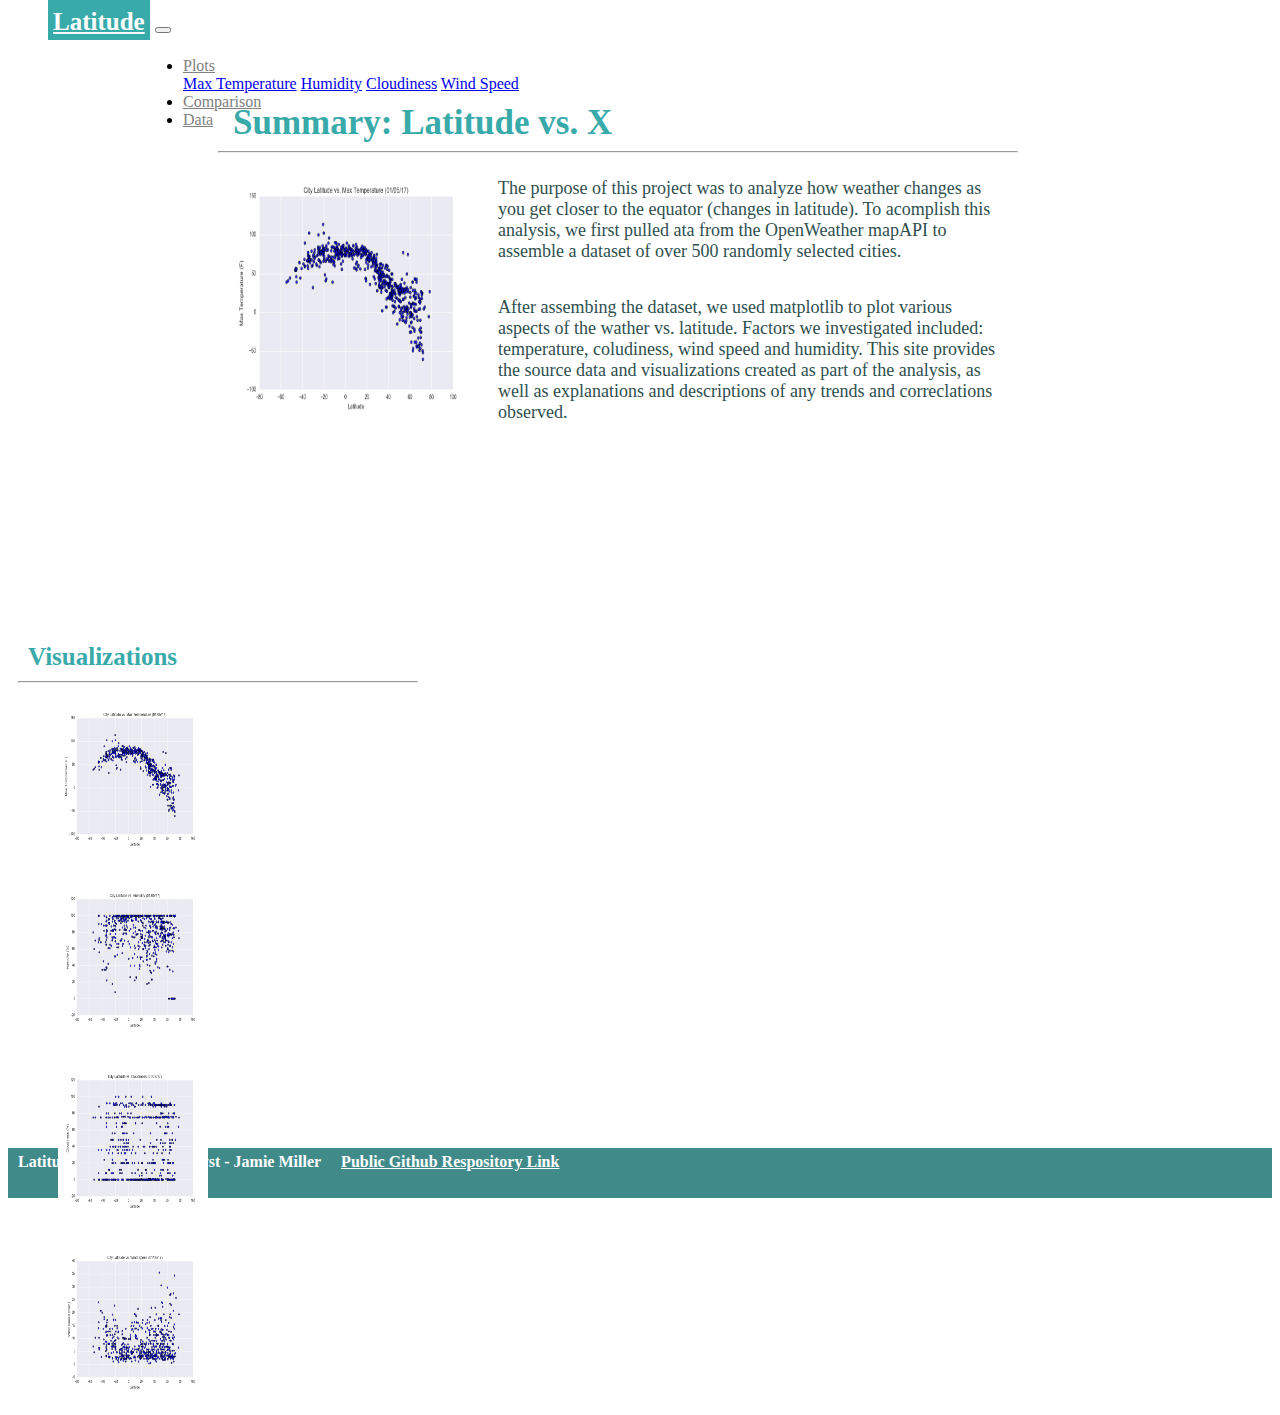
<file: index.html>
<!DOCTYPE html>
<html lang="en">

<head>
    <meta charset="UTF-8">
    <title>Latitude</title>

    <!-- Responsive meta tag -->
    <meta name="viewport" content="width=device-width, initial-scale=1, shrink-to-fit=no">

    <!-- Bootstrap startup code -->
    <link rel="stylesheet" href="https://cdn.jsdelivr.net/npm/bootstrap@4.5.3/dist/css/bootstrap.min.css" integrity="sha384-TX8t27EcRE3e/ihU7zmQxVncDAy5uIKz4rEkgIXeMed4M0jlfIDPvg6uqKI2xXr2" crossorigin="anonymous">

    <!-- Link to style.css file located in css folder of assets folder-->
    <link rel="stylesheet" href="assets/css/style.css">

</head>
<!-- ##################################################################################################### -->

<body>
    <!-- Start of navbar -->
    <nav class="navbar sticky-top navbar-expand-lg navbar-light bg-light">
        <div class="container-fluid navbar-general">

            <!-- Add col-sm-8 navbar (moves remainder of navbar to the right)-->
            <div class="row col-sm-9">
                <a class="navbar-brand" href="index.html" id="navbar-logo">Latitude</a>
                <button class="navbar-toggler" type="button" data-toggle="collapse" data-target="#navbarNav" aria-controls="navbarNav" aria-expanded="false" aria-label="Toggle navigation">
                    <span class="navbar-toggler-icon"></span>
                </button>
            </div>

            <!-- Right side of Navbar -->
            <div class="collapse navbar-collapse">
                <ul class="nav navbar-right">
                    <!-- Start of navbar dropdown menu -->
                    <li class="nav-item dropdown">
                        <a class="nav-link dropdown-toggle" href="index.html" role="button" data-toggle="dropdown" aria-haspopup="true" aria-expanded="false">Plots</a>
                        <div class="dropdown-menu" aria-labelledby="navbarDropdownMenuLink">
                            <a class="dropdown-item" href="visualizations/temp.html">Max Temperature</a>
                            <a class="dropdown-item" href="visualizations/humidity.html">Humidity</a>
                            <a class="dropdown-item" href="visualizations/cloudiness.html">Cloudiness</a>
                            <a class="dropdown-item" href="visualizations/wind.html">Wind Speed</a>
                        </div>
                    </li>
                    <!-- End of navbar dropdown menu -->
                    <li class="nav-item">
                        <a class="nav-link" href="comparison.html">Comparison</a>
                    </li>
                    <li class="nav-item">
                        <a class="nav-link" href="data.html">Data</a>
                    </li>
                </ul>
            </div>


        </div>
    </nav>
    <!-- End of navbar -->

    <!-- Start of jumbotron -->
    <div class="jumbotron">
        <div class="row">
            <!-- Start of Description (Left Box) -->
            <div class="col-sm-7">
                <div class="row">
                    <section class="description-content">
                        <!-- Title -->
                        <h1 class="description-header"> Summary: Latitude vs. X</h1>
                        <!-- Horizonal Row -->
                        <hr />
                        <img src="assets/images/Fig1.png" alt="Max Temperature Plot" class="description-image">
                        <!-- Paragraph -->
                        <article class="description-content-text">
                            <p>The purpose of this project was to analyze how weather changes as you get closer to the equator (changes in latitude). To acomplish this analysis, we first pulled ata from the OpenWeather mapAPI to assemble a dataset of over
                                500 randomly selected cities.</p>
                            <p>After assembing the dataset, we used matplotlib to plot various aspects of the wather vs. latitude. Factors we investigated included: temperature, coludiness, wind speed and humidity. This site provides the source data and
                                visualizations created as part of the analysis, as well as explanations and descriptions of any trends and correclations observed.</p>
                        </article>
                    </section>
                </div>
            </div>

            <!-- Start of Navigation by Image Area (Right Box) - -->
            <!-- Title -->
            <div class="col-sm-5">
                <div class="row">
                    <section class="nav-image-area">
                        <h2 class="nav-image-header">Visualizations</h2>
                        <!-- Horizonal Row -->
                        <hr />
                        <!-- Navigation by image using anchor tag (to point href to destination html page located in visualizaitons folder) -->
                        <!-- And img tag to point to image to be displayed (images are located in the images folder of assests folder-->
                        <div class="row row-cols-2">
                            <a href="visualizations/temp.html"><img src="assets/images/Fig1.png " alt="Latitude vs. Max Temperature Plot " class="img-thumbnail"></a>
                            <a href="visualizations/humidity.html"><img src="assets/images/Fig2.png " alt="Latitude vs. Humidity Plot " class="img-thumbnail"></a>
                            <a href="visualizations/cloudiness.html"><img src="assets/images/Fig3.png " alt="Latitude vs. Cloudiness Plot " class="img-thumbnail"></a>
                            <a href="visualizations/wind.html"><img src="assets/images/Fig4.png " alt="Latitude vs. Wind Speed Plot " class="img-thumbnail"></a>
                        </div>
                    </section>
                </div>
            </div>
            <!-- End of Right Box - Navigation by Image Area -->
        </div>
    </div>
    <!-- End of Jumbotron -->

    <!-- Start of Footer Using Fixed Bottom navbar -->
    <footer class="footer py-3">
        <div class="col-8">
            <span class="footer-text-muted">Latitude Study: Lead Analyst - Jamie Miller</span>

            <a class="footer-text-muted" href="https://github.com/jamie-miller-rva/TA_My-Web-Design-Demo">Public Github
                Respository Link</a>
        </div>
    </footer>

    <!-- ##################################################################################################### -->

    <!-- Bootstrap jquery, js and popper bundle from Bootstrap Quick Start-->
    <script src=" https://code.jquery.com/jquery-3.5.1.slim.min.js " integrity="sha384-DfXdz2htPH0lsSSs5nCTpuj/zy4C+OGpamoFVy38MVBnE+IbbVYUew+OrCXaRkfj " crossorigin="anonymous "></script>
    <script src="https://cdn.jsdelivr.net/npm/bootstrap@4.5.3/dist/js/bootstrap.bundle.min.js " integrity="sha384-ho+j7jyWK8fNQe+A12Hb8AhRq26LrZ/JpcUGGOn+Y7RsweNrtN/tE3MoK7ZeZDyx " crossorigin="anonymous "></script>

</body>


</html>
</file>
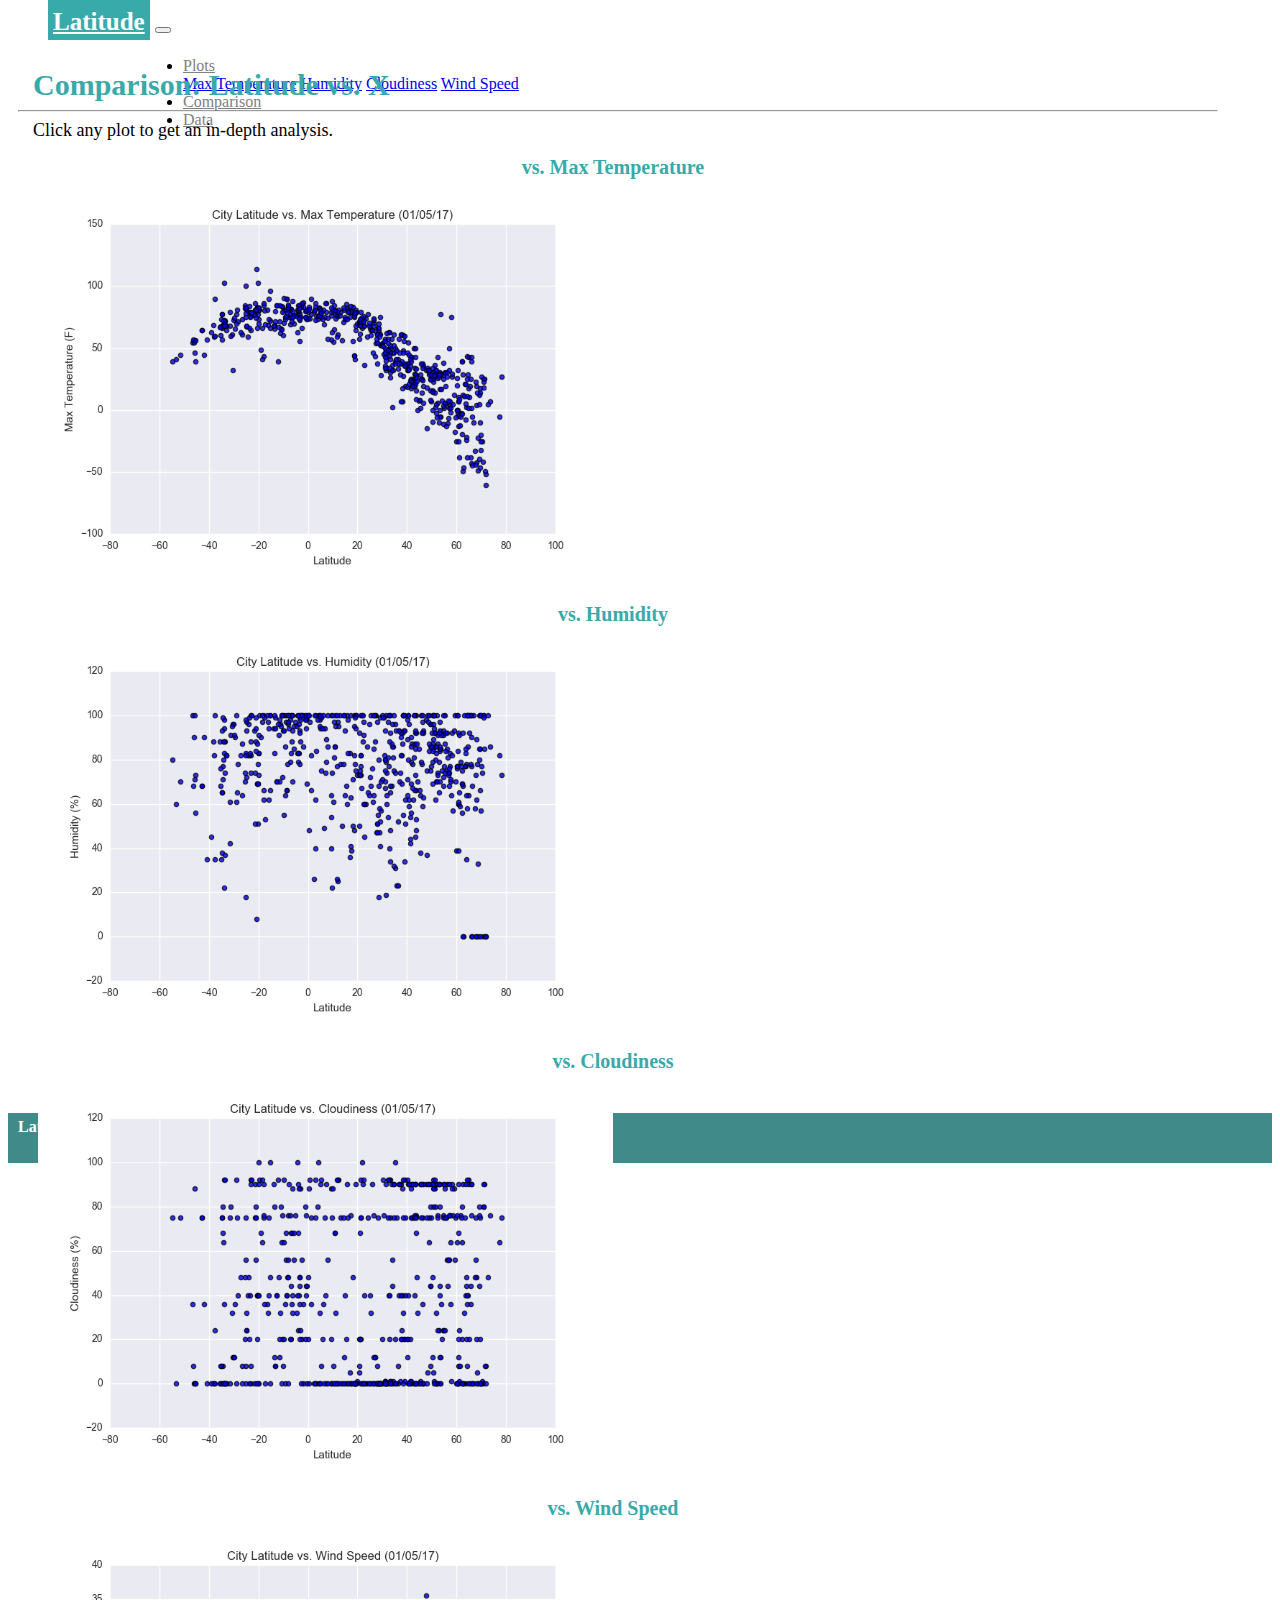
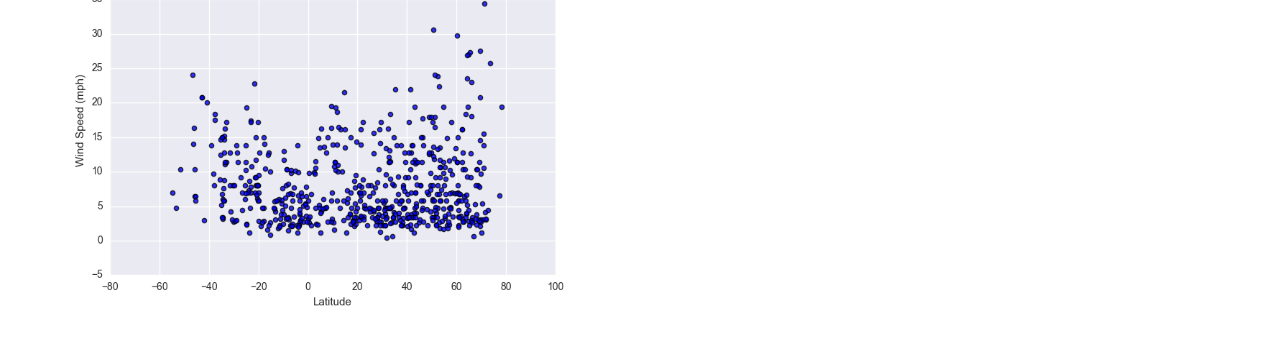
<file: comparison.html>
<!DOCTYPE html>
<html lang="en">

<head>
    <meta charset="UTF-8">
    <title>Comparison</title>

    <!-- Responsive meta tag -->
    <meta name="viewport" content="width=device-width, initial-scale=1, shrink-to-fit=no">

    <!-- Bootstrap startup code -->
    <link rel="stylesheet" href="https://cdn.jsdelivr.net/npm/bootstrap@4.5.3/dist/css/bootstrap.min.css" integrity="sha384-TX8t27EcRE3e/ihU7zmQxVncDAy5uIKz4rEkgIXeMed4M0jlfIDPvg6uqKI2xXr2" crossorigin="anonymous">

    <!-- Link to style.css file located in css folder of assets folder-->
    <link rel="stylesheet" href="assets/css/style.css">

</head>
<!-- ##################################################################################################### -->

<body>
    <!-- Start of navbar -->
    <nav class="navbar sticky-top navbar-expand-lg navbar-light bg-light">
        <div class="container-fluid navbar-general">
            <!-- Add col-sm-8 for left side of navbar (moves remainder of navbar to the right)-->
            <div class="col-sm-9">
                <a class="navbar-brand" href="index.html" id="navbar-logo">Latitude</a>
                <button class="navbar-toggler" type="button" data-toggle="collapse" data-target="#navbarNav" aria-controls="navbarNav" aria-expanded="false" aria-label="Toggle navigation">
                    <span class="navbar-toggler-icon"></span>
                </button>
            </div>
            <!-- Add col-sm-4 for right side of navbar  -->
            <div class="col-sm-3">
                <div class="collapse navbar-collapse">
                    <ul class="nav navbar-right">
                        <!-- Start of navbar dropdown menu -->
                        <li class="nav-item dropdown">
                            <a class="nav-link dropdown-toggle" href="index.html" role="button" data-toggle="dropdown" aria-haspopup="true" aria-expanded="false">
                                Plots
                            </a>
                            <div class="dropdown-menu" aria-labelledby="navbarDropdownMenuLink">
                                <a class="dropdown-item" href="visualizations/temp.html">Max Temperature</a>
                                <a class="dropdown-item" href="visualizations/humidity.html">Humidity</a>
                                <a class="dropdown-item" href="visualizations/cloudiness.html">Cloudiness</a>
                                <a class="dropdown-item" href="visualizations/wind.html">Wind Speed</a>
                            </div>
                        </li>
                        <!-- End of navbar dropdown menu -->
                        <li class="nav-item">
                            <a class="nav-link" href="comparison.html">Comparison</a>
                        </li>
                        <li class="nav-item">
                            <a class="nav-link" href="data.html">Data</a>
                        </li>
                    </ul>
                </div>

            </div>
        </div>
    </nav>
    <!-- End of navbar -->

    <!-- Start of Container -->
    <div class="jumbotron">
        <div class="container">
            <article class="comparison-content">
                <div class="row">
                    <!-- Start of Comparison -->
                    <div class="col-sm-12">

                        <!-- Title -->
                        <h1 class="comparison-title"> Comparison: Latitude vs. X</h1>
                        <!-- Horizonal Row -->
                        <hr />
                        <p class="comparison-nav-instructions">Click any plot to get an in-depth analysis.</p>
                    </div>

                    <!-- Note: Navigation by image using anchor tag (to point href to destination html page located in visualizaitons folder) -->
                    <!-- And img tag to point to image to be displayed (images are located in the images folder of assests folder-->
                    <div class="row">
                        <div class="col-md-6">
                            <h3 class="comparison-header">vs. Max Temperature</h3>
                            <a href="visualizations/temp.html"><img src="assets/images/Fig1.png " alt="Latitude vs. Max Temperature Plot " class="comparison-image image-responsive"></a>
                        </div>
                        <div class="col-md-6">
                            <h3 class="comparison-header">vs. Humidity</h3>
                            <a href="visualizations/humidity.html"><img src="assets/images/Fig2.png " alt="Latitude vs. Humidity Plot " class="comparison-image"></a>
                        </div>
                        <div class="col-md-6">
                            <h3 class="comparison-header">vs. Cloudiness</h3>
                            <a href="visualizations/cloudiness.html"><img src="assets/images/Fig3.png " alt="Latitude vs. Cloudiness Plot " class="comparison-image"></a>
                        </div>
                        <div class="col-md-6">
                            <h3 class="comparison-header">vs. Wind Speed</h3>
                            <a href="visualizations/wind.html"><img src="assets/images/Fig4.png " alt="Latitude vs. Wind Speed Plot " class="comparison-image"></a>
                        </div>
                    </div>

                </div>
            </article>

        </div>
    </div>
    </div>
    <!-- End of Jumbotron -->

    <!-- Start of Footer Using Fixed Bottom navbar -->
    <footer class="footer py-3">
        <div class="col-8">
            <span class="footer-text-muted">Latitude Study: Lead Analyst - Jamie Miller</span>

            <a class="footer-text-muted" href="https://github.com/jamie-miller-rva/TA_My-Web-Design-Demo">Public Github Respository Link</a>
        </div>
    </footer>

    <!-- ##################################################################################################### -->

    <!-- Bootstrap jquery, js and popper bundle from Bootstrap Quick Start-->
    <script src=" https://code.jquery.com/jquery-3.5.1.slim.min.js " integrity="sha384-DfXdz2htPH0lsSSs5nCTpuj/zy4C+OGpamoFVy38MVBnE+IbbVYUew+OrCXaRkfj " crossorigin="anonymous "></script>
    <script src="https://cdn.jsdelivr.net/npm/bootstrap@4.5.3/dist/js/bootstrap.bundle.min.js " integrity="sha384-ho+j7jyWK8fNQe+A12Hb8AhRq26LrZ/JpcUGGOn+Y7RsweNrtN/tE3MoK7ZeZDyx " crossorigin="anonymous "></script>

</body>


</html>
</file>
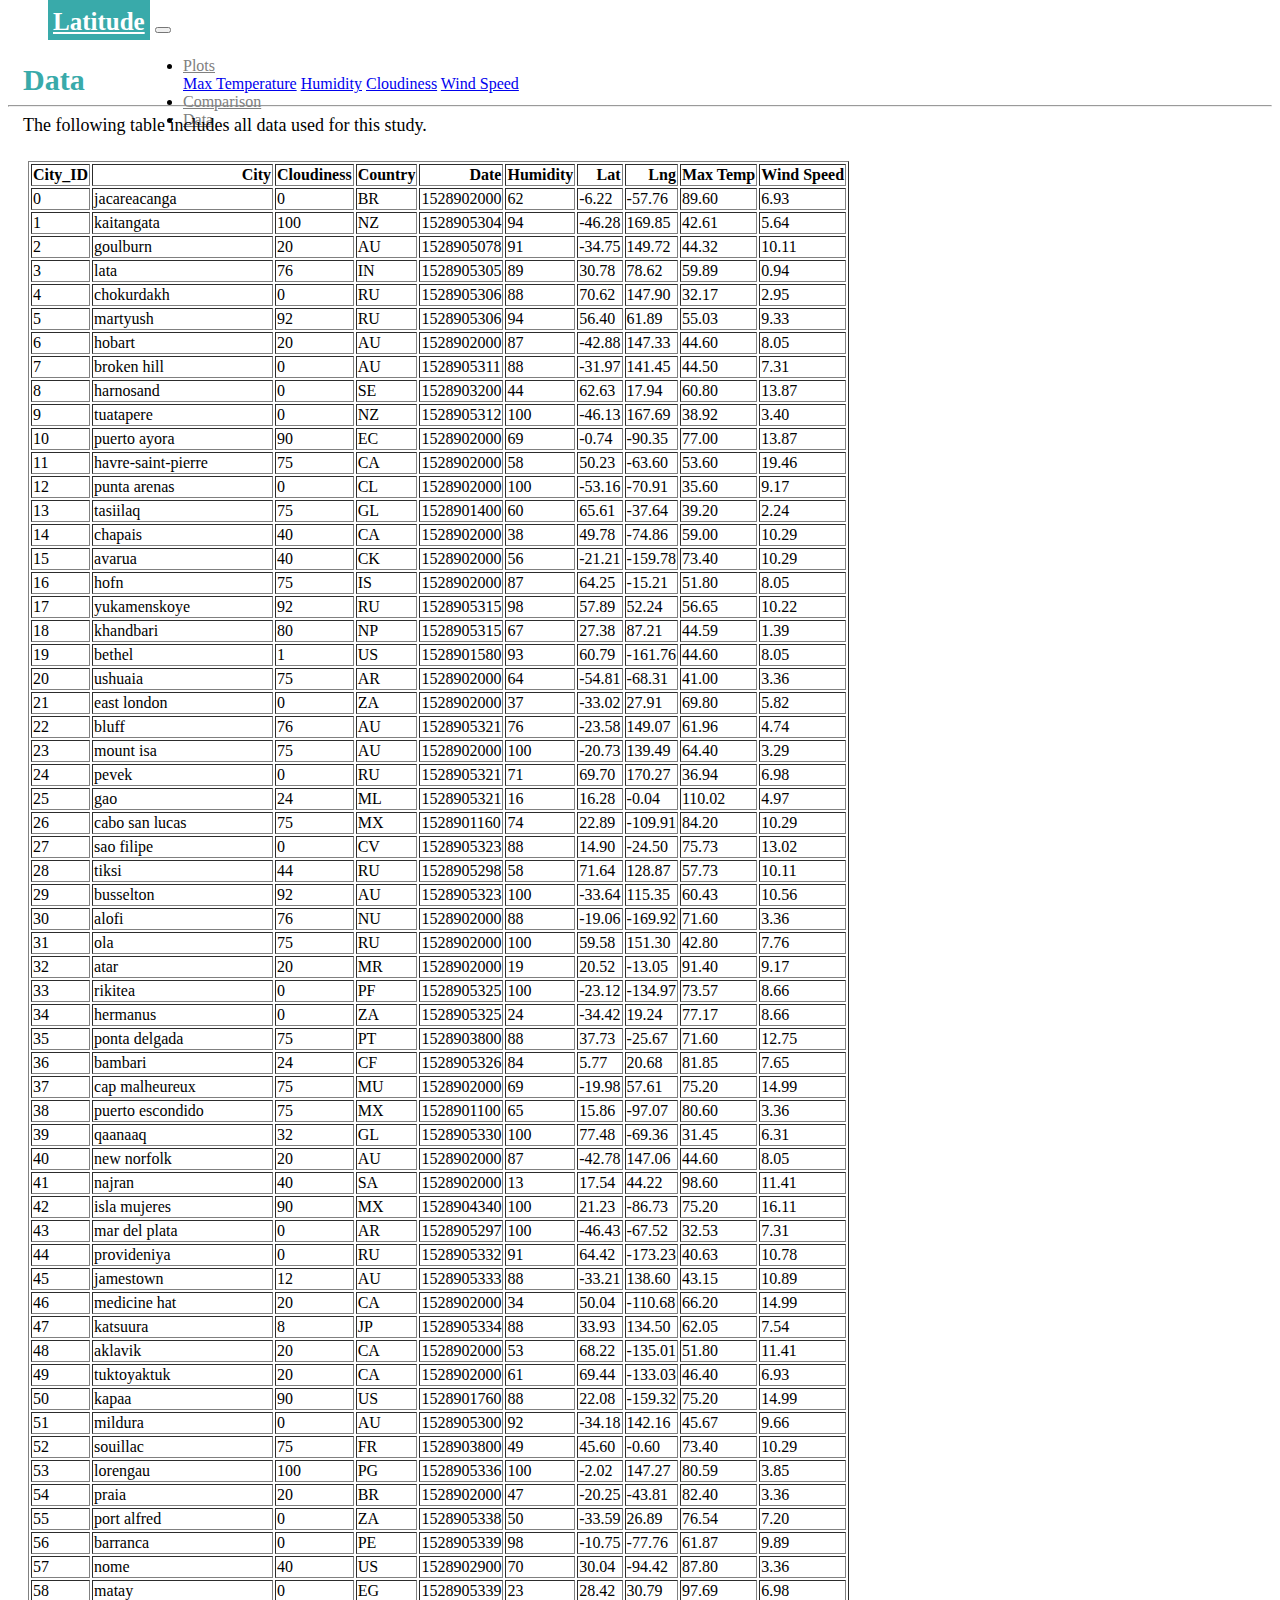
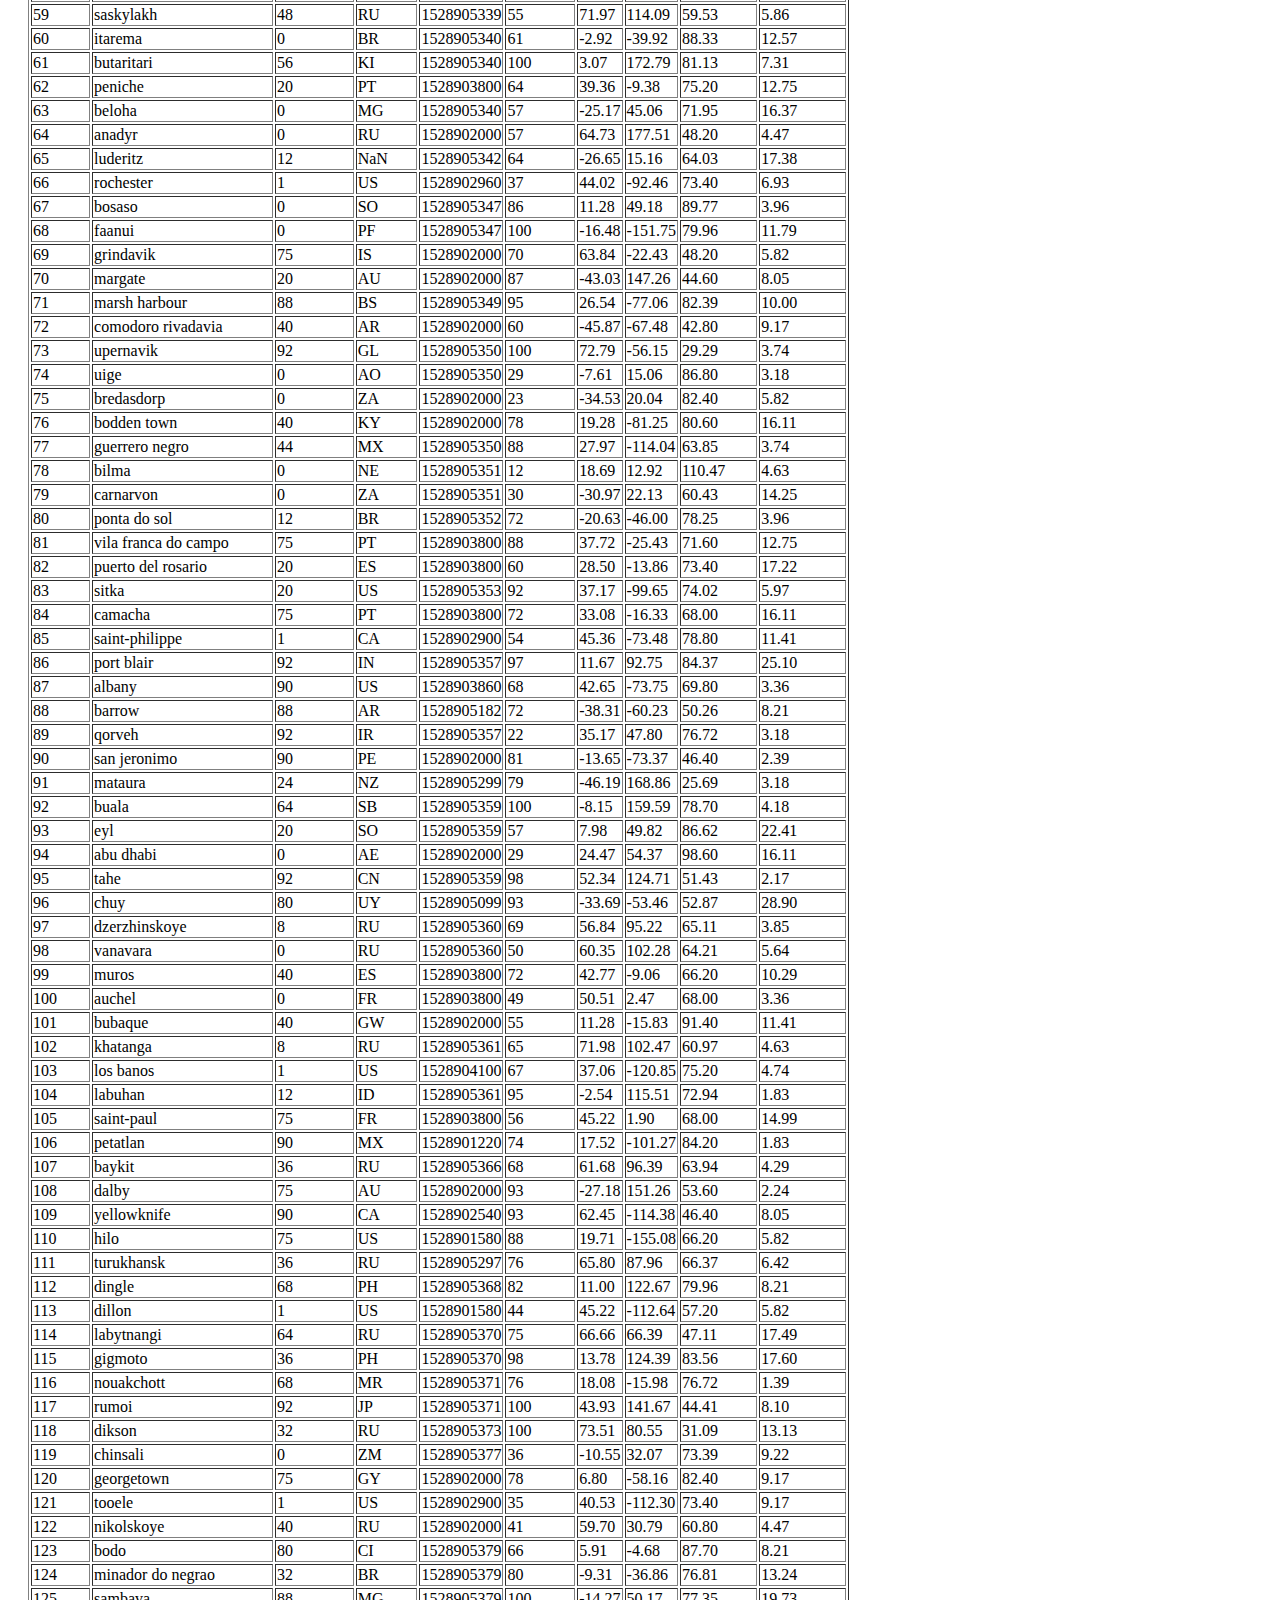
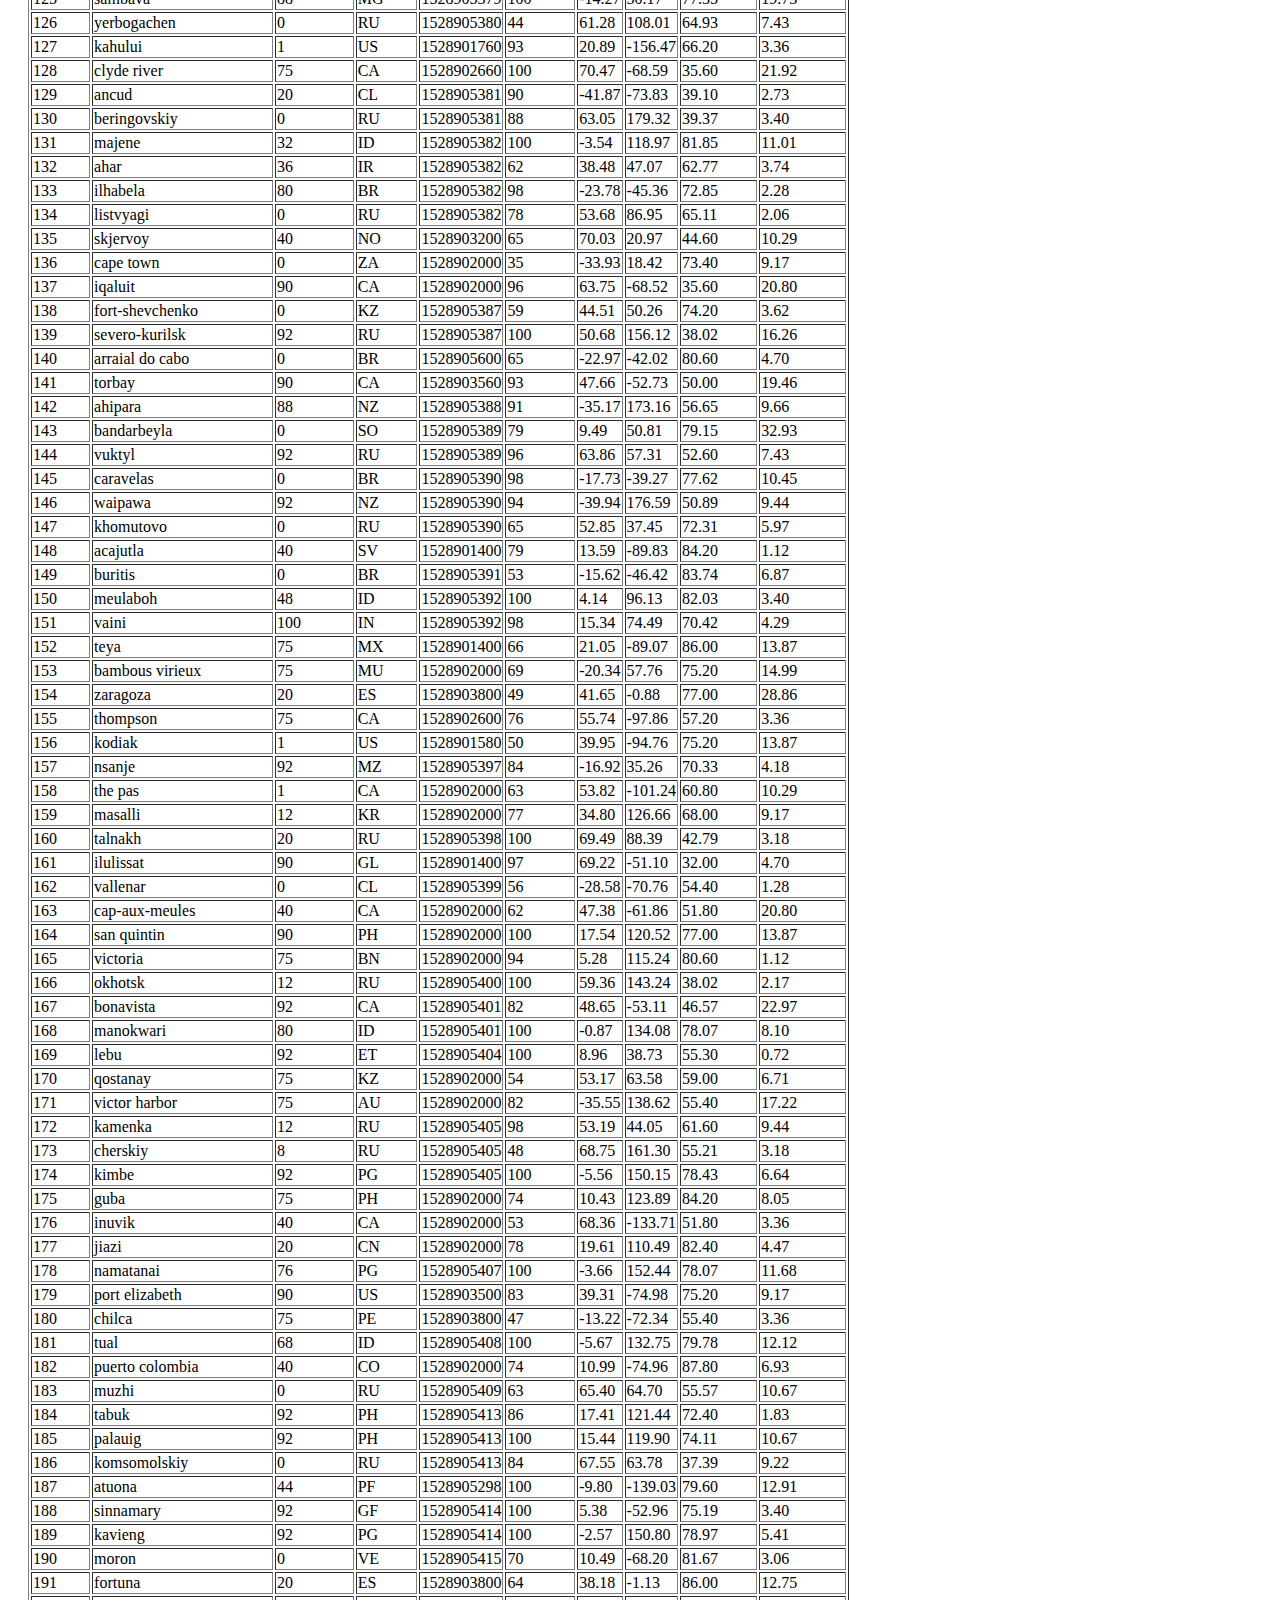
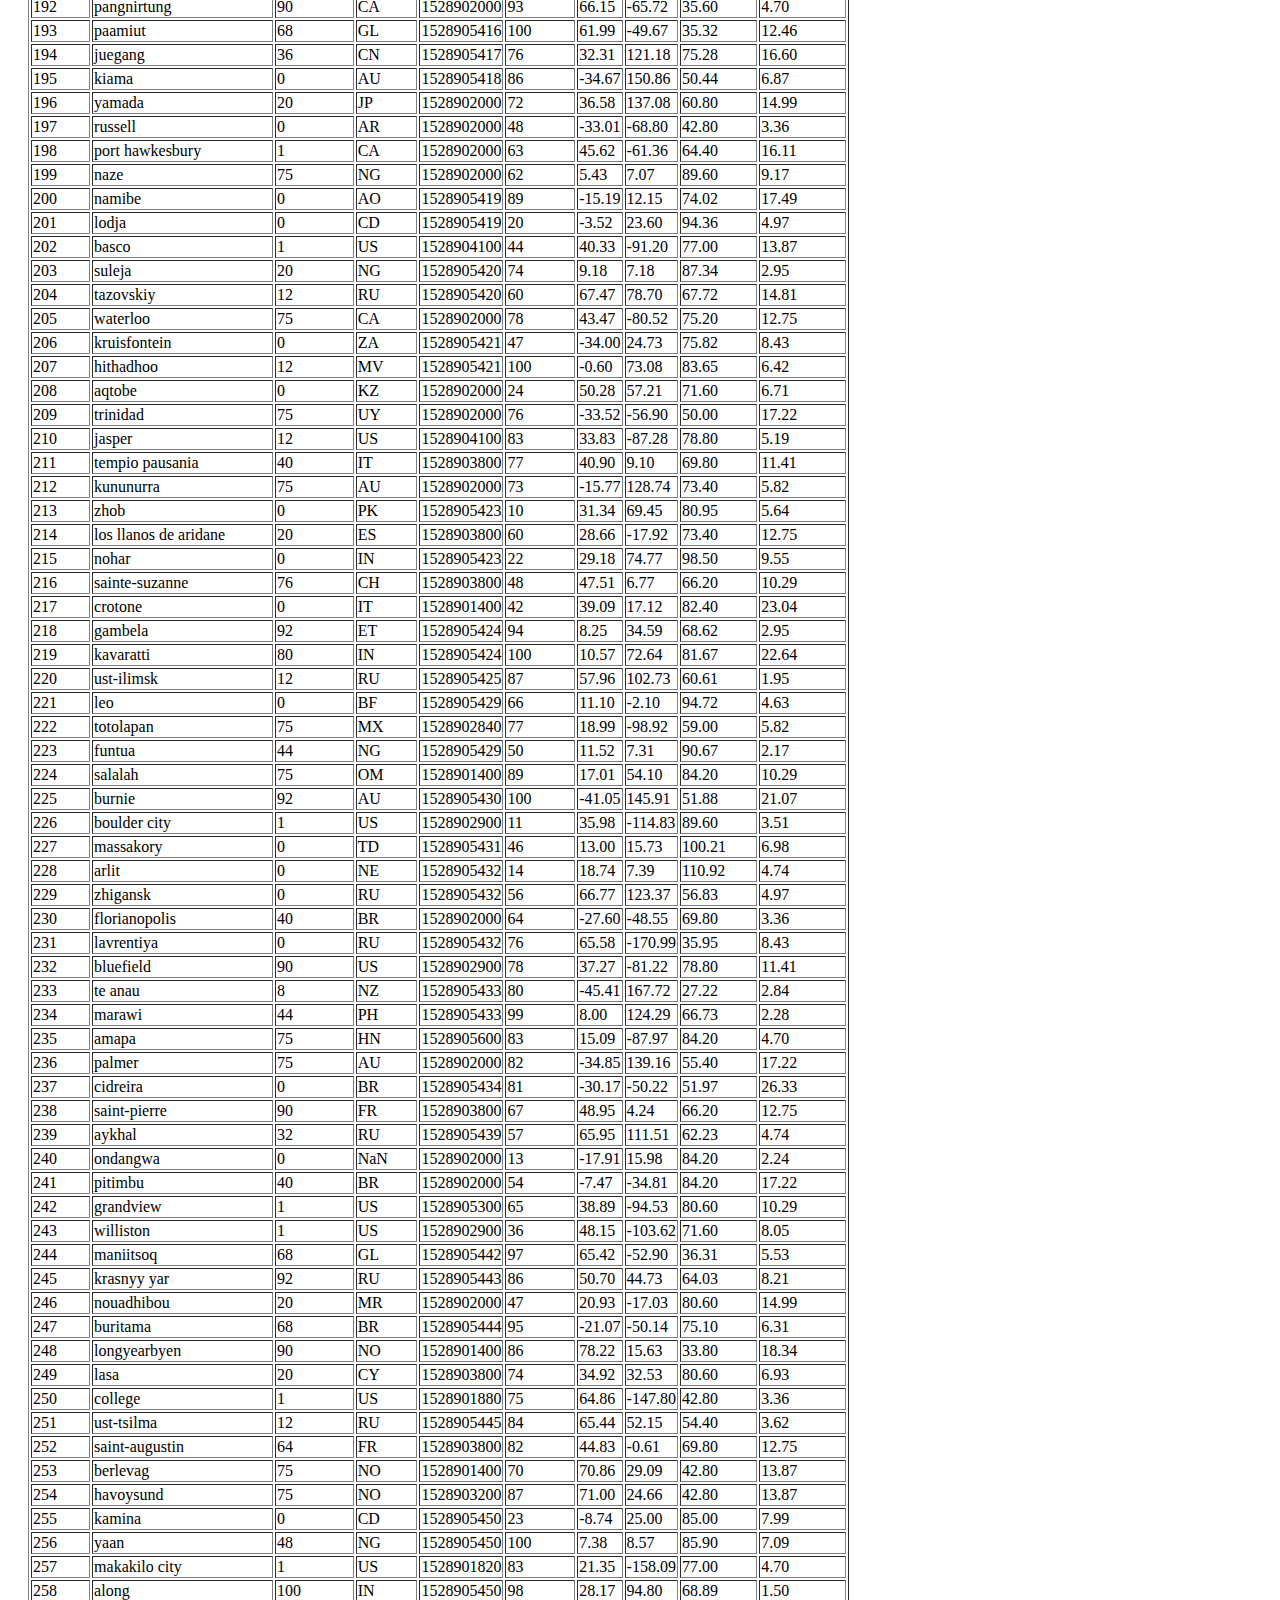
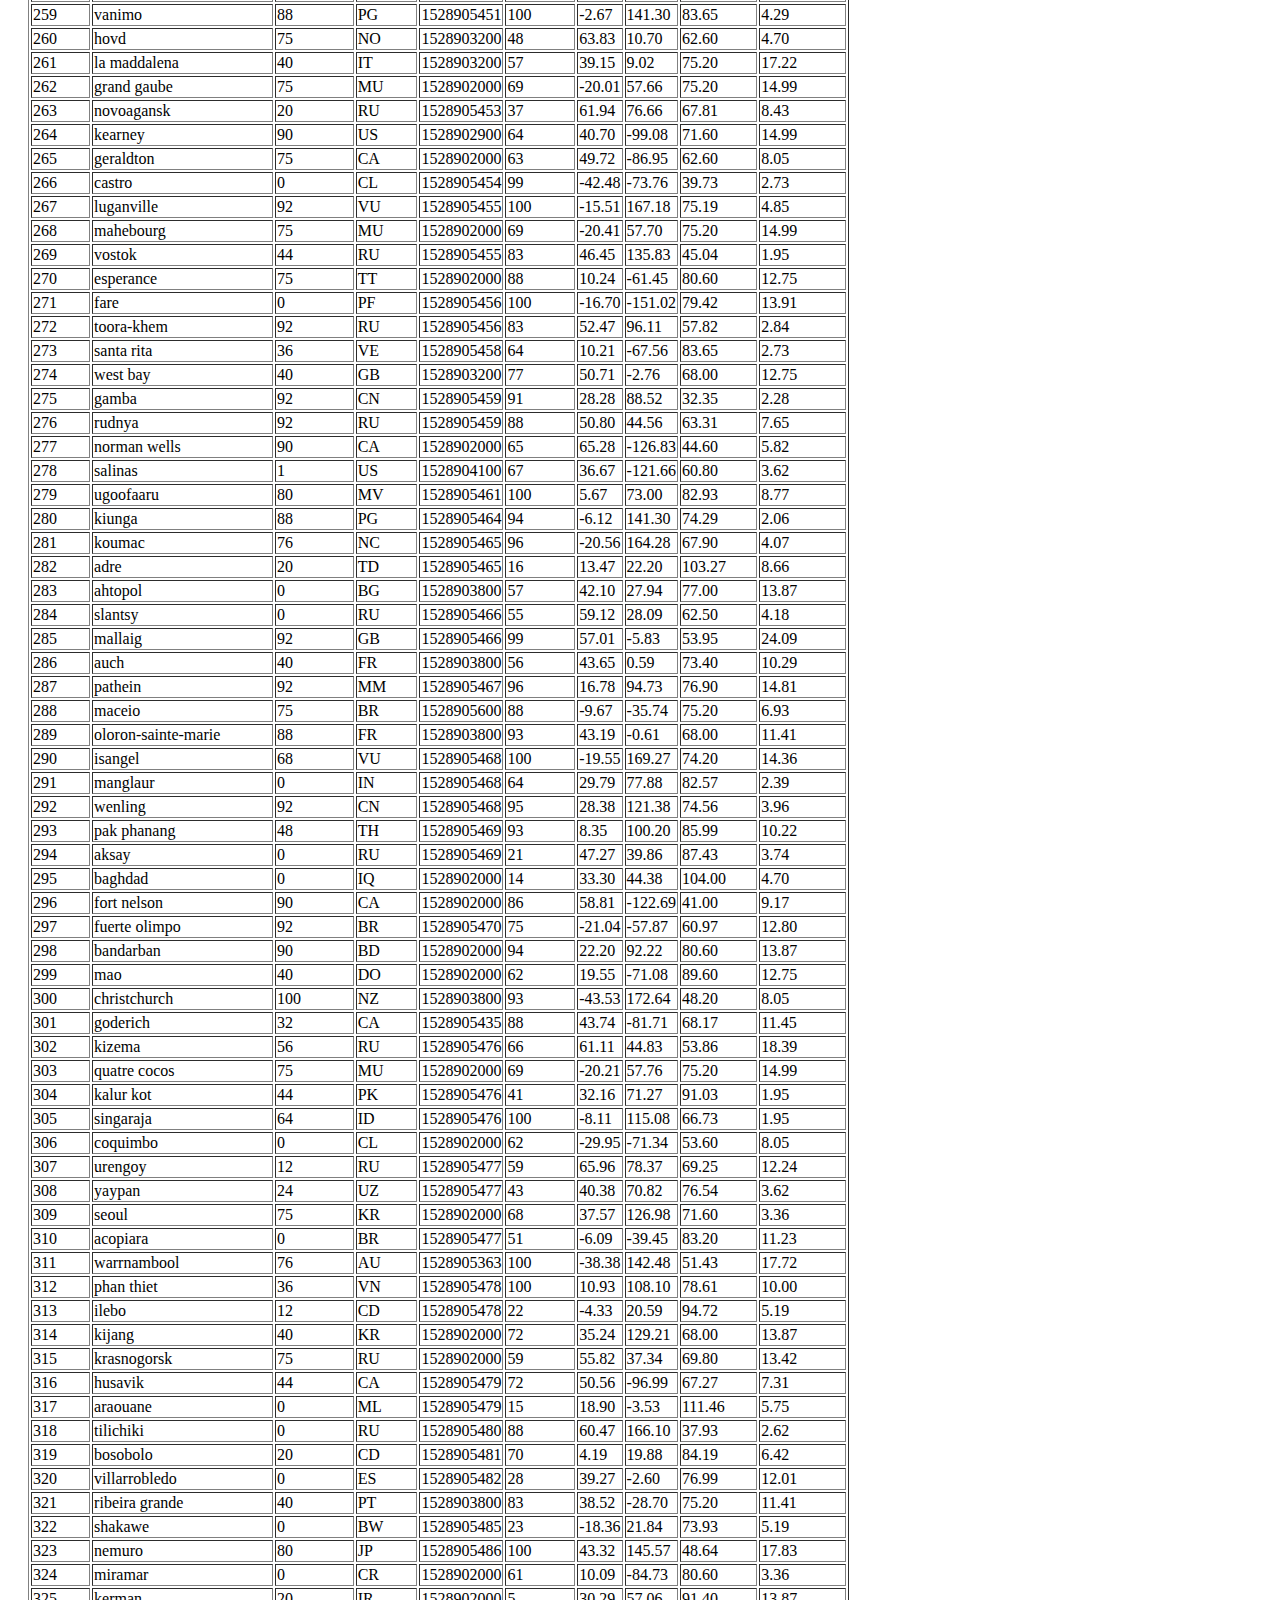
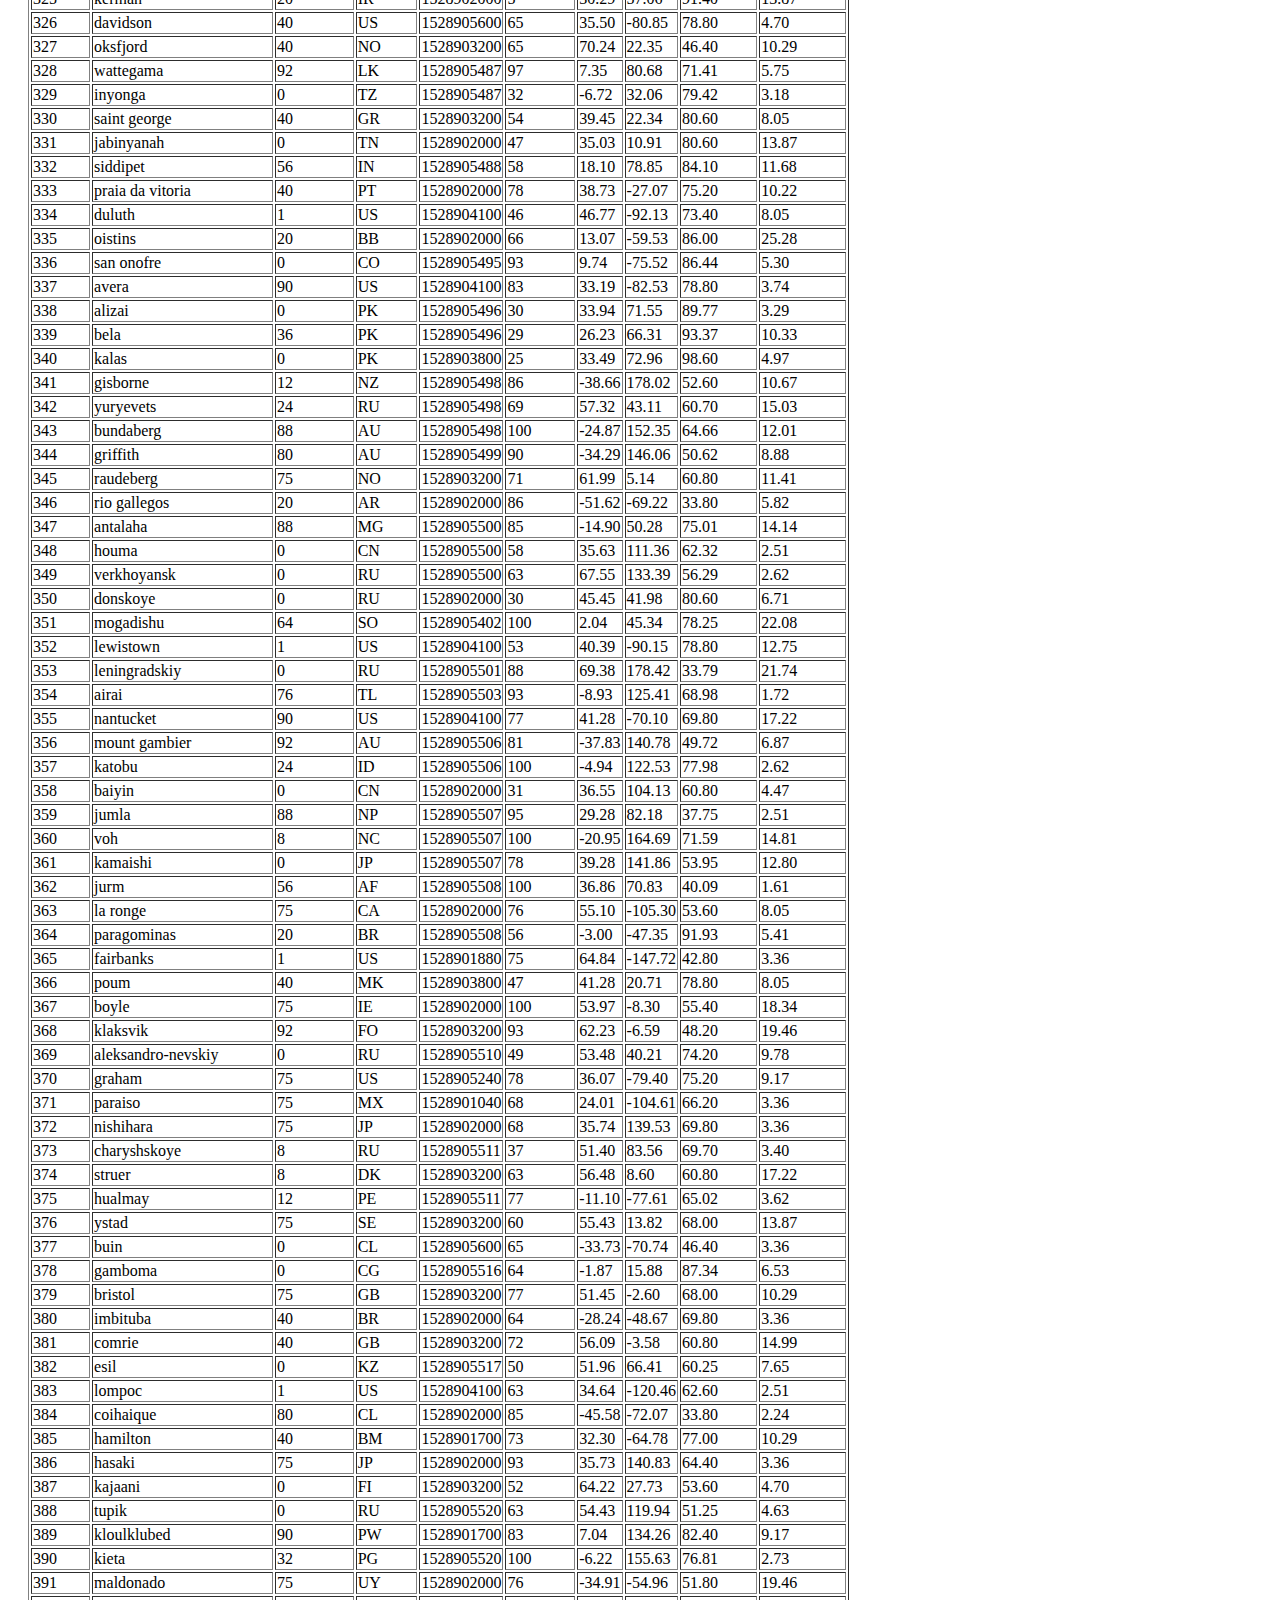
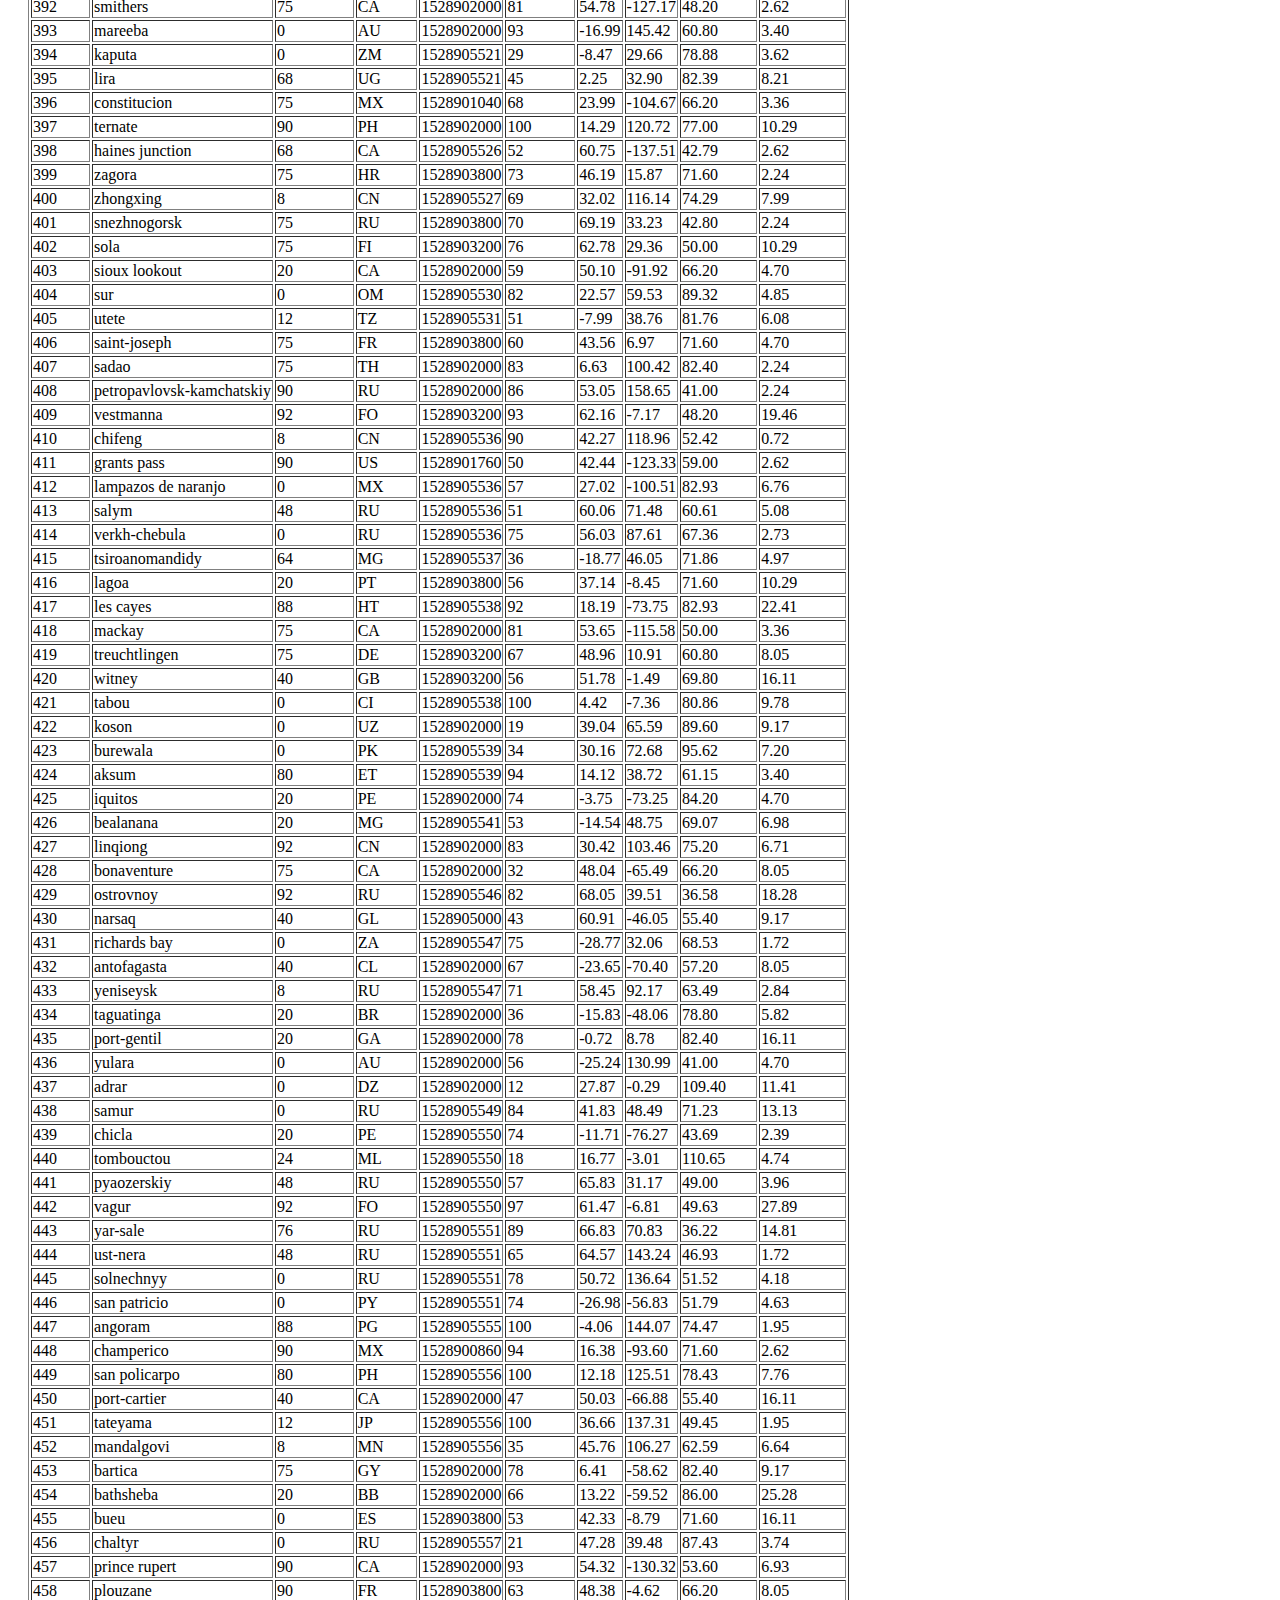
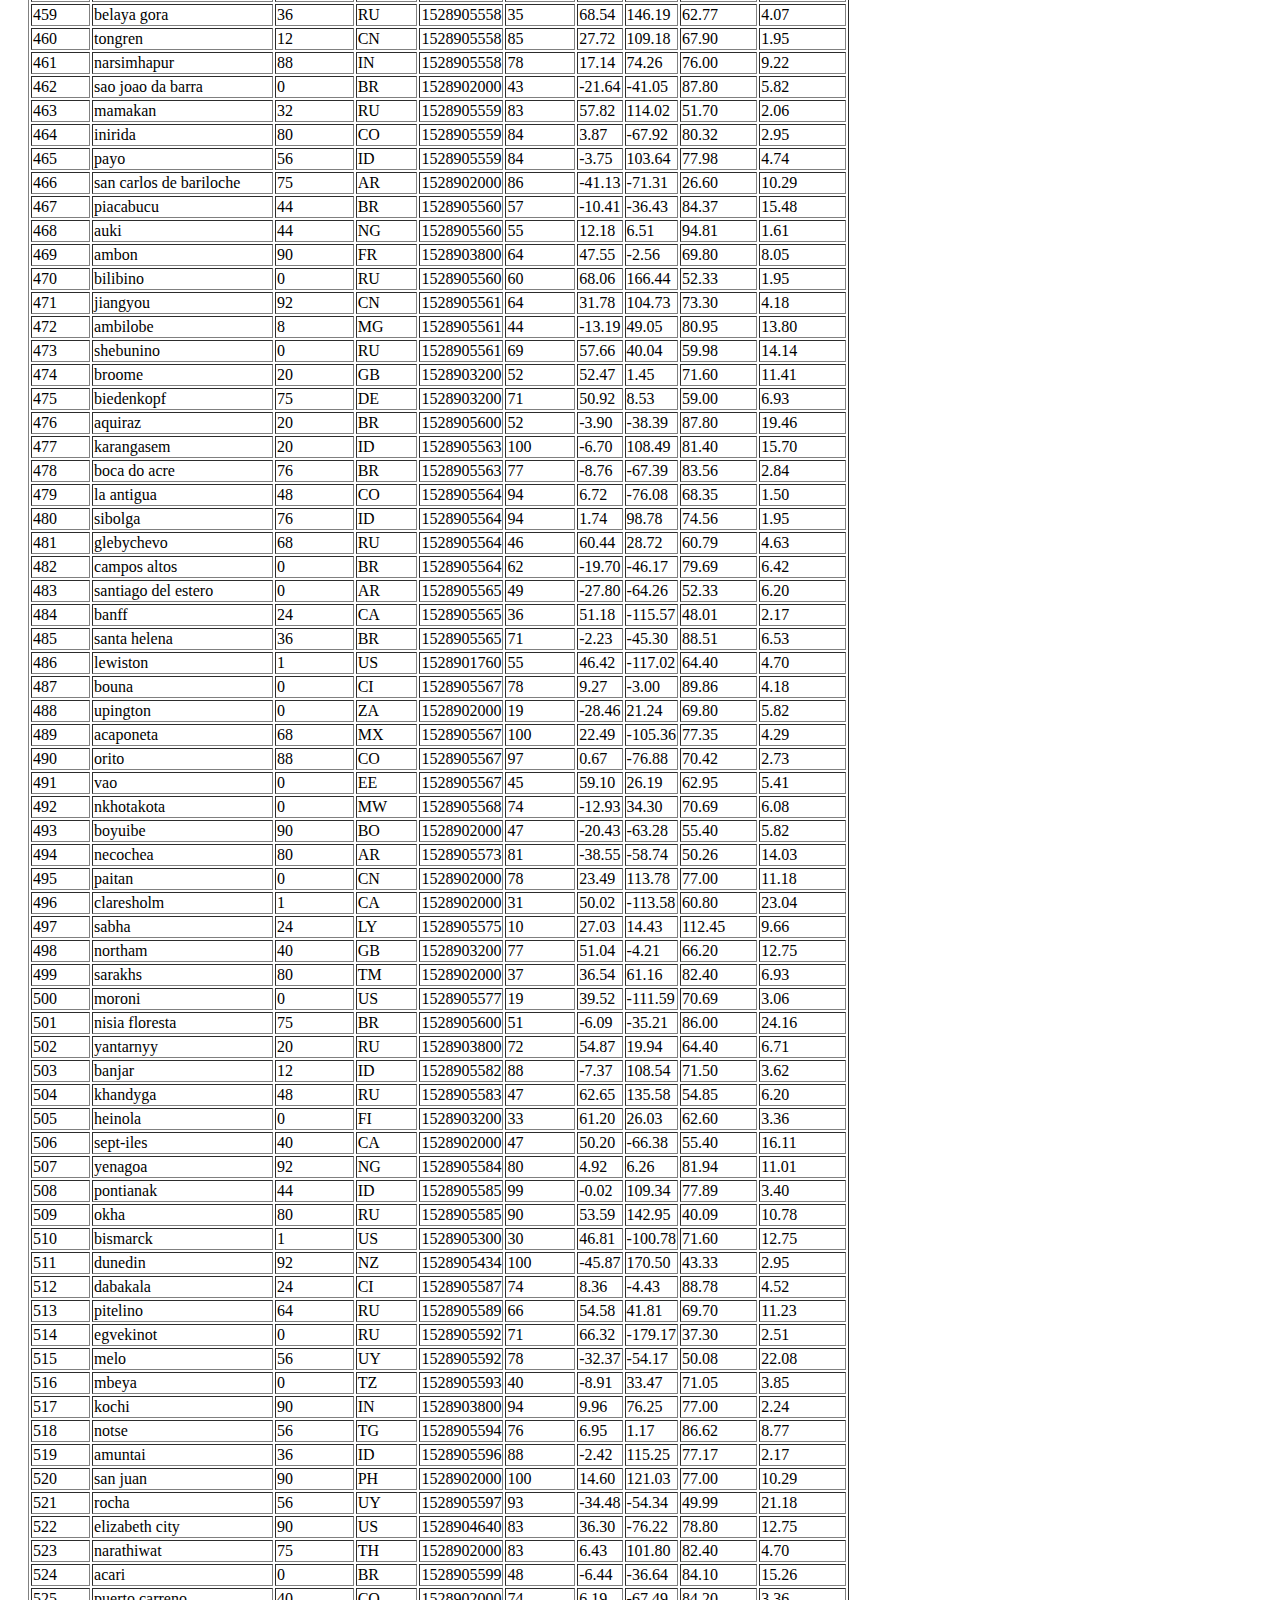
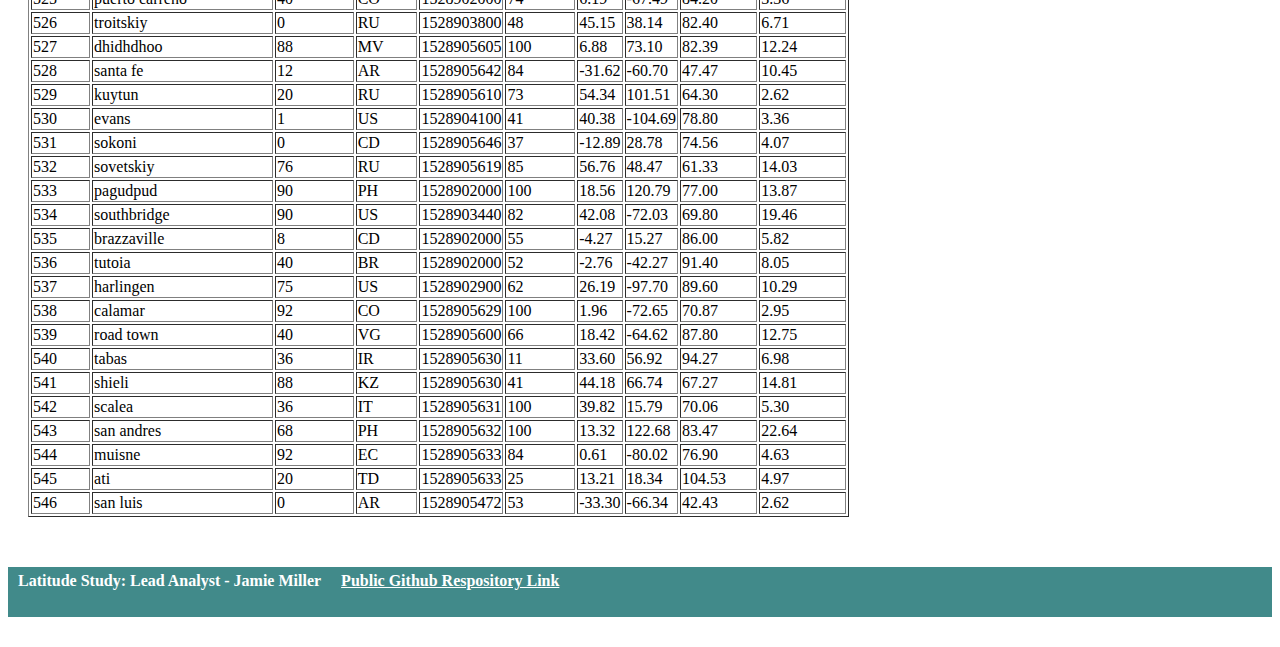
<file: data.html>
<!DOCTYPE html>
<html lang="en">

<head>
    <meta charset="UTF-8">
    <title>Data</title>

    <!-- Responsive meta tag -->
    <meta name="viewport" content="width=device-width, initial-scale=1, shrink-to-fit=no">

    <!-- Bootstrap startup code -->
    <link rel="stylesheet" href="https://cdn.jsdelivr.net/npm/bootstrap@4.5.3/dist/css/bootstrap.min.css" integrity="sha384-TX8t27EcRE3e/ihU7zmQxVncDAy5uIKz4rEkgIXeMed4M0jlfIDPvg6uqKI2xXr2" crossorigin="anonymous">

    <!-- Link to style.css file located in css folder of assets folder-->
    <link rel="stylesheet" href="assets/css/style.css">

</head>
<!-- ##################################################################################################### -->

<body>
    <!-- Start of navbar -->
    <nav class="navbar sticky-top navbar-expand-lg navbar-light bg-light">
        <div class="container-fluid navbar-general">
            <!-- Add col-sm-8 for left side of navbar (moves remainder of navbar to the right)-->
            <div class="col-sm-9">
                <a class="navbar-brand" href="index.html" id="navbar-logo">Latitude</a>
                <button class="navbar-toggler" type="button" data-toggle="collapse" data-target="#navbarNav" aria-controls="navbarNav" aria-expanded="false" aria-label="Toggle navigation">
                    <span class="navbar-toggler-icon"></span>
                </button>
            </div>
            <!-- Add col-sm-4 for right side of navbar  -->
            <div class="col-sm-3">
                <div class="collapse navbar-collapse">
                    <ul class="nav navbar-right">
                        <!-- Start of navbar dropdown menu -->
                        <li class="nav-item dropdown">
                            <a class="nav-link dropdown-toggle" href="index.html" role="button" data-toggle="dropdown" aria-haspopup="true" aria-expanded="false">
                                Plots
                            </a>
                            <div class="dropdown-menu" aria-labelledby="navbarDropdownMenuLink">
                                <a class="dropdown-item" href="visualizations/temp.html">Max Temperature</a>
                                <a class="dropdown-item" href="visualizations/humidity.html">Humidity</a>
                                <a class="dropdown-item" href="visualizations/cloudiness.html">Cloudiness</a>
                                <a class="dropdown-item" href="visualizations/wind.html">Wind Speed</a>
                            </div>
                        </li>
                        <!-- End of navbar dropdown menu -->
                        <li class="nav-item">
                            <a class="nav-link" href="comparison.html">Comparison</a>
                        </li>
                        <li class="nav-item">
                            <a class="nav-link" href="data.html">Data</a>
                        </li>
                    </ul>
                </div>

            </div>
        </div>
    </nav>
    <!-- End of navbar -->

    <!-- Start of jumbotron -->
    <div class="jumbotron">
        <div class="row">
            <div class="col-sm-12">
                <!-- Title -->
                <h1 class="comparison-title"> Data</h1>
                <!-- Horizonal Row -->
                <hr />
                <p class="comparison-nav-instructions">The following table includes all data used for this study.</p>
            </div>

            <!-- Start of Table -->
            <div class="table-responsive data-table">
                <table border="1" class="dataframe table table-striped table-hover">
                    <thead>
                        <tr style="text-align: right;">
                            <th>City_ID</th>
                            <th>City</th>
                            <th>Cloudiness</th>
                            <th>Country</th>
                            <th>Date</th>
                            <th>Humidity</th>
                            <th>Lat</th>
                            <th>Lng</th>
                            <th>Max Temp</th>
                            <th>Wind Speed</th>
                        </tr>
                    </thead>
                    <tbody>
                        <tr>
                            <td>0</td>
                            <td>jacareacanga</td>
                            <td>0</td>
                            <td>BR</td>
                            <td>1528902000</td>
                            <td>62</td>
                            <td>-6.22</td>
                            <td>-57.76</td>
                            <td>89.60</td>
                            <td>6.93</td>
                        </tr>
                        <tr>
                            <td>1</td>
                            <td>kaitangata</td>
                            <td>100</td>
                            <td>NZ</td>
                            <td>1528905304</td>
                            <td>94</td>
                            <td>-46.28</td>
                            <td>169.85</td>
                            <td>42.61</td>
                            <td>5.64</td>
                        </tr>
                        <tr>
                            <td>2</td>
                            <td>goulburn</td>
                            <td>20</td>
                            <td>AU</td>
                            <td>1528905078</td>
                            <td>91</td>
                            <td>-34.75</td>
                            <td>149.72</td>
                            <td>44.32</td>
                            <td>10.11</td>
                        </tr>
                        <tr>
                            <td>3</td>
                            <td>lata</td>
                            <td>76</td>
                            <td>IN</td>
                            <td>1528905305</td>
                            <td>89</td>
                            <td>30.78</td>
                            <td>78.62</td>
                            <td>59.89</td>
                            <td>0.94</td>
                        </tr>
                        <tr>
                            <td>4</td>
                            <td>chokurdakh</td>
                            <td>0</td>
                            <td>RU</td>
                            <td>1528905306</td>
                            <td>88</td>
                            <td>70.62</td>
                            <td>147.90</td>
                            <td>32.17</td>
                            <td>2.95</td>
                        </tr>
                        <tr>
                            <td>5</td>
                            <td>martyush</td>
                            <td>92</td>
                            <td>RU</td>
                            <td>1528905306</td>
                            <td>94</td>
                            <td>56.40</td>
                            <td>61.89</td>
                            <td>55.03</td>
                            <td>9.33</td>
                        </tr>
                        <tr>
                            <td>6</td>
                            <td>hobart</td>
                            <td>20</td>
                            <td>AU</td>
                            <td>1528902000</td>
                            <td>87</td>
                            <td>-42.88</td>
                            <td>147.33</td>
                            <td>44.60</td>
                            <td>8.05</td>
                        </tr>
                        <tr>
                            <td>7</td>
                            <td>broken hill</td>
                            <td>0</td>
                            <td>AU</td>
                            <td>1528905311</td>
                            <td>88</td>
                            <td>-31.97</td>
                            <td>141.45</td>
                            <td>44.50</td>
                            <td>7.31</td>
                        </tr>
                        <tr>
                            <td>8</td>
                            <td>harnosand</td>
                            <td>0</td>
                            <td>SE</td>
                            <td>1528903200</td>
                            <td>44</td>
                            <td>62.63</td>
                            <td>17.94</td>
                            <td>60.80</td>
                            <td>13.87</td>
                        </tr>
                        <tr>
                            <td>9</td>
                            <td>tuatapere</td>
                            <td>0</td>
                            <td>NZ</td>
                            <td>1528905312</td>
                            <td>100</td>
                            <td>-46.13</td>
                            <td>167.69</td>
                            <td>38.92</td>
                            <td>3.40</td>
                        </tr>
                        <tr>
                            <td>10</td>
                            <td>puerto ayora</td>
                            <td>90</td>
                            <td>EC</td>
                            <td>1528902000</td>
                            <td>69</td>
                            <td>-0.74</td>
                            <td>-90.35</td>
                            <td>77.00</td>
                            <td>13.87</td>
                        </tr>
                        <tr>
                            <td>11</td>
                            <td>havre-saint-pierre</td>
                            <td>75</td>
                            <td>CA</td>
                            <td>1528902000</td>
                            <td>58</td>
                            <td>50.23</td>
                            <td>-63.60</td>
                            <td>53.60</td>
                            <td>19.46</td>
                        </tr>
                        <tr>
                            <td>12</td>
                            <td>punta arenas</td>
                            <td>0</td>
                            <td>CL</td>
                            <td>1528902000</td>
                            <td>100</td>
                            <td>-53.16</td>
                            <td>-70.91</td>
                            <td>35.60</td>
                            <td>9.17</td>
                        </tr>
                        <tr>
                            <td>13</td>
                            <td>tasiilaq</td>
                            <td>75</td>
                            <td>GL</td>
                            <td>1528901400</td>
                            <td>60</td>
                            <td>65.61</td>
                            <td>-37.64</td>
                            <td>39.20</td>
                            <td>2.24</td>
                        </tr>
                        <tr>
                            <td>14</td>
                            <td>chapais</td>
                            <td>40</td>
                            <td>CA</td>
                            <td>1528902000</td>
                            <td>38</td>
                            <td>49.78</td>
                            <td>-74.86</td>
                            <td>59.00</td>
                            <td>10.29</td>
                        </tr>
                        <tr>
                            <td>15</td>
                            <td>avarua</td>
                            <td>40</td>
                            <td>CK</td>
                            <td>1528902000</td>
                            <td>56</td>
                            <td>-21.21</td>
                            <td>-159.78</td>
                            <td>73.40</td>
                            <td>10.29</td>
                        </tr>
                        <tr>
                            <td>16</td>
                            <td>hofn</td>
                            <td>75</td>
                            <td>IS</td>
                            <td>1528902000</td>
                            <td>87</td>
                            <td>64.25</td>
                            <td>-15.21</td>
                            <td>51.80</td>
                            <td>8.05</td>
                        </tr>
                        <tr>
                            <td>17</td>
                            <td>yukamenskoye</td>
                            <td>92</td>
                            <td>RU</td>
                            <td>1528905315</td>
                            <td>98</td>
                            <td>57.89</td>
                            <td>52.24</td>
                            <td>56.65</td>
                            <td>10.22</td>
                        </tr>
                        <tr>
                            <td>18</td>
                            <td>khandbari</td>
                            <td>80</td>
                            <td>NP</td>
                            <td>1528905315</td>
                            <td>67</td>
                            <td>27.38</td>
                            <td>87.21</td>
                            <td>44.59</td>
                            <td>1.39</td>
                        </tr>
                        <tr>
                            <td>19</td>
                            <td>bethel</td>
                            <td>1</td>
                            <td>US</td>
                            <td>1528901580</td>
                            <td>93</td>
                            <td>60.79</td>
                            <td>-161.76</td>
                            <td>44.60</td>
                            <td>8.05</td>
                        </tr>
                        <tr>
                            <td>20</td>
                            <td>ushuaia</td>
                            <td>75</td>
                            <td>AR</td>
                            <td>1528902000</td>
                            <td>64</td>
                            <td>-54.81</td>
                            <td>-68.31</td>
                            <td>41.00</td>
                            <td>3.36</td>
                        </tr>
                        <tr>
                            <td>21</td>
                            <td>east london</td>
                            <td>0</td>
                            <td>ZA</td>
                            <td>1528902000</td>
                            <td>37</td>
                            <td>-33.02</td>
                            <td>27.91</td>
                            <td>69.80</td>
                            <td>5.82</td>
                        </tr>
                        <tr>
                            <td>22</td>
                            <td>bluff</td>
                            <td>76</td>
                            <td>AU</td>
                            <td>1528905321</td>
                            <td>76</td>
                            <td>-23.58</td>
                            <td>149.07</td>
                            <td>61.96</td>
                            <td>4.74</td>
                        </tr>
                        <tr>
                            <td>23</td>
                            <td>mount isa</td>
                            <td>75</td>
                            <td>AU</td>
                            <td>1528902000</td>
                            <td>100</td>
                            <td>-20.73</td>
                            <td>139.49</td>
                            <td>64.40</td>
                            <td>3.29</td>
                        </tr>
                        <tr>
                            <td>24</td>
                            <td>pevek</td>
                            <td>0</td>
                            <td>RU</td>
                            <td>1528905321</td>
                            <td>71</td>
                            <td>69.70</td>
                            <td>170.27</td>
                            <td>36.94</td>
                            <td>6.98</td>
                        </tr>
                        <tr>
                            <td>25</td>
                            <td>gao</td>
                            <td>24</td>
                            <td>ML</td>
                            <td>1528905321</td>
                            <td>16</td>
                            <td>16.28</td>
                            <td>-0.04</td>
                            <td>110.02</td>
                            <td>4.97</td>
                        </tr>
                        <tr>
                            <td>26</td>
                            <td>cabo san lucas</td>
                            <td>75</td>
                            <td>MX</td>
                            <td>1528901160</td>
                            <td>74</td>
                            <td>22.89</td>
                            <td>-109.91</td>
                            <td>84.20</td>
                            <td>10.29</td>
                        </tr>
                        <tr>
                            <td>27</td>
                            <td>sao filipe</td>
                            <td>0</td>
                            <td>CV</td>
                            <td>1528905323</td>
                            <td>88</td>
                            <td>14.90</td>
                            <td>-24.50</td>
                            <td>75.73</td>
                            <td>13.02</td>
                        </tr>
                        <tr>
                            <td>28</td>
                            <td>tiksi</td>
                            <td>44</td>
                            <td>RU</td>
                            <td>1528905298</td>
                            <td>58</td>
                            <td>71.64</td>
                            <td>128.87</td>
                            <td>57.73</td>
                            <td>10.11</td>
                        </tr>
                        <tr>
                            <td>29</td>
                            <td>busselton</td>
                            <td>92</td>
                            <td>AU</td>
                            <td>1528905323</td>
                            <td>100</td>
                            <td>-33.64</td>
                            <td>115.35</td>
                            <td>60.43</td>
                            <td>10.56</td>
                        </tr>
                        <tr>
                            <td>30</td>
                            <td>alofi</td>
                            <td>76</td>
                            <td>NU</td>
                            <td>1528902000</td>
                            <td>88</td>
                            <td>-19.06</td>
                            <td>-169.92</td>
                            <td>71.60</td>
                            <td>3.36</td>
                        </tr>
                        <tr>
                            <td>31</td>
                            <td>ola</td>
                            <td>75</td>
                            <td>RU</td>
                            <td>1528902000</td>
                            <td>100</td>
                            <td>59.58</td>
                            <td>151.30</td>
                            <td>42.80</td>
                            <td>7.76</td>
                        </tr>
                        <tr>
                            <td>32</td>
                            <td>atar</td>
                            <td>20</td>
                            <td>MR</td>
                            <td>1528902000</td>
                            <td>19</td>
                            <td>20.52</td>
                            <td>-13.05</td>
                            <td>91.40</td>
                            <td>9.17</td>
                        </tr>
                        <tr>
                            <td>33</td>
                            <td>rikitea</td>
                            <td>0</td>
                            <td>PF</td>
                            <td>1528905325</td>
                            <td>100</td>
                            <td>-23.12</td>
                            <td>-134.97</td>
                            <td>73.57</td>
                            <td>8.66</td>
                        </tr>
                        <tr>
                            <td>34</td>
                            <td>hermanus</td>
                            <td>0</td>
                            <td>ZA</td>
                            <td>1528905325</td>
                            <td>24</td>
                            <td>-34.42</td>
                            <td>19.24</td>
                            <td>77.17</td>
                            <td>8.66</td>
                        </tr>
                        <tr>
                            <td>35</td>
                            <td>ponta delgada</td>
                            <td>75</td>
                            <td>PT</td>
                            <td>1528903800</td>
                            <td>88</td>
                            <td>37.73</td>
                            <td>-25.67</td>
                            <td>71.60</td>
                            <td>12.75</td>
                        </tr>
                        <tr>
                            <td>36</td>
                            <td>bambari</td>
                            <td>24</td>
                            <td>CF</td>
                            <td>1528905326</td>
                            <td>84</td>
                            <td>5.77</td>
                            <td>20.68</td>
                            <td>81.85</td>
                            <td>7.65</td>
                        </tr>
                        <tr>
                            <td>37</td>
                            <td>cap malheureux</td>
                            <td>75</td>
                            <td>MU</td>
                            <td>1528902000</td>
                            <td>69</td>
                            <td>-19.98</td>
                            <td>57.61</td>
                            <td>75.20</td>
                            <td>14.99</td>
                        </tr>
                        <tr>
                            <td>38</td>
                            <td>puerto escondido</td>
                            <td>75</td>
                            <td>MX</td>
                            <td>1528901100</td>
                            <td>65</td>
                            <td>15.86</td>
                            <td>-97.07</td>
                            <td>80.60</td>
                            <td>3.36</td>
                        </tr>
                        <tr>
                            <td>39</td>
                            <td>qaanaaq</td>
                            <td>32</td>
                            <td>GL</td>
                            <td>1528905330</td>
                            <td>100</td>
                            <td>77.48</td>
                            <td>-69.36</td>
                            <td>31.45</td>
                            <td>6.31</td>
                        </tr>
                        <tr>
                            <td>40</td>
                            <td>new norfolk</td>
                            <td>20</td>
                            <td>AU</td>
                            <td>1528902000</td>
                            <td>87</td>
                            <td>-42.78</td>
                            <td>147.06</td>
                            <td>44.60</td>
                            <td>8.05</td>
                        </tr>
                        <tr>
                            <td>41</td>
                            <td>najran</td>
                            <td>40</td>
                            <td>SA</td>
                            <td>1528902000</td>
                            <td>13</td>
                            <td>17.54</td>
                            <td>44.22</td>
                            <td>98.60</td>
                            <td>11.41</td>
                        </tr>
                        <tr>
                            <td>42</td>
                            <td>isla mujeres</td>
                            <td>90</td>
                            <td>MX</td>
                            <td>1528904340</td>
                            <td>100</td>
                            <td>21.23</td>
                            <td>-86.73</td>
                            <td>75.20</td>
                            <td>16.11</td>
                        </tr>
                        <tr>
                            <td>43</td>
                            <td>mar del plata</td>
                            <td>0</td>
                            <td>AR</td>
                            <td>1528905297</td>
                            <td>100</td>
                            <td>-46.43</td>
                            <td>-67.52</td>
                            <td>32.53</td>
                            <td>7.31</td>
                        </tr>
                        <tr>
                            <td>44</td>
                            <td>provideniya</td>
                            <td>0</td>
                            <td>RU</td>
                            <td>1528905332</td>
                            <td>91</td>
                            <td>64.42</td>
                            <td>-173.23</td>
                            <td>40.63</td>
                            <td>10.78</td>
                        </tr>
                        <tr>
                            <td>45</td>
                            <td>jamestown</td>
                            <td>12</td>
                            <td>AU</td>
                            <td>1528905333</td>
                            <td>88</td>
                            <td>-33.21</td>
                            <td>138.60</td>
                            <td>43.15</td>
                            <td>10.89</td>
                        </tr>
                        <tr>
                            <td>46</td>
                            <td>medicine hat</td>
                            <td>20</td>
                            <td>CA</td>
                            <td>1528902000</td>
                            <td>34</td>
                            <td>50.04</td>
                            <td>-110.68</td>
                            <td>66.20</td>
                            <td>14.99</td>
                        </tr>
                        <tr>
                            <td>47</td>
                            <td>katsuura</td>
                            <td>8</td>
                            <td>JP</td>
                            <td>1528905334</td>
                            <td>88</td>
                            <td>33.93</td>
                            <td>134.50</td>
                            <td>62.05</td>
                            <td>7.54</td>
                        </tr>
                        <tr>
                            <td>48</td>
                            <td>aklavik</td>
                            <td>20</td>
                            <td>CA</td>
                            <td>1528902000</td>
                            <td>53</td>
                            <td>68.22</td>
                            <td>-135.01</td>
                            <td>51.80</td>
                            <td>11.41</td>
                        </tr>
                        <tr>
                            <td>49</td>
                            <td>tuktoyaktuk</td>
                            <td>20</td>
                            <td>CA</td>
                            <td>1528902000</td>
                            <td>61</td>
                            <td>69.44</td>
                            <td>-133.03</td>
                            <td>46.40</td>
                            <td>6.93</td>
                        </tr>
                        <tr>
                            <td>50</td>
                            <td>kapaa</td>
                            <td>90</td>
                            <td>US</td>
                            <td>1528901760</td>
                            <td>88</td>
                            <td>22.08</td>
                            <td>-159.32</td>
                            <td>75.20</td>
                            <td>14.99</td>
                        </tr>
                        <tr>
                            <td>51</td>
                            <td>mildura</td>
                            <td>0</td>
                            <td>AU</td>
                            <td>1528905300</td>
                            <td>92</td>
                            <td>-34.18</td>
                            <td>142.16</td>
                            <td>45.67</td>
                            <td>9.66</td>
                        </tr>
                        <tr>
                            <td>52</td>
                            <td>souillac</td>
                            <td>75</td>
                            <td>FR</td>
                            <td>1528903800</td>
                            <td>49</td>
                            <td>45.60</td>
                            <td>-0.60</td>
                            <td>73.40</td>
                            <td>10.29</td>
                        </tr>
                        <tr>
                            <td>53</td>
                            <td>lorengau</td>
                            <td>100</td>
                            <td>PG</td>
                            <td>1528905336</td>
                            <td>100</td>
                            <td>-2.02</td>
                            <td>147.27</td>
                            <td>80.59</td>
                            <td>3.85</td>
                        </tr>
                        <tr>
                            <td>54</td>
                            <td>praia</td>
                            <td>20</td>
                            <td>BR</td>
                            <td>1528902000</td>
                            <td>47</td>
                            <td>-20.25</td>
                            <td>-43.81</td>
                            <td>82.40</td>
                            <td>3.36</td>
                        </tr>
                        <tr>
                            <td>55</td>
                            <td>port alfred</td>
                            <td>0</td>
                            <td>ZA</td>
                            <td>1528905338</td>
                            <td>50</td>
                            <td>-33.59</td>
                            <td>26.89</td>
                            <td>76.54</td>
                            <td>7.20</td>
                        </tr>
                        <tr>
                            <td>56</td>
                            <td>barranca</td>
                            <td>0</td>
                            <td>PE</td>
                            <td>1528905339</td>
                            <td>98</td>
                            <td>-10.75</td>
                            <td>-77.76</td>
                            <td>61.87</td>
                            <td>9.89</td>
                        </tr>
                        <tr>
                            <td>57</td>
                            <td>nome</td>
                            <td>40</td>
                            <td>US</td>
                            <td>1528902900</td>
                            <td>70</td>
                            <td>30.04</td>
                            <td>-94.42</td>
                            <td>87.80</td>
                            <td>3.36</td>
                        </tr>
                        <tr>
                            <td>58</td>
                            <td>matay</td>
                            <td>0</td>
                            <td>EG</td>
                            <td>1528905339</td>
                            <td>23</td>
                            <td>28.42</td>
                            <td>30.79</td>
                            <td>97.69</td>
                            <td>6.98</td>
                        </tr>
                        <tr>
                            <td>59</td>
                            <td>saskylakh</td>
                            <td>48</td>
                            <td>RU</td>
                            <td>1528905339</td>
                            <td>55</td>
                            <td>71.97</td>
                            <td>114.09</td>
                            <td>59.53</td>
                            <td>5.86</td>
                        </tr>
                        <tr>
                            <td>60</td>
                            <td>itarema</td>
                            <td>0</td>
                            <td>BR</td>
                            <td>1528905340</td>
                            <td>61</td>
                            <td>-2.92</td>
                            <td>-39.92</td>
                            <td>88.33</td>
                            <td>12.57</td>
                        </tr>
                        <tr>
                            <td>61</td>
                            <td>butaritari</td>
                            <td>56</td>
                            <td>KI</td>
                            <td>1528905340</td>
                            <td>100</td>
                            <td>3.07</td>
                            <td>172.79</td>
                            <td>81.13</td>
                            <td>7.31</td>
                        </tr>
                        <tr>
                            <td>62</td>
                            <td>peniche</td>
                            <td>20</td>
                            <td>PT</td>
                            <td>1528903800</td>
                            <td>64</td>
                            <td>39.36</td>
                            <td>-9.38</td>
                            <td>75.20</td>
                            <td>12.75</td>
                        </tr>
                        <tr>
                            <td>63</td>
                            <td>beloha</td>
                            <td>0</td>
                            <td>MG</td>
                            <td>1528905340</td>
                            <td>57</td>
                            <td>-25.17</td>
                            <td>45.06</td>
                            <td>71.95</td>
                            <td>16.37</td>
                        </tr>
                        <tr>
                            <td>64</td>
                            <td>anadyr</td>
                            <td>0</td>
                            <td>RU</td>
                            <td>1528902000</td>
                            <td>57</td>
                            <td>64.73</td>
                            <td>177.51</td>
                            <td>48.20</td>
                            <td>4.47</td>
                        </tr>
                        <tr>
                            <td>65</td>
                            <td>luderitz</td>
                            <td>12</td>
                            <td>NaN</td>
                            <td>1528905342</td>
                            <td>64</td>
                            <td>-26.65</td>
                            <td>15.16</td>
                            <td>64.03</td>
                            <td>17.38</td>
                        </tr>
                        <tr>
                            <td>66</td>
                            <td>rochester</td>
                            <td>1</td>
                            <td>US</td>
                            <td>1528902960</td>
                            <td>37</td>
                            <td>44.02</td>
                            <td>-92.46</td>
                            <td>73.40</td>
                            <td>6.93</td>
                        </tr>
                        <tr>
                            <td>67</td>
                            <td>bosaso</td>
                            <td>0</td>
                            <td>SO</td>
                            <td>1528905347</td>
                            <td>86</td>
                            <td>11.28</td>
                            <td>49.18</td>
                            <td>89.77</td>
                            <td>3.96</td>
                        </tr>
                        <tr>
                            <td>68</td>
                            <td>faanui</td>
                            <td>0</td>
                            <td>PF</td>
                            <td>1528905347</td>
                            <td>100</td>
                            <td>-16.48</td>
                            <td>-151.75</td>
                            <td>79.96</td>
                            <td>11.79</td>
                        </tr>
                        <tr>
                            <td>69</td>
                            <td>grindavik</td>
                            <td>75</td>
                            <td>IS</td>
                            <td>1528902000</td>
                            <td>70</td>
                            <td>63.84</td>
                            <td>-22.43</td>
                            <td>48.20</td>
                            <td>5.82</td>
                        </tr>
                        <tr>
                            <td>70</td>
                            <td>margate</td>
                            <td>20</td>
                            <td>AU</td>
                            <td>1528902000</td>
                            <td>87</td>
                            <td>-43.03</td>
                            <td>147.26</td>
                            <td>44.60</td>
                            <td>8.05</td>
                        </tr>
                        <tr>
                            <td>71</td>
                            <td>marsh harbour</td>
                            <td>88</td>
                            <td>BS</td>
                            <td>1528905349</td>
                            <td>95</td>
                            <td>26.54</td>
                            <td>-77.06</td>
                            <td>82.39</td>
                            <td>10.00</td>
                        </tr>
                        <tr>
                            <td>72</td>
                            <td>comodoro rivadavia</td>
                            <td>40</td>
                            <td>AR</td>
                            <td>1528902000</td>
                            <td>60</td>
                            <td>-45.87</td>
                            <td>-67.48</td>
                            <td>42.80</td>
                            <td>9.17</td>
                        </tr>
                        <tr>
                            <td>73</td>
                            <td>upernavik</td>
                            <td>92</td>
                            <td>GL</td>
                            <td>1528905350</td>
                            <td>100</td>
                            <td>72.79</td>
                            <td>-56.15</td>
                            <td>29.29</td>
                            <td>3.74</td>
                        </tr>
                        <tr>
                            <td>74</td>
                            <td>uige</td>
                            <td>0</td>
                            <td>AO</td>
                            <td>1528905350</td>
                            <td>29</td>
                            <td>-7.61</td>
                            <td>15.06</td>
                            <td>86.80</td>
                            <td>3.18</td>
                        </tr>
                        <tr>
                            <td>75</td>
                            <td>bredasdorp</td>
                            <td>0</td>
                            <td>ZA</td>
                            <td>1528902000</td>
                            <td>23</td>
                            <td>-34.53</td>
                            <td>20.04</td>
                            <td>82.40</td>
                            <td>5.82</td>
                        </tr>
                        <tr>
                            <td>76</td>
                            <td>bodden town</td>
                            <td>40</td>
                            <td>KY</td>
                            <td>1528902000</td>
                            <td>78</td>
                            <td>19.28</td>
                            <td>-81.25</td>
                            <td>80.60</td>
                            <td>16.11</td>
                        </tr>
                        <tr>
                            <td>77</td>
                            <td>guerrero negro</td>
                            <td>44</td>
                            <td>MX</td>
                            <td>1528905350</td>
                            <td>88</td>
                            <td>27.97</td>
                            <td>-114.04</td>
                            <td>63.85</td>
                            <td>3.74</td>
                        </tr>
                        <tr>
                            <td>78</td>
                            <td>bilma</td>
                            <td>0</td>
                            <td>NE</td>
                            <td>1528905351</td>
                            <td>12</td>
                            <td>18.69</td>
                            <td>12.92</td>
                            <td>110.47</td>
                            <td>4.63</td>
                        </tr>
                        <tr>
                            <td>79</td>
                            <td>carnarvon</td>
                            <td>0</td>
                            <td>ZA</td>
                            <td>1528905351</td>
                            <td>30</td>
                            <td>-30.97</td>
                            <td>22.13</td>
                            <td>60.43</td>
                            <td>14.25</td>
                        </tr>
                        <tr>
                            <td>80</td>
                            <td>ponta do sol</td>
                            <td>12</td>
                            <td>BR</td>
                            <td>1528905352</td>
                            <td>72</td>
                            <td>-20.63</td>
                            <td>-46.00</td>
                            <td>78.25</td>
                            <td>3.96</td>
                        </tr>
                        <tr>
                            <td>81</td>
                            <td>vila franca do campo</td>
                            <td>75</td>
                            <td>PT</td>
                            <td>1528903800</td>
                            <td>88</td>
                            <td>37.72</td>
                            <td>-25.43</td>
                            <td>71.60</td>
                            <td>12.75</td>
                        </tr>
                        <tr>
                            <td>82</td>
                            <td>puerto del rosario</td>
                            <td>20</td>
                            <td>ES</td>
                            <td>1528903800</td>
                            <td>60</td>
                            <td>28.50</td>
                            <td>-13.86</td>
                            <td>73.40</td>
                            <td>17.22</td>
                        </tr>
                        <tr>
                            <td>83</td>
                            <td>sitka</td>
                            <td>20</td>
                            <td>US</td>
                            <td>1528905353</td>
                            <td>92</td>
                            <td>37.17</td>
                            <td>-99.65</td>
                            <td>74.02</td>
                            <td>5.97</td>
                        </tr>
                        <tr>
                            <td>84</td>
                            <td>camacha</td>
                            <td>75</td>
                            <td>PT</td>
                            <td>1528903800</td>
                            <td>72</td>
                            <td>33.08</td>
                            <td>-16.33</td>
                            <td>68.00</td>
                            <td>16.11</td>
                        </tr>
                        <tr>
                            <td>85</td>
                            <td>saint-philippe</td>
                            <td>1</td>
                            <td>CA</td>
                            <td>1528902900</td>
                            <td>54</td>
                            <td>45.36</td>
                            <td>-73.48</td>
                            <td>78.80</td>
                            <td>11.41</td>
                        </tr>
                        <tr>
                            <td>86</td>
                            <td>port blair</td>
                            <td>92</td>
                            <td>IN</td>
                            <td>1528905357</td>
                            <td>97</td>
                            <td>11.67</td>
                            <td>92.75</td>
                            <td>84.37</td>
                            <td>25.10</td>
                        </tr>
                        <tr>
                            <td>87</td>
                            <td>albany</td>
                            <td>90</td>
                            <td>US</td>
                            <td>1528903860</td>
                            <td>68</td>
                            <td>42.65</td>
                            <td>-73.75</td>
                            <td>69.80</td>
                            <td>3.36</td>
                        </tr>
                        <tr>
                            <td>88</td>
                            <td>barrow</td>
                            <td>88</td>
                            <td>AR</td>
                            <td>1528905182</td>
                            <td>72</td>
                            <td>-38.31</td>
                            <td>-60.23</td>
                            <td>50.26</td>
                            <td>8.21</td>
                        </tr>
                        <tr>
                            <td>89</td>
                            <td>qorveh</td>
                            <td>92</td>
                            <td>IR</td>
                            <td>1528905357</td>
                            <td>22</td>
                            <td>35.17</td>
                            <td>47.80</td>
                            <td>76.72</td>
                            <td>3.18</td>
                        </tr>
                        <tr>
                            <td>90</td>
                            <td>san jeronimo</td>
                            <td>90</td>
                            <td>PE</td>
                            <td>1528902000</td>
                            <td>81</td>
                            <td>-13.65</td>
                            <td>-73.37</td>
                            <td>46.40</td>
                            <td>2.39</td>
                        </tr>
                        <tr>
                            <td>91</td>
                            <td>mataura</td>
                            <td>24</td>
                            <td>NZ</td>
                            <td>1528905299</td>
                            <td>79</td>
                            <td>-46.19</td>
                            <td>168.86</td>
                            <td>25.69</td>
                            <td>3.18</td>
                        </tr>
                        <tr>
                            <td>92</td>
                            <td>buala</td>
                            <td>64</td>
                            <td>SB</td>
                            <td>1528905359</td>
                            <td>100</td>
                            <td>-8.15</td>
                            <td>159.59</td>
                            <td>78.70</td>
                            <td>4.18</td>
                        </tr>
                        <tr>
                            <td>93</td>
                            <td>eyl</td>
                            <td>20</td>
                            <td>SO</td>
                            <td>1528905359</td>
                            <td>57</td>
                            <td>7.98</td>
                            <td>49.82</td>
                            <td>86.62</td>
                            <td>22.41</td>
                        </tr>
                        <tr>
                            <td>94</td>
                            <td>abu dhabi</td>
                            <td>0</td>
                            <td>AE</td>
                            <td>1528902000</td>
                            <td>29</td>
                            <td>24.47</td>
                            <td>54.37</td>
                            <td>98.60</td>
                            <td>16.11</td>
                        </tr>
                        <tr>
                            <td>95</td>
                            <td>tahe</td>
                            <td>92</td>
                            <td>CN</td>
                            <td>1528905359</td>
                            <td>98</td>
                            <td>52.34</td>
                            <td>124.71</td>
                            <td>51.43</td>
                            <td>2.17</td>
                        </tr>
                        <tr>
                            <td>96</td>
                            <td>chuy</td>
                            <td>80</td>
                            <td>UY</td>
                            <td>1528905099</td>
                            <td>93</td>
                            <td>-33.69</td>
                            <td>-53.46</td>
                            <td>52.87</td>
                            <td>28.90</td>
                        </tr>
                        <tr>
                            <td>97</td>
                            <td>dzerzhinskoye</td>
                            <td>8</td>
                            <td>RU</td>
                            <td>1528905360</td>
                            <td>69</td>
                            <td>56.84</td>
                            <td>95.22</td>
                            <td>65.11</td>
                            <td>3.85</td>
                        </tr>
                        <tr>
                            <td>98</td>
                            <td>vanavara</td>
                            <td>0</td>
                            <td>RU</td>
                            <td>1528905360</td>
                            <td>50</td>
                            <td>60.35</td>
                            <td>102.28</td>
                            <td>64.21</td>
                            <td>5.64</td>
                        </tr>
                        <tr>
                            <td>99</td>
                            <td>muros</td>
                            <td>40</td>
                            <td>ES</td>
                            <td>1528903800</td>
                            <td>72</td>
                            <td>42.77</td>
                            <td>-9.06</td>
                            <td>66.20</td>
                            <td>10.29</td>
                        </tr>
                        <tr>
                            <td>100</td>
                            <td>auchel</td>
                            <td>0</td>
                            <td>FR</td>
                            <td>1528903800</td>
                            <td>49</td>
                            <td>50.51</td>
                            <td>2.47</td>
                            <td>68.00</td>
                            <td>3.36</td>
                        </tr>
                        <tr>
                            <td>101</td>
                            <td>bubaque</td>
                            <td>40</td>
                            <td>GW</td>
                            <td>1528902000</td>
                            <td>55</td>
                            <td>11.28</td>
                            <td>-15.83</td>
                            <td>91.40</td>
                            <td>11.41</td>
                        </tr>
                        <tr>
                            <td>102</td>
                            <td>khatanga</td>
                            <td>8</td>
                            <td>RU</td>
                            <td>1528905361</td>
                            <td>65</td>
                            <td>71.98</td>
                            <td>102.47</td>
                            <td>60.97</td>
                            <td>4.63</td>
                        </tr>
                        <tr>
                            <td>103</td>
                            <td>los banos</td>
                            <td>1</td>
                            <td>US</td>
                            <td>1528904100</td>
                            <td>67</td>
                            <td>37.06</td>
                            <td>-120.85</td>
                            <td>75.20</td>
                            <td>4.74</td>
                        </tr>
                        <tr>
                            <td>104</td>
                            <td>labuhan</td>
                            <td>12</td>
                            <td>ID</td>
                            <td>1528905361</td>
                            <td>95</td>
                            <td>-2.54</td>
                            <td>115.51</td>
                            <td>72.94</td>
                            <td>1.83</td>
                        </tr>
                        <tr>
                            <td>105</td>
                            <td>saint-paul</td>
                            <td>75</td>
                            <td>FR</td>
                            <td>1528903800</td>
                            <td>56</td>
                            <td>45.22</td>
                            <td>1.90</td>
                            <td>68.00</td>
                            <td>14.99</td>
                        </tr>
                        <tr>
                            <td>106</td>
                            <td>petatlan</td>
                            <td>90</td>
                            <td>MX</td>
                            <td>1528901220</td>
                            <td>74</td>
                            <td>17.52</td>
                            <td>-101.27</td>
                            <td>84.20</td>
                            <td>1.83</td>
                        </tr>
                        <tr>
                            <td>107</td>
                            <td>baykit</td>
                            <td>36</td>
                            <td>RU</td>
                            <td>1528905366</td>
                            <td>68</td>
                            <td>61.68</td>
                            <td>96.39</td>
                            <td>63.94</td>
                            <td>4.29</td>
                        </tr>
                        <tr>
                            <td>108</td>
                            <td>dalby</td>
                            <td>75</td>
                            <td>AU</td>
                            <td>1528902000</td>
                            <td>93</td>
                            <td>-27.18</td>
                            <td>151.26</td>
                            <td>53.60</td>
                            <td>2.24</td>
                        </tr>
                        <tr>
                            <td>109</td>
                            <td>yellowknife</td>
                            <td>90</td>
                            <td>CA</td>
                            <td>1528902540</td>
                            <td>93</td>
                            <td>62.45</td>
                            <td>-114.38</td>
                            <td>46.40</td>
                            <td>8.05</td>
                        </tr>
                        <tr>
                            <td>110</td>
                            <td>hilo</td>
                            <td>75</td>
                            <td>US</td>
                            <td>1528901580</td>
                            <td>88</td>
                            <td>19.71</td>
                            <td>-155.08</td>
                            <td>66.20</td>
                            <td>5.82</td>
                        </tr>
                        <tr>
                            <td>111</td>
                            <td>turukhansk</td>
                            <td>36</td>
                            <td>RU</td>
                            <td>1528905297</td>
                            <td>76</td>
                            <td>65.80</td>
                            <td>87.96</td>
                            <td>66.37</td>
                            <td>6.42</td>
                        </tr>
                        <tr>
                            <td>112</td>
                            <td>dingle</td>
                            <td>68</td>
                            <td>PH</td>
                            <td>1528905368</td>
                            <td>82</td>
                            <td>11.00</td>
                            <td>122.67</td>
                            <td>79.96</td>
                            <td>8.21</td>
                        </tr>
                        <tr>
                            <td>113</td>
                            <td>dillon</td>
                            <td>1</td>
                            <td>US</td>
                            <td>1528901580</td>
                            <td>44</td>
                            <td>45.22</td>
                            <td>-112.64</td>
                            <td>57.20</td>
                            <td>5.82</td>
                        </tr>
                        <tr>
                            <td>114</td>
                            <td>labytnangi</td>
                            <td>64</td>
                            <td>RU</td>
                            <td>1528905370</td>
                            <td>75</td>
                            <td>66.66</td>
                            <td>66.39</td>
                            <td>47.11</td>
                            <td>17.49</td>
                        </tr>
                        <tr>
                            <td>115</td>
                            <td>gigmoto</td>
                            <td>36</td>
                            <td>PH</td>
                            <td>1528905370</td>
                            <td>98</td>
                            <td>13.78</td>
                            <td>124.39</td>
                            <td>83.56</td>
                            <td>17.60</td>
                        </tr>
                        <tr>
                            <td>116</td>
                            <td>nouakchott</td>
                            <td>68</td>
                            <td>MR</td>
                            <td>1528905371</td>
                            <td>76</td>
                            <td>18.08</td>
                            <td>-15.98</td>
                            <td>76.72</td>
                            <td>1.39</td>
                        </tr>
                        <tr>
                            <td>117</td>
                            <td>rumoi</td>
                            <td>92</td>
                            <td>JP</td>
                            <td>1528905371</td>
                            <td>100</td>
                            <td>43.93</td>
                            <td>141.67</td>
                            <td>44.41</td>
                            <td>8.10</td>
                        </tr>
                        <tr>
                            <td>118</td>
                            <td>dikson</td>
                            <td>32</td>
                            <td>RU</td>
                            <td>1528905373</td>
                            <td>100</td>
                            <td>73.51</td>
                            <td>80.55</td>
                            <td>31.09</td>
                            <td>13.13</td>
                        </tr>
                        <tr>
                            <td>119</td>
                            <td>chinsali</td>
                            <td>0</td>
                            <td>ZM</td>
                            <td>1528905377</td>
                            <td>36</td>
                            <td>-10.55</td>
                            <td>32.07</td>
                            <td>73.39</td>
                            <td>9.22</td>
                        </tr>
                        <tr>
                            <td>120</td>
                            <td>georgetown</td>
                            <td>75</td>
                            <td>GY</td>
                            <td>1528902000</td>
                            <td>78</td>
                            <td>6.80</td>
                            <td>-58.16</td>
                            <td>82.40</td>
                            <td>9.17</td>
                        </tr>
                        <tr>
                            <td>121</td>
                            <td>tooele</td>
                            <td>1</td>
                            <td>US</td>
                            <td>1528902900</td>
                            <td>35</td>
                            <td>40.53</td>
                            <td>-112.30</td>
                            <td>73.40</td>
                            <td>9.17</td>
                        </tr>
                        <tr>
                            <td>122</td>
                            <td>nikolskoye</td>
                            <td>40</td>
                            <td>RU</td>
                            <td>1528902000</td>
                            <td>41</td>
                            <td>59.70</td>
                            <td>30.79</td>
                            <td>60.80</td>
                            <td>4.47</td>
                        </tr>
                        <tr>
                            <td>123</td>
                            <td>bodo</td>
                            <td>80</td>
                            <td>CI</td>
                            <td>1528905379</td>
                            <td>66</td>
                            <td>5.91</td>
                            <td>-4.68</td>
                            <td>87.70</td>
                            <td>8.21</td>
                        </tr>
                        <tr>
                            <td>124</td>
                            <td>minador do negrao</td>
                            <td>32</td>
                            <td>BR</td>
                            <td>1528905379</td>
                            <td>80</td>
                            <td>-9.31</td>
                            <td>-36.86</td>
                            <td>76.81</td>
                            <td>13.24</td>
                        </tr>
                        <tr>
                            <td>125</td>
                            <td>sambava</td>
                            <td>88</td>
                            <td>MG</td>
                            <td>1528905379</td>
                            <td>100</td>
                            <td>-14.27</td>
                            <td>50.17</td>
                            <td>77.35</td>
                            <td>19.73</td>
                        </tr>
                        <tr>
                            <td>126</td>
                            <td>yerbogachen</td>
                            <td>0</td>
                            <td>RU</td>
                            <td>1528905380</td>
                            <td>44</td>
                            <td>61.28</td>
                            <td>108.01</td>
                            <td>64.93</td>
                            <td>7.43</td>
                        </tr>
                        <tr>
                            <td>127</td>
                            <td>kahului</td>
                            <td>1</td>
                            <td>US</td>
                            <td>1528901760</td>
                            <td>93</td>
                            <td>20.89</td>
                            <td>-156.47</td>
                            <td>66.20</td>
                            <td>3.36</td>
                        </tr>
                        <tr>
                            <td>128</td>
                            <td>clyde river</td>
                            <td>75</td>
                            <td>CA</td>
                            <td>1528902660</td>
                            <td>100</td>
                            <td>70.47</td>
                            <td>-68.59</td>
                            <td>35.60</td>
                            <td>21.92</td>
                        </tr>
                        <tr>
                            <td>129</td>
                            <td>ancud</td>
                            <td>20</td>
                            <td>CL</td>
                            <td>1528905381</td>
                            <td>90</td>
                            <td>-41.87</td>
                            <td>-73.83</td>
                            <td>39.10</td>
                            <td>2.73</td>
                        </tr>
                        <tr>
                            <td>130</td>
                            <td>beringovskiy</td>
                            <td>0</td>
                            <td>RU</td>
                            <td>1528905381</td>
                            <td>88</td>
                            <td>63.05</td>
                            <td>179.32</td>
                            <td>39.37</td>
                            <td>3.40</td>
                        </tr>
                        <tr>
                            <td>131</td>
                            <td>majene</td>
                            <td>32</td>
                            <td>ID</td>
                            <td>1528905382</td>
                            <td>100</td>
                            <td>-3.54</td>
                            <td>118.97</td>
                            <td>81.85</td>
                            <td>11.01</td>
                        </tr>
                        <tr>
                            <td>132</td>
                            <td>ahar</td>
                            <td>36</td>
                            <td>IR</td>
                            <td>1528905382</td>
                            <td>62</td>
                            <td>38.48</td>
                            <td>47.07</td>
                            <td>62.77</td>
                            <td>3.74</td>
                        </tr>
                        <tr>
                            <td>133</td>
                            <td>ilhabela</td>
                            <td>80</td>
                            <td>BR</td>
                            <td>1528905382</td>
                            <td>98</td>
                            <td>-23.78</td>
                            <td>-45.36</td>
                            <td>72.85</td>
                            <td>2.28</td>
                        </tr>
                        <tr>
                            <td>134</td>
                            <td>listvyagi</td>
                            <td>0</td>
                            <td>RU</td>
                            <td>1528905382</td>
                            <td>78</td>
                            <td>53.68</td>
                            <td>86.95</td>
                            <td>65.11</td>
                            <td>2.06</td>
                        </tr>
                        <tr>
                            <td>135</td>
                            <td>skjervoy</td>
                            <td>40</td>
                            <td>NO</td>
                            <td>1528903200</td>
                            <td>65</td>
                            <td>70.03</td>
                            <td>20.97</td>
                            <td>44.60</td>
                            <td>10.29</td>
                        </tr>
                        <tr>
                            <td>136</td>
                            <td>cape town</td>
                            <td>0</td>
                            <td>ZA</td>
                            <td>1528902000</td>
                            <td>35</td>
                            <td>-33.93</td>
                            <td>18.42</td>
                            <td>73.40</td>
                            <td>9.17</td>
                        </tr>
                        <tr>
                            <td>137</td>
                            <td>iqaluit</td>
                            <td>90</td>
                            <td>CA</td>
                            <td>1528902000</td>
                            <td>96</td>
                            <td>63.75</td>
                            <td>-68.52</td>
                            <td>35.60</td>
                            <td>20.80</td>
                        </tr>
                        <tr>
                            <td>138</td>
                            <td>fort-shevchenko</td>
                            <td>0</td>
                            <td>KZ</td>
                            <td>1528905387</td>
                            <td>59</td>
                            <td>44.51</td>
                            <td>50.26</td>
                            <td>74.20</td>
                            <td>3.62</td>
                        </tr>
                        <tr>
                            <td>139</td>
                            <td>severo-kurilsk</td>
                            <td>92</td>
                            <td>RU</td>
                            <td>1528905387</td>
                            <td>100</td>
                            <td>50.68</td>
                            <td>156.12</td>
                            <td>38.02</td>
                            <td>16.26</td>
                        </tr>
                        <tr>
                            <td>140</td>
                            <td>arraial do cabo</td>
                            <td>0</td>
                            <td>BR</td>
                            <td>1528905600</td>
                            <td>65</td>
                            <td>-22.97</td>
                            <td>-42.02</td>
                            <td>80.60</td>
                            <td>4.70</td>
                        </tr>
                        <tr>
                            <td>141</td>
                            <td>torbay</td>
                            <td>90</td>
                            <td>CA</td>
                            <td>1528903560</td>
                            <td>93</td>
                            <td>47.66</td>
                            <td>-52.73</td>
                            <td>50.00</td>
                            <td>19.46</td>
                        </tr>
                        <tr>
                            <td>142</td>
                            <td>ahipara</td>
                            <td>88</td>
                            <td>NZ</td>
                            <td>1528905388</td>
                            <td>91</td>
                            <td>-35.17</td>
                            <td>173.16</td>
                            <td>56.65</td>
                            <td>9.66</td>
                        </tr>
                        <tr>
                            <td>143</td>
                            <td>bandarbeyla</td>
                            <td>0</td>
                            <td>SO</td>
                            <td>1528905389</td>
                            <td>79</td>
                            <td>9.49</td>
                            <td>50.81</td>
                            <td>79.15</td>
                            <td>32.93</td>
                        </tr>
                        <tr>
                            <td>144</td>
                            <td>vuktyl</td>
                            <td>92</td>
                            <td>RU</td>
                            <td>1528905389</td>
                            <td>96</td>
                            <td>63.86</td>
                            <td>57.31</td>
                            <td>52.60</td>
                            <td>7.43</td>
                        </tr>
                        <tr>
                            <td>145</td>
                            <td>caravelas</td>
                            <td>0</td>
                            <td>BR</td>
                            <td>1528905390</td>
                            <td>98</td>
                            <td>-17.73</td>
                            <td>-39.27</td>
                            <td>77.62</td>
                            <td>10.45</td>
                        </tr>
                        <tr>
                            <td>146</td>
                            <td>waipawa</td>
                            <td>92</td>
                            <td>NZ</td>
                            <td>1528905390</td>
                            <td>94</td>
                            <td>-39.94</td>
                            <td>176.59</td>
                            <td>50.89</td>
                            <td>9.44</td>
                        </tr>
                        <tr>
                            <td>147</td>
                            <td>khomutovo</td>
                            <td>0</td>
                            <td>RU</td>
                            <td>1528905390</td>
                            <td>65</td>
                            <td>52.85</td>
                            <td>37.45</td>
                            <td>72.31</td>
                            <td>5.97</td>
                        </tr>
                        <tr>
                            <td>148</td>
                            <td>acajutla</td>
                            <td>40</td>
                            <td>SV</td>
                            <td>1528901400</td>
                            <td>79</td>
                            <td>13.59</td>
                            <td>-89.83</td>
                            <td>84.20</td>
                            <td>1.12</td>
                        </tr>
                        <tr>
                            <td>149</td>
                            <td>buritis</td>
                            <td>0</td>
                            <td>BR</td>
                            <td>1528905391</td>
                            <td>53</td>
                            <td>-15.62</td>
                            <td>-46.42</td>
                            <td>83.74</td>
                            <td>6.87</td>
                        </tr>
                        <tr>
                            <td>150</td>
                            <td>meulaboh</td>
                            <td>48</td>
                            <td>ID</td>
                            <td>1528905392</td>
                            <td>100</td>
                            <td>4.14</td>
                            <td>96.13</td>
                            <td>82.03</td>
                            <td>3.40</td>
                        </tr>
                        <tr>
                            <td>151</td>
                            <td>vaini</td>
                            <td>100</td>
                            <td>IN</td>
                            <td>1528905392</td>
                            <td>98</td>
                            <td>15.34</td>
                            <td>74.49</td>
                            <td>70.42</td>
                            <td>4.29</td>
                        </tr>
                        <tr>
                            <td>152</td>
                            <td>teya</td>
                            <td>75</td>
                            <td>MX</td>
                            <td>1528901400</td>
                            <td>66</td>
                            <td>21.05</td>
                            <td>-89.07</td>
                            <td>86.00</td>
                            <td>13.87</td>
                        </tr>
                        <tr>
                            <td>153</td>
                            <td>bambous virieux</td>
                            <td>75</td>
                            <td>MU</td>
                            <td>1528902000</td>
                            <td>69</td>
                            <td>-20.34</td>
                            <td>57.76</td>
                            <td>75.20</td>
                            <td>14.99</td>
                        </tr>
                        <tr>
                            <td>154</td>
                            <td>zaragoza</td>
                            <td>20</td>
                            <td>ES</td>
                            <td>1528903800</td>
                            <td>49</td>
                            <td>41.65</td>
                            <td>-0.88</td>
                            <td>77.00</td>
                            <td>28.86</td>
                        </tr>
                        <tr>
                            <td>155</td>
                            <td>thompson</td>
                            <td>75</td>
                            <td>CA</td>
                            <td>1528902600</td>
                            <td>76</td>
                            <td>55.74</td>
                            <td>-97.86</td>
                            <td>57.20</td>
                            <td>3.36</td>
                        </tr>
                        <tr>
                            <td>156</td>
                            <td>kodiak</td>
                            <td>1</td>
                            <td>US</td>
                            <td>1528901580</td>
                            <td>50</td>
                            <td>39.95</td>
                            <td>-94.76</td>
                            <td>75.20</td>
                            <td>13.87</td>
                        </tr>
                        <tr>
                            <td>157</td>
                            <td>nsanje</td>
                            <td>92</td>
                            <td>MZ</td>
                            <td>1528905397</td>
                            <td>84</td>
                            <td>-16.92</td>
                            <td>35.26</td>
                            <td>70.33</td>
                            <td>4.18</td>
                        </tr>
                        <tr>
                            <td>158</td>
                            <td>the pas</td>
                            <td>1</td>
                            <td>CA</td>
                            <td>1528902000</td>
                            <td>63</td>
                            <td>53.82</td>
                            <td>-101.24</td>
                            <td>60.80</td>
                            <td>10.29</td>
                        </tr>
                        <tr>
                            <td>159</td>
                            <td>masalli</td>
                            <td>12</td>
                            <td>KR</td>
                            <td>1528902000</td>
                            <td>77</td>
                            <td>34.80</td>
                            <td>126.66</td>
                            <td>68.00</td>
                            <td>9.17</td>
                        </tr>
                        <tr>
                            <td>160</td>
                            <td>talnakh</td>
                            <td>20</td>
                            <td>RU</td>
                            <td>1528905398</td>
                            <td>100</td>
                            <td>69.49</td>
                            <td>88.39</td>
                            <td>42.79</td>
                            <td>3.18</td>
                        </tr>
                        <tr>
                            <td>161</td>
                            <td>ilulissat</td>
                            <td>90</td>
                            <td>GL</td>
                            <td>1528901400</td>
                            <td>97</td>
                            <td>69.22</td>
                            <td>-51.10</td>
                            <td>32.00</td>
                            <td>4.70</td>
                        </tr>
                        <tr>
                            <td>162</td>
                            <td>vallenar</td>
                            <td>0</td>
                            <td>CL</td>
                            <td>1528905399</td>
                            <td>56</td>
                            <td>-28.58</td>
                            <td>-70.76</td>
                            <td>54.40</td>
                            <td>1.28</td>
                        </tr>
                        <tr>
                            <td>163</td>
                            <td>cap-aux-meules</td>
                            <td>40</td>
                            <td>CA</td>
                            <td>1528902000</td>
                            <td>62</td>
                            <td>47.38</td>
                            <td>-61.86</td>
                            <td>51.80</td>
                            <td>20.80</td>
                        </tr>
                        <tr>
                            <td>164</td>
                            <td>san quintin</td>
                            <td>90</td>
                            <td>PH</td>
                            <td>1528902000</td>
                            <td>100</td>
                            <td>17.54</td>
                            <td>120.52</td>
                            <td>77.00</td>
                            <td>13.87</td>
                        </tr>
                        <tr>
                            <td>165</td>
                            <td>victoria</td>
                            <td>75</td>
                            <td>BN</td>
                            <td>1528902000</td>
                            <td>94</td>
                            <td>5.28</td>
                            <td>115.24</td>
                            <td>80.60</td>
                            <td>1.12</td>
                        </tr>
                        <tr>
                            <td>166</td>
                            <td>okhotsk</td>
                            <td>12</td>
                            <td>RU</td>
                            <td>1528905400</td>
                            <td>100</td>
                            <td>59.36</td>
                            <td>143.24</td>
                            <td>38.02</td>
                            <td>2.17</td>
                        </tr>
                        <tr>
                            <td>167</td>
                            <td>bonavista</td>
                            <td>92</td>
                            <td>CA</td>
                            <td>1528905401</td>
                            <td>82</td>
                            <td>48.65</td>
                            <td>-53.11</td>
                            <td>46.57</td>
                            <td>22.97</td>
                        </tr>
                        <tr>
                            <td>168</td>
                            <td>manokwari</td>
                            <td>80</td>
                            <td>ID</td>
                            <td>1528905401</td>
                            <td>100</td>
                            <td>-0.87</td>
                            <td>134.08</td>
                            <td>78.07</td>
                            <td>8.10</td>
                        </tr>
                        <tr>
                            <td>169</td>
                            <td>lebu</td>
                            <td>92</td>
                            <td>ET</td>
                            <td>1528905404</td>
                            <td>100</td>
                            <td>8.96</td>
                            <td>38.73</td>
                            <td>55.30</td>
                            <td>0.72</td>
                        </tr>
                        <tr>
                            <td>170</td>
                            <td>qostanay</td>
                            <td>75</td>
                            <td>KZ</td>
                            <td>1528902000</td>
                            <td>54</td>
                            <td>53.17</td>
                            <td>63.58</td>
                            <td>59.00</td>
                            <td>6.71</td>
                        </tr>
                        <tr>
                            <td>171</td>
                            <td>victor harbor</td>
                            <td>75</td>
                            <td>AU</td>
                            <td>1528902000</td>
                            <td>82</td>
                            <td>-35.55</td>
                            <td>138.62</td>
                            <td>55.40</td>
                            <td>17.22</td>
                        </tr>
                        <tr>
                            <td>172</td>
                            <td>kamenka</td>
                            <td>12</td>
                            <td>RU</td>
                            <td>1528905405</td>
                            <td>98</td>
                            <td>53.19</td>
                            <td>44.05</td>
                            <td>61.60</td>
                            <td>9.44</td>
                        </tr>
                        <tr>
                            <td>173</td>
                            <td>cherskiy</td>
                            <td>8</td>
                            <td>RU</td>
                            <td>1528905405</td>
                            <td>48</td>
                            <td>68.75</td>
                            <td>161.30</td>
                            <td>55.21</td>
                            <td>3.18</td>
                        </tr>
                        <tr>
                            <td>174</td>
                            <td>kimbe</td>
                            <td>92</td>
                            <td>PG</td>
                            <td>1528905405</td>
                            <td>100</td>
                            <td>-5.56</td>
                            <td>150.15</td>
                            <td>78.43</td>
                            <td>6.64</td>
                        </tr>
                        <tr>
                            <td>175</td>
                            <td>guba</td>
                            <td>75</td>
                            <td>PH</td>
                            <td>1528902000</td>
                            <td>74</td>
                            <td>10.43</td>
                            <td>123.89</td>
                            <td>84.20</td>
                            <td>8.05</td>
                        </tr>
                        <tr>
                            <td>176</td>
                            <td>inuvik</td>
                            <td>40</td>
                            <td>CA</td>
                            <td>1528902000</td>
                            <td>53</td>
                            <td>68.36</td>
                            <td>-133.71</td>
                            <td>51.80</td>
                            <td>3.36</td>
                        </tr>
                        <tr>
                            <td>177</td>
                            <td>jiazi</td>
                            <td>20</td>
                            <td>CN</td>
                            <td>1528902000</td>
                            <td>78</td>
                            <td>19.61</td>
                            <td>110.49</td>
                            <td>82.40</td>
                            <td>4.47</td>
                        </tr>
                        <tr>
                            <td>178</td>
                            <td>namatanai</td>
                            <td>76</td>
                            <td>PG</td>
                            <td>1528905407</td>
                            <td>100</td>
                            <td>-3.66</td>
                            <td>152.44</td>
                            <td>78.07</td>
                            <td>11.68</td>
                        </tr>
                        <tr>
                            <td>179</td>
                            <td>port elizabeth</td>
                            <td>90</td>
                            <td>US</td>
                            <td>1528903500</td>
                            <td>83</td>
                            <td>39.31</td>
                            <td>-74.98</td>
                            <td>75.20</td>
                            <td>9.17</td>
                        </tr>
                        <tr>
                            <td>180</td>
                            <td>chilca</td>
                            <td>75</td>
                            <td>PE</td>
                            <td>1528903800</td>
                            <td>47</td>
                            <td>-13.22</td>
                            <td>-72.34</td>
                            <td>55.40</td>
                            <td>3.36</td>
                        </tr>
                        <tr>
                            <td>181</td>
                            <td>tual</td>
                            <td>68</td>
                            <td>ID</td>
                            <td>1528905408</td>
                            <td>100</td>
                            <td>-5.67</td>
                            <td>132.75</td>
                            <td>79.78</td>
                            <td>12.12</td>
                        </tr>
                        <tr>
                            <td>182</td>
                            <td>puerto colombia</td>
                            <td>40</td>
                            <td>CO</td>
                            <td>1528902000</td>
                            <td>74</td>
                            <td>10.99</td>
                            <td>-74.96</td>
                            <td>87.80</td>
                            <td>6.93</td>
                        </tr>
                        <tr>
                            <td>183</td>
                            <td>muzhi</td>
                            <td>0</td>
                            <td>RU</td>
                            <td>1528905409</td>
                            <td>63</td>
                            <td>65.40</td>
                            <td>64.70</td>
                            <td>55.57</td>
                            <td>10.67</td>
                        </tr>
                        <tr>
                            <td>184</td>
                            <td>tabuk</td>
                            <td>92</td>
                            <td>PH</td>
                            <td>1528905413</td>
                            <td>86</td>
                            <td>17.41</td>
                            <td>121.44</td>
                            <td>72.40</td>
                            <td>1.83</td>
                        </tr>
                        <tr>
                            <td>185</td>
                            <td>palauig</td>
                            <td>92</td>
                            <td>PH</td>
                            <td>1528905413</td>
                            <td>100</td>
                            <td>15.44</td>
                            <td>119.90</td>
                            <td>74.11</td>
                            <td>10.67</td>
                        </tr>
                        <tr>
                            <td>186</td>
                            <td>komsomolskiy</td>
                            <td>0</td>
                            <td>RU</td>
                            <td>1528905413</td>
                            <td>84</td>
                            <td>67.55</td>
                            <td>63.78</td>
                            <td>37.39</td>
                            <td>9.22</td>
                        </tr>
                        <tr>
                            <td>187</td>
                            <td>atuona</td>
                            <td>44</td>
                            <td>PF</td>
                            <td>1528905298</td>
                            <td>100</td>
                            <td>-9.80</td>
                            <td>-139.03</td>
                            <td>79.60</td>
                            <td>12.91</td>
                        </tr>
                        <tr>
                            <td>188</td>
                            <td>sinnamary</td>
                            <td>92</td>
                            <td>GF</td>
                            <td>1528905414</td>
                            <td>100</td>
                            <td>5.38</td>
                            <td>-52.96</td>
                            <td>75.19</td>
                            <td>3.40</td>
                        </tr>
                        <tr>
                            <td>189</td>
                            <td>kavieng</td>
                            <td>92</td>
                            <td>PG</td>
                            <td>1528905414</td>
                            <td>100</td>
                            <td>-2.57</td>
                            <td>150.80</td>
                            <td>78.97</td>
                            <td>5.41</td>
                        </tr>
                        <tr>
                            <td>190</td>
                            <td>moron</td>
                            <td>0</td>
                            <td>VE</td>
                            <td>1528905415</td>
                            <td>70</td>
                            <td>10.49</td>
                            <td>-68.20</td>
                            <td>81.67</td>
                            <td>3.06</td>
                        </tr>
                        <tr>
                            <td>191</td>
                            <td>fortuna</td>
                            <td>20</td>
                            <td>ES</td>
                            <td>1528903800</td>
                            <td>64</td>
                            <td>38.18</td>
                            <td>-1.13</td>
                            <td>86.00</td>
                            <td>12.75</td>
                        </tr>
                        <tr>
                            <td>192</td>
                            <td>pangnirtung</td>
                            <td>90</td>
                            <td>CA</td>
                            <td>1528902000</td>
                            <td>93</td>
                            <td>66.15</td>
                            <td>-65.72</td>
                            <td>35.60</td>
                            <td>4.70</td>
                        </tr>
                        <tr>
                            <td>193</td>
                            <td>paamiut</td>
                            <td>68</td>
                            <td>GL</td>
                            <td>1528905416</td>
                            <td>100</td>
                            <td>61.99</td>
                            <td>-49.67</td>
                            <td>35.32</td>
                            <td>12.46</td>
                        </tr>
                        <tr>
                            <td>194</td>
                            <td>juegang</td>
                            <td>36</td>
                            <td>CN</td>
                            <td>1528905417</td>
                            <td>76</td>
                            <td>32.31</td>
                            <td>121.18</td>
                            <td>75.28</td>
                            <td>16.60</td>
                        </tr>
                        <tr>
                            <td>195</td>
                            <td>kiama</td>
                            <td>0</td>
                            <td>AU</td>
                            <td>1528905418</td>
                            <td>86</td>
                            <td>-34.67</td>
                            <td>150.86</td>
                            <td>50.44</td>
                            <td>6.87</td>
                        </tr>
                        <tr>
                            <td>196</td>
                            <td>yamada</td>
                            <td>20</td>
                            <td>JP</td>
                            <td>1528902000</td>
                            <td>72</td>
                            <td>36.58</td>
                            <td>137.08</td>
                            <td>60.80</td>
                            <td>14.99</td>
                        </tr>
                        <tr>
                            <td>197</td>
                            <td>russell</td>
                            <td>0</td>
                            <td>AR</td>
                            <td>1528902000</td>
                            <td>48</td>
                            <td>-33.01</td>
                            <td>-68.80</td>
                            <td>42.80</td>
                            <td>3.36</td>
                        </tr>
                        <tr>
                            <td>198</td>
                            <td>port hawkesbury</td>
                            <td>1</td>
                            <td>CA</td>
                            <td>1528902000</td>
                            <td>63</td>
                            <td>45.62</td>
                            <td>-61.36</td>
                            <td>64.40</td>
                            <td>16.11</td>
                        </tr>
                        <tr>
                            <td>199</td>
                            <td>naze</td>
                            <td>75</td>
                            <td>NG</td>
                            <td>1528902000</td>
                            <td>62</td>
                            <td>5.43</td>
                            <td>7.07</td>
                            <td>89.60</td>
                            <td>9.17</td>
                        </tr>
                        <tr>
                            <td>200</td>
                            <td>namibe</td>
                            <td>0</td>
                            <td>AO</td>
                            <td>1528905419</td>
                            <td>89</td>
                            <td>-15.19</td>
                            <td>12.15</td>
                            <td>74.02</td>
                            <td>17.49</td>
                        </tr>
                        <tr>
                            <td>201</td>
                            <td>lodja</td>
                            <td>0</td>
                            <td>CD</td>
                            <td>1528905419</td>
                            <td>20</td>
                            <td>-3.52</td>
                            <td>23.60</td>
                            <td>94.36</td>
                            <td>4.97</td>
                        </tr>
                        <tr>
                            <td>202</td>
                            <td>basco</td>
                            <td>1</td>
                            <td>US</td>
                            <td>1528904100</td>
                            <td>44</td>
                            <td>40.33</td>
                            <td>-91.20</td>
                            <td>77.00</td>
                            <td>13.87</td>
                        </tr>
                        <tr>
                            <td>203</td>
                            <td>suleja</td>
                            <td>20</td>
                            <td>NG</td>
                            <td>1528905420</td>
                            <td>74</td>
                            <td>9.18</td>
                            <td>7.18</td>
                            <td>87.34</td>
                            <td>2.95</td>
                        </tr>
                        <tr>
                            <td>204</td>
                            <td>tazovskiy</td>
                            <td>12</td>
                            <td>RU</td>
                            <td>1528905420</td>
                            <td>60</td>
                            <td>67.47</td>
                            <td>78.70</td>
                            <td>67.72</td>
                            <td>14.81</td>
                        </tr>
                        <tr>
                            <td>205</td>
                            <td>waterloo</td>
                            <td>75</td>
                            <td>CA</td>
                            <td>1528902000</td>
                            <td>78</td>
                            <td>43.47</td>
                            <td>-80.52</td>
                            <td>75.20</td>
                            <td>12.75</td>
                        </tr>
                        <tr>
                            <td>206</td>
                            <td>kruisfontein</td>
                            <td>0</td>
                            <td>ZA</td>
                            <td>1528905421</td>
                            <td>47</td>
                            <td>-34.00</td>
                            <td>24.73</td>
                            <td>75.82</td>
                            <td>8.43</td>
                        </tr>
                        <tr>
                            <td>207</td>
                            <td>hithadhoo</td>
                            <td>12</td>
                            <td>MV</td>
                            <td>1528905421</td>
                            <td>100</td>
                            <td>-0.60</td>
                            <td>73.08</td>
                            <td>83.65</td>
                            <td>6.42</td>
                        </tr>
                        <tr>
                            <td>208</td>
                            <td>aqtobe</td>
                            <td>0</td>
                            <td>KZ</td>
                            <td>1528902000</td>
                            <td>24</td>
                            <td>50.28</td>
                            <td>57.21</td>
                            <td>71.60</td>
                            <td>6.71</td>
                        </tr>
                        <tr>
                            <td>209</td>
                            <td>trinidad</td>
                            <td>75</td>
                            <td>UY</td>
                            <td>1528902000</td>
                            <td>76</td>
                            <td>-33.52</td>
                            <td>-56.90</td>
                            <td>50.00</td>
                            <td>17.22</td>
                        </tr>
                        <tr>
                            <td>210</td>
                            <td>jasper</td>
                            <td>12</td>
                            <td>US</td>
                            <td>1528904100</td>
                            <td>83</td>
                            <td>33.83</td>
                            <td>-87.28</td>
                            <td>78.80</td>
                            <td>5.19</td>
                        </tr>
                        <tr>
                            <td>211</td>
                            <td>tempio pausania</td>
                            <td>40</td>
                            <td>IT</td>
                            <td>1528903800</td>
                            <td>77</td>
                            <td>40.90</td>
                            <td>9.10</td>
                            <td>69.80</td>
                            <td>11.41</td>
                        </tr>
                        <tr>
                            <td>212</td>
                            <td>kununurra</td>
                            <td>75</td>
                            <td>AU</td>
                            <td>1528902000</td>
                            <td>73</td>
                            <td>-15.77</td>
                            <td>128.74</td>
                            <td>73.40</td>
                            <td>5.82</td>
                        </tr>
                        <tr>
                            <td>213</td>
                            <td>zhob</td>
                            <td>0</td>
                            <td>PK</td>
                            <td>1528905423</td>
                            <td>10</td>
                            <td>31.34</td>
                            <td>69.45</td>
                            <td>80.95</td>
                            <td>5.64</td>
                        </tr>
                        <tr>
                            <td>214</td>
                            <td>los llanos de aridane</td>
                            <td>20</td>
                            <td>ES</td>
                            <td>1528903800</td>
                            <td>60</td>
                            <td>28.66</td>
                            <td>-17.92</td>
                            <td>73.40</td>
                            <td>12.75</td>
                        </tr>
                        <tr>
                            <td>215</td>
                            <td>nohar</td>
                            <td>0</td>
                            <td>IN</td>
                            <td>1528905423</td>
                            <td>22</td>
                            <td>29.18</td>
                            <td>74.77</td>
                            <td>98.50</td>
                            <td>9.55</td>
                        </tr>
                        <tr>
                            <td>216</td>
                            <td>sainte-suzanne</td>
                            <td>76</td>
                            <td>CH</td>
                            <td>1528903800</td>
                            <td>48</td>
                            <td>47.51</td>
                            <td>6.77</td>
                            <td>66.20</td>
                            <td>10.29</td>
                        </tr>
                        <tr>
                            <td>217</td>
                            <td>crotone</td>
                            <td>0</td>
                            <td>IT</td>
                            <td>1528901400</td>
                            <td>42</td>
                            <td>39.09</td>
                            <td>17.12</td>
                            <td>82.40</td>
                            <td>23.04</td>
                        </tr>
                        <tr>
                            <td>218</td>
                            <td>gambela</td>
                            <td>92</td>
                            <td>ET</td>
                            <td>1528905424</td>
                            <td>94</td>
                            <td>8.25</td>
                            <td>34.59</td>
                            <td>68.62</td>
                            <td>2.95</td>
                        </tr>
                        <tr>
                            <td>219</td>
                            <td>kavaratti</td>
                            <td>80</td>
                            <td>IN</td>
                            <td>1528905424</td>
                            <td>100</td>
                            <td>10.57</td>
                            <td>72.64</td>
                            <td>81.67</td>
                            <td>22.64</td>
                        </tr>
                        <tr>
                            <td>220</td>
                            <td>ust-ilimsk</td>
                            <td>12</td>
                            <td>RU</td>
                            <td>1528905425</td>
                            <td>87</td>
                            <td>57.96</td>
                            <td>102.73</td>
                            <td>60.61</td>
                            <td>1.95</td>
                        </tr>
                        <tr>
                            <td>221</td>
                            <td>leo</td>
                            <td>0</td>
                            <td>BF</td>
                            <td>1528905429</td>
                            <td>66</td>
                            <td>11.10</td>
                            <td>-2.10</td>
                            <td>94.72</td>
                            <td>4.63</td>
                        </tr>
                        <tr>
                            <td>222</td>
                            <td>totolapan</td>
                            <td>75</td>
                            <td>MX</td>
                            <td>1528902840</td>
                            <td>77</td>
                            <td>18.99</td>
                            <td>-98.92</td>
                            <td>59.00</td>
                            <td>5.82</td>
                        </tr>
                        <tr>
                            <td>223</td>
                            <td>funtua</td>
                            <td>44</td>
                            <td>NG</td>
                            <td>1528905429</td>
                            <td>50</td>
                            <td>11.52</td>
                            <td>7.31</td>
                            <td>90.67</td>
                            <td>2.17</td>
                        </tr>
                        <tr>
                            <td>224</td>
                            <td>salalah</td>
                            <td>75</td>
                            <td>OM</td>
                            <td>1528901400</td>
                            <td>89</td>
                            <td>17.01</td>
                            <td>54.10</td>
                            <td>84.20</td>
                            <td>10.29</td>
                        </tr>
                        <tr>
                            <td>225</td>
                            <td>burnie</td>
                            <td>92</td>
                            <td>AU</td>
                            <td>1528905430</td>
                            <td>100</td>
                            <td>-41.05</td>
                            <td>145.91</td>
                            <td>51.88</td>
                            <td>21.07</td>
                        </tr>
                        <tr>
                            <td>226</td>
                            <td>boulder city</td>
                            <td>1</td>
                            <td>US</td>
                            <td>1528902900</td>
                            <td>11</td>
                            <td>35.98</td>
                            <td>-114.83</td>
                            <td>89.60</td>
                            <td>3.51</td>
                        </tr>
                        <tr>
                            <td>227</td>
                            <td>massakory</td>
                            <td>0</td>
                            <td>TD</td>
                            <td>1528905431</td>
                            <td>46</td>
                            <td>13.00</td>
                            <td>15.73</td>
                            <td>100.21</td>
                            <td>6.98</td>
                        </tr>
                        <tr>
                            <td>228</td>
                            <td>arlit</td>
                            <td>0</td>
                            <td>NE</td>
                            <td>1528905432</td>
                            <td>14</td>
                            <td>18.74</td>
                            <td>7.39</td>
                            <td>110.92</td>
                            <td>4.74</td>
                        </tr>
                        <tr>
                            <td>229</td>
                            <td>zhigansk</td>
                            <td>0</td>
                            <td>RU</td>
                            <td>1528905432</td>
                            <td>56</td>
                            <td>66.77</td>
                            <td>123.37</td>
                            <td>56.83</td>
                            <td>4.97</td>
                        </tr>
                        <tr>
                            <td>230</td>
                            <td>florianopolis</td>
                            <td>40</td>
                            <td>BR</td>
                            <td>1528902000</td>
                            <td>64</td>
                            <td>-27.60</td>
                            <td>-48.55</td>
                            <td>69.80</td>
                            <td>3.36</td>
                        </tr>
                        <tr>
                            <td>231</td>
                            <td>lavrentiya</td>
                            <td>0</td>
                            <td>RU</td>
                            <td>1528905432</td>
                            <td>76</td>
                            <td>65.58</td>
                            <td>-170.99</td>
                            <td>35.95</td>
                            <td>8.43</td>
                        </tr>
                        <tr>
                            <td>232</td>
                            <td>bluefield</td>
                            <td>90</td>
                            <td>US</td>
                            <td>1528902900</td>
                            <td>78</td>
                            <td>37.27</td>
                            <td>-81.22</td>
                            <td>78.80</td>
                            <td>11.41</td>
                        </tr>
                        <tr>
                            <td>233</td>
                            <td>te anau</td>
                            <td>8</td>
                            <td>NZ</td>
                            <td>1528905433</td>
                            <td>80</td>
                            <td>-45.41</td>
                            <td>167.72</td>
                            <td>27.22</td>
                            <td>2.84</td>
                        </tr>
                        <tr>
                            <td>234</td>
                            <td>marawi</td>
                            <td>44</td>
                            <td>PH</td>
                            <td>1528905433</td>
                            <td>99</td>
                            <td>8.00</td>
                            <td>124.29</td>
                            <td>66.73</td>
                            <td>2.28</td>
                        </tr>
                        <tr>
                            <td>235</td>
                            <td>amapa</td>
                            <td>75</td>
                            <td>HN</td>
                            <td>1528905600</td>
                            <td>83</td>
                            <td>15.09</td>
                            <td>-87.97</td>
                            <td>84.20</td>
                            <td>4.70</td>
                        </tr>
                        <tr>
                            <td>236</td>
                            <td>palmer</td>
                            <td>75</td>
                            <td>AU</td>
                            <td>1528902000</td>
                            <td>82</td>
                            <td>-34.85</td>
                            <td>139.16</td>
                            <td>55.40</td>
                            <td>17.22</td>
                        </tr>
                        <tr>
                            <td>237</td>
                            <td>cidreira</td>
                            <td>0</td>
                            <td>BR</td>
                            <td>1528905434</td>
                            <td>81</td>
                            <td>-30.17</td>
                            <td>-50.22</td>
                            <td>51.97</td>
                            <td>26.33</td>
                        </tr>
                        <tr>
                            <td>238</td>
                            <td>saint-pierre</td>
                            <td>90</td>
                            <td>FR</td>
                            <td>1528903800</td>
                            <td>67</td>
                            <td>48.95</td>
                            <td>4.24</td>
                            <td>66.20</td>
                            <td>12.75</td>
                        </tr>
                        <tr>
                            <td>239</td>
                            <td>aykhal</td>
                            <td>32</td>
                            <td>RU</td>
                            <td>1528905439</td>
                            <td>57</td>
                            <td>65.95</td>
                            <td>111.51</td>
                            <td>62.23</td>
                            <td>4.74</td>
                        </tr>
                        <tr>
                            <td>240</td>
                            <td>ondangwa</td>
                            <td>0</td>
                            <td>NaN</td>
                            <td>1528902000</td>
                            <td>13</td>
                            <td>-17.91</td>
                            <td>15.98</td>
                            <td>84.20</td>
                            <td>2.24</td>
                        </tr>
                        <tr>
                            <td>241</td>
                            <td>pitimbu</td>
                            <td>40</td>
                            <td>BR</td>
                            <td>1528902000</td>
                            <td>54</td>
                            <td>-7.47</td>
                            <td>-34.81</td>
                            <td>84.20</td>
                            <td>17.22</td>
                        </tr>
                        <tr>
                            <td>242</td>
                            <td>grandview</td>
                            <td>1</td>
                            <td>US</td>
                            <td>1528905300</td>
                            <td>65</td>
                            <td>38.89</td>
                            <td>-94.53</td>
                            <td>80.60</td>
                            <td>10.29</td>
                        </tr>
                        <tr>
                            <td>243</td>
                            <td>williston</td>
                            <td>1</td>
                            <td>US</td>
                            <td>1528902900</td>
                            <td>36</td>
                            <td>48.15</td>
                            <td>-103.62</td>
                            <td>71.60</td>
                            <td>8.05</td>
                        </tr>
                        <tr>
                            <td>244</td>
                            <td>maniitsoq</td>
                            <td>68</td>
                            <td>GL</td>
                            <td>1528905442</td>
                            <td>97</td>
                            <td>65.42</td>
                            <td>-52.90</td>
                            <td>36.31</td>
                            <td>5.53</td>
                        </tr>
                        <tr>
                            <td>245</td>
                            <td>krasnyy yar</td>
                            <td>92</td>
                            <td>RU</td>
                            <td>1528905443</td>
                            <td>86</td>
                            <td>50.70</td>
                            <td>44.73</td>
                            <td>64.03</td>
                            <td>8.21</td>
                        </tr>
                        <tr>
                            <td>246</td>
                            <td>nouadhibou</td>
                            <td>20</td>
                            <td>MR</td>
                            <td>1528902000</td>
                            <td>47</td>
                            <td>20.93</td>
                            <td>-17.03</td>
                            <td>80.60</td>
                            <td>14.99</td>
                        </tr>
                        <tr>
                            <td>247</td>
                            <td>buritama</td>
                            <td>68</td>
                            <td>BR</td>
                            <td>1528905444</td>
                            <td>95</td>
                            <td>-21.07</td>
                            <td>-50.14</td>
                            <td>75.10</td>
                            <td>6.31</td>
                        </tr>
                        <tr>
                            <td>248</td>
                            <td>longyearbyen</td>
                            <td>90</td>
                            <td>NO</td>
                            <td>1528901400</td>
                            <td>86</td>
                            <td>78.22</td>
                            <td>15.63</td>
                            <td>33.80</td>
                            <td>18.34</td>
                        </tr>
                        <tr>
                            <td>249</td>
                            <td>lasa</td>
                            <td>20</td>
                            <td>CY</td>
                            <td>1528903800</td>
                            <td>74</td>
                            <td>34.92</td>
                            <td>32.53</td>
                            <td>80.60</td>
                            <td>6.93</td>
                        </tr>
                        <tr>
                            <td>250</td>
                            <td>college</td>
                            <td>1</td>
                            <td>US</td>
                            <td>1528901880</td>
                            <td>75</td>
                            <td>64.86</td>
                            <td>-147.80</td>
                            <td>42.80</td>
                            <td>3.36</td>
                        </tr>
                        <tr>
                            <td>251</td>
                            <td>ust-tsilma</td>
                            <td>12</td>
                            <td>RU</td>
                            <td>1528905445</td>
                            <td>84</td>
                            <td>65.44</td>
                            <td>52.15</td>
                            <td>54.40</td>
                            <td>3.62</td>
                        </tr>
                        <tr>
                            <td>252</td>
                            <td>saint-augustin</td>
                            <td>64</td>
                            <td>FR</td>
                            <td>1528903800</td>
                            <td>82</td>
                            <td>44.83</td>
                            <td>-0.61</td>
                            <td>69.80</td>
                            <td>12.75</td>
                        </tr>
                        <tr>
                            <td>253</td>
                            <td>berlevag</td>
                            <td>75</td>
                            <td>NO</td>
                            <td>1528901400</td>
                            <td>70</td>
                            <td>70.86</td>
                            <td>29.09</td>
                            <td>42.80</td>
                            <td>13.87</td>
                        </tr>
                        <tr>
                            <td>254</td>
                            <td>havoysund</td>
                            <td>75</td>
                            <td>NO</td>
                            <td>1528903200</td>
                            <td>87</td>
                            <td>71.00</td>
                            <td>24.66</td>
                            <td>42.80</td>
                            <td>13.87</td>
                        </tr>
                        <tr>
                            <td>255</td>
                            <td>kamina</td>
                            <td>0</td>
                            <td>CD</td>
                            <td>1528905450</td>
                            <td>23</td>
                            <td>-8.74</td>
                            <td>25.00</td>
                            <td>85.00</td>
                            <td>7.99</td>
                        </tr>
                        <tr>
                            <td>256</td>
                            <td>yaan</td>
                            <td>48</td>
                            <td>NG</td>
                            <td>1528905450</td>
                            <td>100</td>
                            <td>7.38</td>
                            <td>8.57</td>
                            <td>85.90</td>
                            <td>7.09</td>
                        </tr>
                        <tr>
                            <td>257</td>
                            <td>makakilo city</td>
                            <td>1</td>
                            <td>US</td>
                            <td>1528901820</td>
                            <td>83</td>
                            <td>21.35</td>
                            <td>-158.09</td>
                            <td>77.00</td>
                            <td>4.70</td>
                        </tr>
                        <tr>
                            <td>258</td>
                            <td>along</td>
                            <td>100</td>
                            <td>IN</td>
                            <td>1528905450</td>
                            <td>98</td>
                            <td>28.17</td>
                            <td>94.80</td>
                            <td>68.89</td>
                            <td>1.50</td>
                        </tr>
                        <tr>
                            <td>259</td>
                            <td>vanimo</td>
                            <td>88</td>
                            <td>PG</td>
                            <td>1528905451</td>
                            <td>100</td>
                            <td>-2.67</td>
                            <td>141.30</td>
                            <td>83.65</td>
                            <td>4.29</td>
                        </tr>
                        <tr>
                            <td>260</td>
                            <td>hovd</td>
                            <td>75</td>
                            <td>NO</td>
                            <td>1528903200</td>
                            <td>48</td>
                            <td>63.83</td>
                            <td>10.70</td>
                            <td>62.60</td>
                            <td>4.70</td>
                        </tr>
                        <tr>
                            <td>261</td>
                            <td>la maddalena</td>
                            <td>40</td>
                            <td>IT</td>
                            <td>1528903200</td>
                            <td>57</td>
                            <td>39.15</td>
                            <td>9.02</td>
                            <td>75.20</td>
                            <td>17.22</td>
                        </tr>
                        <tr>
                            <td>262</td>
                            <td>grand gaube</td>
                            <td>75</td>
                            <td>MU</td>
                            <td>1528902000</td>
                            <td>69</td>
                            <td>-20.01</td>
                            <td>57.66</td>
                            <td>75.20</td>
                            <td>14.99</td>
                        </tr>
                        <tr>
                            <td>263</td>
                            <td>novoagansk</td>
                            <td>20</td>
                            <td>RU</td>
                            <td>1528905453</td>
                            <td>37</td>
                            <td>61.94</td>
                            <td>76.66</td>
                            <td>67.81</td>
                            <td>8.43</td>
                        </tr>
                        <tr>
                            <td>264</td>
                            <td>kearney</td>
                            <td>90</td>
                            <td>US</td>
                            <td>1528902900</td>
                            <td>64</td>
                            <td>40.70</td>
                            <td>-99.08</td>
                            <td>71.60</td>
                            <td>14.99</td>
                        </tr>
                        <tr>
                            <td>265</td>
                            <td>geraldton</td>
                            <td>75</td>
                            <td>CA</td>
                            <td>1528902000</td>
                            <td>63</td>
                            <td>49.72</td>
                            <td>-86.95</td>
                            <td>62.60</td>
                            <td>8.05</td>
                        </tr>
                        <tr>
                            <td>266</td>
                            <td>castro</td>
                            <td>0</td>
                            <td>CL</td>
                            <td>1528905454</td>
                            <td>99</td>
                            <td>-42.48</td>
                            <td>-73.76</td>
                            <td>39.73</td>
                            <td>2.73</td>
                        </tr>
                        <tr>
                            <td>267</td>
                            <td>luganville</td>
                            <td>92</td>
                            <td>VU</td>
                            <td>1528905455</td>
                            <td>100</td>
                            <td>-15.51</td>
                            <td>167.18</td>
                            <td>75.19</td>
                            <td>4.85</td>
                        </tr>
                        <tr>
                            <td>268</td>
                            <td>mahebourg</td>
                            <td>75</td>
                            <td>MU</td>
                            <td>1528902000</td>
                            <td>69</td>
                            <td>-20.41</td>
                            <td>57.70</td>
                            <td>75.20</td>
                            <td>14.99</td>
                        </tr>
                        <tr>
                            <td>269</td>
                            <td>vostok</td>
                            <td>44</td>
                            <td>RU</td>
                            <td>1528905455</td>
                            <td>83</td>
                            <td>46.45</td>
                            <td>135.83</td>
                            <td>45.04</td>
                            <td>1.95</td>
                        </tr>
                        <tr>
                            <td>270</td>
                            <td>esperance</td>
                            <td>75</td>
                            <td>TT</td>
                            <td>1528902000</td>
                            <td>88</td>
                            <td>10.24</td>
                            <td>-61.45</td>
                            <td>80.60</td>
                            <td>12.75</td>
                        </tr>
                        <tr>
                            <td>271</td>
                            <td>fare</td>
                            <td>0</td>
                            <td>PF</td>
                            <td>1528905456</td>
                            <td>100</td>
                            <td>-16.70</td>
                            <td>-151.02</td>
                            <td>79.42</td>
                            <td>13.91</td>
                        </tr>
                        <tr>
                            <td>272</td>
                            <td>toora-khem</td>
                            <td>92</td>
                            <td>RU</td>
                            <td>1528905456</td>
                            <td>83</td>
                            <td>52.47</td>
                            <td>96.11</td>
                            <td>57.82</td>
                            <td>2.84</td>
                        </tr>
                        <tr>
                            <td>273</td>
                            <td>santa rita</td>
                            <td>36</td>
                            <td>VE</td>
                            <td>1528905458</td>
                            <td>64</td>
                            <td>10.21</td>
                            <td>-67.56</td>
                            <td>83.65</td>
                            <td>2.73</td>
                        </tr>
                        <tr>
                            <td>274</td>
                            <td>west bay</td>
                            <td>40</td>
                            <td>GB</td>
                            <td>1528903200</td>
                            <td>77</td>
                            <td>50.71</td>
                            <td>-2.76</td>
                            <td>68.00</td>
                            <td>12.75</td>
                        </tr>
                        <tr>
                            <td>275</td>
                            <td>gamba</td>
                            <td>92</td>
                            <td>CN</td>
                            <td>1528905459</td>
                            <td>91</td>
                            <td>28.28</td>
                            <td>88.52</td>
                            <td>32.35</td>
                            <td>2.28</td>
                        </tr>
                        <tr>
                            <td>276</td>
                            <td>rudnya</td>
                            <td>92</td>
                            <td>RU</td>
                            <td>1528905459</td>
                            <td>88</td>
                            <td>50.80</td>
                            <td>44.56</td>
                            <td>63.31</td>
                            <td>7.65</td>
                        </tr>
                        <tr>
                            <td>277</td>
                            <td>norman wells</td>
                            <td>90</td>
                            <td>CA</td>
                            <td>1528902000</td>
                            <td>65</td>
                            <td>65.28</td>
                            <td>-126.83</td>
                            <td>44.60</td>
                            <td>5.82</td>
                        </tr>
                        <tr>
                            <td>278</td>
                            <td>salinas</td>
                            <td>1</td>
                            <td>US</td>
                            <td>1528904100</td>
                            <td>67</td>
                            <td>36.67</td>
                            <td>-121.66</td>
                            <td>60.80</td>
                            <td>3.62</td>
                        </tr>
                        <tr>
                            <td>279</td>
                            <td>ugoofaaru</td>
                            <td>80</td>
                            <td>MV</td>
                            <td>1528905461</td>
                            <td>100</td>
                            <td>5.67</td>
                            <td>73.00</td>
                            <td>82.93</td>
                            <td>8.77</td>
                        </tr>
                        <tr>
                            <td>280</td>
                            <td>kiunga</td>
                            <td>88</td>
                            <td>PG</td>
                            <td>1528905464</td>
                            <td>94</td>
                            <td>-6.12</td>
                            <td>141.30</td>
                            <td>74.29</td>
                            <td>2.06</td>
                        </tr>
                        <tr>
                            <td>281</td>
                            <td>koumac</td>
                            <td>76</td>
                            <td>NC</td>
                            <td>1528905465</td>
                            <td>96</td>
                            <td>-20.56</td>
                            <td>164.28</td>
                            <td>67.90</td>
                            <td>4.07</td>
                        </tr>
                        <tr>
                            <td>282</td>
                            <td>adre</td>
                            <td>20</td>
                            <td>TD</td>
                            <td>1528905465</td>
                            <td>16</td>
                            <td>13.47</td>
                            <td>22.20</td>
                            <td>103.27</td>
                            <td>8.66</td>
                        </tr>
                        <tr>
                            <td>283</td>
                            <td>ahtopol</td>
                            <td>0</td>
                            <td>BG</td>
                            <td>1528903800</td>
                            <td>57</td>
                            <td>42.10</td>
                            <td>27.94</td>
                            <td>77.00</td>
                            <td>13.87</td>
                        </tr>
                        <tr>
                            <td>284</td>
                            <td>slantsy</td>
                            <td>0</td>
                            <td>RU</td>
                            <td>1528905466</td>
                            <td>55</td>
                            <td>59.12</td>
                            <td>28.09</td>
                            <td>62.50</td>
                            <td>4.18</td>
                        </tr>
                        <tr>
                            <td>285</td>
                            <td>mallaig</td>
                            <td>92</td>
                            <td>GB</td>
                            <td>1528905466</td>
                            <td>99</td>
                            <td>57.01</td>
                            <td>-5.83</td>
                            <td>53.95</td>
                            <td>24.09</td>
                        </tr>
                        <tr>
                            <td>286</td>
                            <td>auch</td>
                            <td>40</td>
                            <td>FR</td>
                            <td>1528903800</td>
                            <td>56</td>
                            <td>43.65</td>
                            <td>0.59</td>
                            <td>73.40</td>
                            <td>10.29</td>
                        </tr>
                        <tr>
                            <td>287</td>
                            <td>pathein</td>
                            <td>92</td>
                            <td>MM</td>
                            <td>1528905467</td>
                            <td>96</td>
                            <td>16.78</td>
                            <td>94.73</td>
                            <td>76.90</td>
                            <td>14.81</td>
                        </tr>
                        <tr>
                            <td>288</td>
                            <td>maceio</td>
                            <td>75</td>
                            <td>BR</td>
                            <td>1528905600</td>
                            <td>88</td>
                            <td>-9.67</td>
                            <td>-35.74</td>
                            <td>75.20</td>
                            <td>6.93</td>
                        </tr>
                        <tr>
                            <td>289</td>
                            <td>oloron-sainte-marie</td>
                            <td>88</td>
                            <td>FR</td>
                            <td>1528903800</td>
                            <td>93</td>
                            <td>43.19</td>
                            <td>-0.61</td>
                            <td>68.00</td>
                            <td>11.41</td>
                        </tr>
                        <tr>
                            <td>290</td>
                            <td>isangel</td>
                            <td>68</td>
                            <td>VU</td>
                            <td>1528905468</td>
                            <td>100</td>
                            <td>-19.55</td>
                            <td>169.27</td>
                            <td>74.20</td>
                            <td>14.36</td>
                        </tr>
                        <tr>
                            <td>291</td>
                            <td>manglaur</td>
                            <td>0</td>
                            <td>IN</td>
                            <td>1528905468</td>
                            <td>64</td>
                            <td>29.79</td>
                            <td>77.88</td>
                            <td>82.57</td>
                            <td>2.39</td>
                        </tr>
                        <tr>
                            <td>292</td>
                            <td>wenling</td>
                            <td>92</td>
                            <td>CN</td>
                            <td>1528905468</td>
                            <td>95</td>
                            <td>28.38</td>
                            <td>121.38</td>
                            <td>74.56</td>
                            <td>3.96</td>
                        </tr>
                        <tr>
                            <td>293</td>
                            <td>pak phanang</td>
                            <td>48</td>
                            <td>TH</td>
                            <td>1528905469</td>
                            <td>93</td>
                            <td>8.35</td>
                            <td>100.20</td>
                            <td>85.99</td>
                            <td>10.22</td>
                        </tr>
                        <tr>
                            <td>294</td>
                            <td>aksay</td>
                            <td>0</td>
                            <td>RU</td>
                            <td>1528905469</td>
                            <td>21</td>
                            <td>47.27</td>
                            <td>39.86</td>
                            <td>87.43</td>
                            <td>3.74</td>
                        </tr>
                        <tr>
                            <td>295</td>
                            <td>baghdad</td>
                            <td>0</td>
                            <td>IQ</td>
                            <td>1528902000</td>
                            <td>14</td>
                            <td>33.30</td>
                            <td>44.38</td>
                            <td>104.00</td>
                            <td>4.70</td>
                        </tr>
                        <tr>
                            <td>296</td>
                            <td>fort nelson</td>
                            <td>90</td>
                            <td>CA</td>
                            <td>1528902000</td>
                            <td>86</td>
                            <td>58.81</td>
                            <td>-122.69</td>
                            <td>41.00</td>
                            <td>9.17</td>
                        </tr>
                        <tr>
                            <td>297</td>
                            <td>fuerte olimpo</td>
                            <td>92</td>
                            <td>BR</td>
                            <td>1528905470</td>
                            <td>75</td>
                            <td>-21.04</td>
                            <td>-57.87</td>
                            <td>60.97</td>
                            <td>12.80</td>
                        </tr>
                        <tr>
                            <td>298</td>
                            <td>bandarban</td>
                            <td>90</td>
                            <td>BD</td>
                            <td>1528902000</td>
                            <td>94</td>
                            <td>22.20</td>
                            <td>92.22</td>
                            <td>80.60</td>
                            <td>13.87</td>
                        </tr>
                        <tr>
                            <td>299</td>
                            <td>mao</td>
                            <td>40</td>
                            <td>DO</td>
                            <td>1528902000</td>
                            <td>62</td>
                            <td>19.55</td>
                            <td>-71.08</td>
                            <td>89.60</td>
                            <td>12.75</td>
                        </tr>
                        <tr>
                            <td>300</td>
                            <td>christchurch</td>
                            <td>100</td>
                            <td>NZ</td>
                            <td>1528903800</td>
                            <td>93</td>
                            <td>-43.53</td>
                            <td>172.64</td>
                            <td>48.20</td>
                            <td>8.05</td>
                        </tr>
                        <tr>
                            <td>301</td>
                            <td>goderich</td>
                            <td>32</td>
                            <td>CA</td>
                            <td>1528905435</td>
                            <td>88</td>
                            <td>43.74</td>
                            <td>-81.71</td>
                            <td>68.17</td>
                            <td>11.45</td>
                        </tr>
                        <tr>
                            <td>302</td>
                            <td>kizema</td>
                            <td>56</td>
                            <td>RU</td>
                            <td>1528905476</td>
                            <td>66</td>
                            <td>61.11</td>
                            <td>44.83</td>
                            <td>53.86</td>
                            <td>18.39</td>
                        </tr>
                        <tr>
                            <td>303</td>
                            <td>quatre cocos</td>
                            <td>75</td>
                            <td>MU</td>
                            <td>1528902000</td>
                            <td>69</td>
                            <td>-20.21</td>
                            <td>57.76</td>
                            <td>75.20</td>
                            <td>14.99</td>
                        </tr>
                        <tr>
                            <td>304</td>
                            <td>kalur kot</td>
                            <td>44</td>
                            <td>PK</td>
                            <td>1528905476</td>
                            <td>41</td>
                            <td>32.16</td>
                            <td>71.27</td>
                            <td>91.03</td>
                            <td>1.95</td>
                        </tr>
                        <tr>
                            <td>305</td>
                            <td>singaraja</td>
                            <td>64</td>
                            <td>ID</td>
                            <td>1528905476</td>
                            <td>100</td>
                            <td>-8.11</td>
                            <td>115.08</td>
                            <td>66.73</td>
                            <td>1.95</td>
                        </tr>
                        <tr>
                            <td>306</td>
                            <td>coquimbo</td>
                            <td>0</td>
                            <td>CL</td>
                            <td>1528902000</td>
                            <td>62</td>
                            <td>-29.95</td>
                            <td>-71.34</td>
                            <td>53.60</td>
                            <td>8.05</td>
                        </tr>
                        <tr>
                            <td>307</td>
                            <td>urengoy</td>
                            <td>12</td>
                            <td>RU</td>
                            <td>1528905477</td>
                            <td>59</td>
                            <td>65.96</td>
                            <td>78.37</td>
                            <td>69.25</td>
                            <td>12.24</td>
                        </tr>
                        <tr>
                            <td>308</td>
                            <td>yaypan</td>
                            <td>24</td>
                            <td>UZ</td>
                            <td>1528905477</td>
                            <td>43</td>
                            <td>40.38</td>
                            <td>70.82</td>
                            <td>76.54</td>
                            <td>3.62</td>
                        </tr>
                        <tr>
                            <td>309</td>
                            <td>seoul</td>
                            <td>75</td>
                            <td>KR</td>
                            <td>1528902000</td>
                            <td>68</td>
                            <td>37.57</td>
                            <td>126.98</td>
                            <td>71.60</td>
                            <td>3.36</td>
                        </tr>
                        <tr>
                            <td>310</td>
                            <td>acopiara</td>
                            <td>0</td>
                            <td>BR</td>
                            <td>1528905477</td>
                            <td>51</td>
                            <td>-6.09</td>
                            <td>-39.45</td>
                            <td>83.20</td>
                            <td>11.23</td>
                        </tr>
                        <tr>
                            <td>311</td>
                            <td>warrnambool</td>
                            <td>76</td>
                            <td>AU</td>
                            <td>1528905363</td>
                            <td>100</td>
                            <td>-38.38</td>
                            <td>142.48</td>
                            <td>51.43</td>
                            <td>17.72</td>
                        </tr>
                        <tr>
                            <td>312</td>
                            <td>phan thiet</td>
                            <td>36</td>
                            <td>VN</td>
                            <td>1528905478</td>
                            <td>100</td>
                            <td>10.93</td>
                            <td>108.10</td>
                            <td>78.61</td>
                            <td>10.00</td>
                        </tr>
                        <tr>
                            <td>313</td>
                            <td>ilebo</td>
                            <td>12</td>
                            <td>CD</td>
                            <td>1528905478</td>
                            <td>22</td>
                            <td>-4.33</td>
                            <td>20.59</td>
                            <td>94.72</td>
                            <td>5.19</td>
                        </tr>
                        <tr>
                            <td>314</td>
                            <td>kijang</td>
                            <td>40</td>
                            <td>KR</td>
                            <td>1528902000</td>
                            <td>72</td>
                            <td>35.24</td>
                            <td>129.21</td>
                            <td>68.00</td>
                            <td>13.87</td>
                        </tr>
                        <tr>
                            <td>315</td>
                            <td>krasnogorsk</td>
                            <td>75</td>
                            <td>RU</td>
                            <td>1528902000</td>
                            <td>59</td>
                            <td>55.82</td>
                            <td>37.34</td>
                            <td>69.80</td>
                            <td>13.42</td>
                        </tr>
                        <tr>
                            <td>316</td>
                            <td>husavik</td>
                            <td>44</td>
                            <td>CA</td>
                            <td>1528905479</td>
                            <td>72</td>
                            <td>50.56</td>
                            <td>-96.99</td>
                            <td>67.27</td>
                            <td>7.31</td>
                        </tr>
                        <tr>
                            <td>317</td>
                            <td>araouane</td>
                            <td>0</td>
                            <td>ML</td>
                            <td>1528905479</td>
                            <td>15</td>
                            <td>18.90</td>
                            <td>-3.53</td>
                            <td>111.46</td>
                            <td>5.75</td>
                        </tr>
                        <tr>
                            <td>318</td>
                            <td>tilichiki</td>
                            <td>0</td>
                            <td>RU</td>
                            <td>1528905480</td>
                            <td>88</td>
                            <td>60.47</td>
                            <td>166.10</td>
                            <td>37.93</td>
                            <td>2.62</td>
                        </tr>
                        <tr>
                            <td>319</td>
                            <td>bosobolo</td>
                            <td>20</td>
                            <td>CD</td>
                            <td>1528905481</td>
                            <td>70</td>
                            <td>4.19</td>
                            <td>19.88</td>
                            <td>84.19</td>
                            <td>6.42</td>
                        </tr>
                        <tr>
                            <td>320</td>
                            <td>villarrobledo</td>
                            <td>0</td>
                            <td>ES</td>
                            <td>1528905482</td>
                            <td>28</td>
                            <td>39.27</td>
                            <td>-2.60</td>
                            <td>76.99</td>
                            <td>12.01</td>
                        </tr>
                        <tr>
                            <td>321</td>
                            <td>ribeira grande</td>
                            <td>40</td>
                            <td>PT</td>
                            <td>1528903800</td>
                            <td>83</td>
                            <td>38.52</td>
                            <td>-28.70</td>
                            <td>75.20</td>
                            <td>11.41</td>
                        </tr>
                        <tr>
                            <td>322</td>
                            <td>shakawe</td>
                            <td>0</td>
                            <td>BW</td>
                            <td>1528905485</td>
                            <td>23</td>
                            <td>-18.36</td>
                            <td>21.84</td>
                            <td>73.93</td>
                            <td>5.19</td>
                        </tr>
                        <tr>
                            <td>323</td>
                            <td>nemuro</td>
                            <td>80</td>
                            <td>JP</td>
                            <td>1528905486</td>
                            <td>100</td>
                            <td>43.32</td>
                            <td>145.57</td>
                            <td>48.64</td>
                            <td>17.83</td>
                        </tr>
                        <tr>
                            <td>324</td>
                            <td>miramar</td>
                            <td>0</td>
                            <td>CR</td>
                            <td>1528902000</td>
                            <td>61</td>
                            <td>10.09</td>
                            <td>-84.73</td>
                            <td>80.60</td>
                            <td>3.36</td>
                        </tr>
                        <tr>
                            <td>325</td>
                            <td>kerman</td>
                            <td>20</td>
                            <td>IR</td>
                            <td>1528902000</td>
                            <td>5</td>
                            <td>30.29</td>
                            <td>57.06</td>
                            <td>91.40</td>
                            <td>13.87</td>
                        </tr>
                        <tr>
                            <td>326</td>
                            <td>davidson</td>
                            <td>40</td>
                            <td>US</td>
                            <td>1528905600</td>
                            <td>65</td>
                            <td>35.50</td>
                            <td>-80.85</td>
                            <td>78.80</td>
                            <td>4.70</td>
                        </tr>
                        <tr>
                            <td>327</td>
                            <td>oksfjord</td>
                            <td>40</td>
                            <td>NO</td>
                            <td>1528903200</td>
                            <td>65</td>
                            <td>70.24</td>
                            <td>22.35</td>
                            <td>46.40</td>
                            <td>10.29</td>
                        </tr>
                        <tr>
                            <td>328</td>
                            <td>wattegama</td>
                            <td>92</td>
                            <td>LK</td>
                            <td>1528905487</td>
                            <td>97</td>
                            <td>7.35</td>
                            <td>80.68</td>
                            <td>71.41</td>
                            <td>5.75</td>
                        </tr>
                        <tr>
                            <td>329</td>
                            <td>inyonga</td>
                            <td>0</td>
                            <td>TZ</td>
                            <td>1528905487</td>
                            <td>32</td>
                            <td>-6.72</td>
                            <td>32.06</td>
                            <td>79.42</td>
                            <td>3.18</td>
                        </tr>
                        <tr>
                            <td>330</td>
                            <td>saint george</td>
                            <td>40</td>
                            <td>GR</td>
                            <td>1528903200</td>
                            <td>54</td>
                            <td>39.45</td>
                            <td>22.34</td>
                            <td>80.60</td>
                            <td>8.05</td>
                        </tr>
                        <tr>
                            <td>331</td>
                            <td>jabinyanah</td>
                            <td>0</td>
                            <td>TN</td>
                            <td>1528902000</td>
                            <td>47</td>
                            <td>35.03</td>
                            <td>10.91</td>
                            <td>80.60</td>
                            <td>13.87</td>
                        </tr>
                        <tr>
                            <td>332</td>
                            <td>siddipet</td>
                            <td>56</td>
                            <td>IN</td>
                            <td>1528905488</td>
                            <td>58</td>
                            <td>18.10</td>
                            <td>78.85</td>
                            <td>84.10</td>
                            <td>11.68</td>
                        </tr>
                        <tr>
                            <td>333</td>
                            <td>praia da vitoria</td>
                            <td>40</td>
                            <td>PT</td>
                            <td>1528902000</td>
                            <td>78</td>
                            <td>38.73</td>
                            <td>-27.07</td>
                            <td>75.20</td>
                            <td>10.22</td>
                        </tr>
                        <tr>
                            <td>334</td>
                            <td>duluth</td>
                            <td>1</td>
                            <td>US</td>
                            <td>1528904100</td>
                            <td>46</td>
                            <td>46.77</td>
                            <td>-92.13</td>
                            <td>73.40</td>
                            <td>8.05</td>
                        </tr>
                        <tr>
                            <td>335</td>
                            <td>oistins</td>
                            <td>20</td>
                            <td>BB</td>
                            <td>1528902000</td>
                            <td>66</td>
                            <td>13.07</td>
                            <td>-59.53</td>
                            <td>86.00</td>
                            <td>25.28</td>
                        </tr>
                        <tr>
                            <td>336</td>
                            <td>san onofre</td>
                            <td>0</td>
                            <td>CO</td>
                            <td>1528905495</td>
                            <td>93</td>
                            <td>9.74</td>
                            <td>-75.52</td>
                            <td>86.44</td>
                            <td>5.30</td>
                        </tr>
                        <tr>
                            <td>337</td>
                            <td>avera</td>
                            <td>90</td>
                            <td>US</td>
                            <td>1528904100</td>
                            <td>83</td>
                            <td>33.19</td>
                            <td>-82.53</td>
                            <td>78.80</td>
                            <td>3.74</td>
                        </tr>
                        <tr>
                            <td>338</td>
                            <td>alizai</td>
                            <td>0</td>
                            <td>PK</td>
                            <td>1528905496</td>
                            <td>30</td>
                            <td>33.94</td>
                            <td>71.55</td>
                            <td>89.77</td>
                            <td>3.29</td>
                        </tr>
                        <tr>
                            <td>339</td>
                            <td>bela</td>
                            <td>36</td>
                            <td>PK</td>
                            <td>1528905496</td>
                            <td>29</td>
                            <td>26.23</td>
                            <td>66.31</td>
                            <td>93.37</td>
                            <td>10.33</td>
                        </tr>
                        <tr>
                            <td>340</td>
                            <td>kalas</td>
                            <td>0</td>
                            <td>PK</td>
                            <td>1528903800</td>
                            <td>25</td>
                            <td>33.49</td>
                            <td>72.96</td>
                            <td>98.60</td>
                            <td>4.97</td>
                        </tr>
                        <tr>
                            <td>341</td>
                            <td>gisborne</td>
                            <td>12</td>
                            <td>NZ</td>
                            <td>1528905498</td>
                            <td>86</td>
                            <td>-38.66</td>
                            <td>178.02</td>
                            <td>52.60</td>
                            <td>10.67</td>
                        </tr>
                        <tr>
                            <td>342</td>
                            <td>yuryevets</td>
                            <td>24</td>
                            <td>RU</td>
                            <td>1528905498</td>
                            <td>69</td>
                            <td>57.32</td>
                            <td>43.11</td>
                            <td>60.70</td>
                            <td>15.03</td>
                        </tr>
                        <tr>
                            <td>343</td>
                            <td>bundaberg</td>
                            <td>88</td>
                            <td>AU</td>
                            <td>1528905498</td>
                            <td>100</td>
                            <td>-24.87</td>
                            <td>152.35</td>
                            <td>64.66</td>
                            <td>12.01</td>
                        </tr>
                        <tr>
                            <td>344</td>
                            <td>griffith</td>
                            <td>80</td>
                            <td>AU</td>
                            <td>1528905499</td>
                            <td>90</td>
                            <td>-34.29</td>
                            <td>146.06</td>
                            <td>50.62</td>
                            <td>8.88</td>
                        </tr>
                        <tr>
                            <td>345</td>
                            <td>raudeberg</td>
                            <td>75</td>
                            <td>NO</td>
                            <td>1528903200</td>
                            <td>71</td>
                            <td>61.99</td>
                            <td>5.14</td>
                            <td>60.80</td>
                            <td>11.41</td>
                        </tr>
                        <tr>
                            <td>346</td>
                            <td>rio gallegos</td>
                            <td>20</td>
                            <td>AR</td>
                            <td>1528902000</td>
                            <td>86</td>
                            <td>-51.62</td>
                            <td>-69.22</td>
                            <td>33.80</td>
                            <td>5.82</td>
                        </tr>
                        <tr>
                            <td>347</td>
                            <td>antalaha</td>
                            <td>88</td>
                            <td>MG</td>
                            <td>1528905500</td>
                            <td>85</td>
                            <td>-14.90</td>
                            <td>50.28</td>
                            <td>75.01</td>
                            <td>14.14</td>
                        </tr>
                        <tr>
                            <td>348</td>
                            <td>houma</td>
                            <td>0</td>
                            <td>CN</td>
                            <td>1528905500</td>
                            <td>58</td>
                            <td>35.63</td>
                            <td>111.36</td>
                            <td>62.32</td>
                            <td>2.51</td>
                        </tr>
                        <tr>
                            <td>349</td>
                            <td>verkhoyansk</td>
                            <td>0</td>
                            <td>RU</td>
                            <td>1528905500</td>
                            <td>63</td>
                            <td>67.55</td>
                            <td>133.39</td>
                            <td>56.29</td>
                            <td>2.62</td>
                        </tr>
                        <tr>
                            <td>350</td>
                            <td>donskoye</td>
                            <td>0</td>
                            <td>RU</td>
                            <td>1528902000</td>
                            <td>30</td>
                            <td>45.45</td>
                            <td>41.98</td>
                            <td>80.60</td>
                            <td>6.71</td>
                        </tr>
                        <tr>
                            <td>351</td>
                            <td>mogadishu</td>
                            <td>64</td>
                            <td>SO</td>
                            <td>1528905402</td>
                            <td>100</td>
                            <td>2.04</td>
                            <td>45.34</td>
                            <td>78.25</td>
                            <td>22.08</td>
                        </tr>
                        <tr>
                            <td>352</td>
                            <td>lewistown</td>
                            <td>1</td>
                            <td>US</td>
                            <td>1528904100</td>
                            <td>53</td>
                            <td>40.39</td>
                            <td>-90.15</td>
                            <td>78.80</td>
                            <td>12.75</td>
                        </tr>
                        <tr>
                            <td>353</td>
                            <td>leningradskiy</td>
                            <td>0</td>
                            <td>RU</td>
                            <td>1528905501</td>
                            <td>88</td>
                            <td>69.38</td>
                            <td>178.42</td>
                            <td>33.79</td>
                            <td>21.74</td>
                        </tr>
                        <tr>
                            <td>354</td>
                            <td>airai</td>
                            <td>76</td>
                            <td>TL</td>
                            <td>1528905503</td>
                            <td>93</td>
                            <td>-8.93</td>
                            <td>125.41</td>
                            <td>68.98</td>
                            <td>1.72</td>
                        </tr>
                        <tr>
                            <td>355</td>
                            <td>nantucket</td>
                            <td>90</td>
                            <td>US</td>
                            <td>1528904100</td>
                            <td>77</td>
                            <td>41.28</td>
                            <td>-70.10</td>
                            <td>69.80</td>
                            <td>17.22</td>
                        </tr>
                        <tr>
                            <td>356</td>
                            <td>mount gambier</td>
                            <td>92</td>
                            <td>AU</td>
                            <td>1528905506</td>
                            <td>81</td>
                            <td>-37.83</td>
                            <td>140.78</td>
                            <td>49.72</td>
                            <td>6.87</td>
                        </tr>
                        <tr>
                            <td>357</td>
                            <td>katobu</td>
                            <td>24</td>
                            <td>ID</td>
                            <td>1528905506</td>
                            <td>100</td>
                            <td>-4.94</td>
                            <td>122.53</td>
                            <td>77.98</td>
                            <td>2.62</td>
                        </tr>
                        <tr>
                            <td>358</td>
                            <td>baiyin</td>
                            <td>0</td>
                            <td>CN</td>
                            <td>1528902000</td>
                            <td>31</td>
                            <td>36.55</td>
                            <td>104.13</td>
                            <td>60.80</td>
                            <td>4.47</td>
                        </tr>
                        <tr>
                            <td>359</td>
                            <td>jumla</td>
                            <td>88</td>
                            <td>NP</td>
                            <td>1528905507</td>
                            <td>95</td>
                            <td>29.28</td>
                            <td>82.18</td>
                            <td>37.75</td>
                            <td>2.51</td>
                        </tr>
                        <tr>
                            <td>360</td>
                            <td>voh</td>
                            <td>8</td>
                            <td>NC</td>
                            <td>1528905507</td>
                            <td>100</td>
                            <td>-20.95</td>
                            <td>164.69</td>
                            <td>71.59</td>
                            <td>14.81</td>
                        </tr>
                        <tr>
                            <td>361</td>
                            <td>kamaishi</td>
                            <td>0</td>
                            <td>JP</td>
                            <td>1528905507</td>
                            <td>78</td>
                            <td>39.28</td>
                            <td>141.86</td>
                            <td>53.95</td>
                            <td>12.80</td>
                        </tr>
                        <tr>
                            <td>362</td>
                            <td>jurm</td>
                            <td>56</td>
                            <td>AF</td>
                            <td>1528905508</td>
                            <td>100</td>
                            <td>36.86</td>
                            <td>70.83</td>
                            <td>40.09</td>
                            <td>1.61</td>
                        </tr>
                        <tr>
                            <td>363</td>
                            <td>la ronge</td>
                            <td>75</td>
                            <td>CA</td>
                            <td>1528902000</td>
                            <td>76</td>
                            <td>55.10</td>
                            <td>-105.30</td>
                            <td>53.60</td>
                            <td>8.05</td>
                        </tr>
                        <tr>
                            <td>364</td>
                            <td>paragominas</td>
                            <td>20</td>
                            <td>BR</td>
                            <td>1528905508</td>
                            <td>56</td>
                            <td>-3.00</td>
                            <td>-47.35</td>
                            <td>91.93</td>
                            <td>5.41</td>
                        </tr>
                        <tr>
                            <td>365</td>
                            <td>fairbanks</td>
                            <td>1</td>
                            <td>US</td>
                            <td>1528901880</td>
                            <td>75</td>
                            <td>64.84</td>
                            <td>-147.72</td>
                            <td>42.80</td>
                            <td>3.36</td>
                        </tr>
                        <tr>
                            <td>366</td>
                            <td>poum</td>
                            <td>40</td>
                            <td>MK</td>
                            <td>1528903800</td>
                            <td>47</td>
                            <td>41.28</td>
                            <td>20.71</td>
                            <td>78.80</td>
                            <td>8.05</td>
                        </tr>
                        <tr>
                            <td>367</td>
                            <td>boyle</td>
                            <td>75</td>
                            <td>IE</td>
                            <td>1528902000</td>
                            <td>100</td>
                            <td>53.97</td>
                            <td>-8.30</td>
                            <td>55.40</td>
                            <td>18.34</td>
                        </tr>
                        <tr>
                            <td>368</td>
                            <td>klaksvik</td>
                            <td>92</td>
                            <td>FO</td>
                            <td>1528903200</td>
                            <td>93</td>
                            <td>62.23</td>
                            <td>-6.59</td>
                            <td>48.20</td>
                            <td>19.46</td>
                        </tr>
                        <tr>
                            <td>369</td>
                            <td>aleksandro-nevskiy</td>
                            <td>0</td>
                            <td>RU</td>
                            <td>1528905510</td>
                            <td>49</td>
                            <td>53.48</td>
                            <td>40.21</td>
                            <td>74.20</td>
                            <td>9.78</td>
                        </tr>
                        <tr>
                            <td>370</td>
                            <td>graham</td>
                            <td>75</td>
                            <td>US</td>
                            <td>1528905240</td>
                            <td>78</td>
                            <td>36.07</td>
                            <td>-79.40</td>
                            <td>75.20</td>
                            <td>9.17</td>
                        </tr>
                        <tr>
                            <td>371</td>
                            <td>paraiso</td>
                            <td>75</td>
                            <td>MX</td>
                            <td>1528901040</td>
                            <td>68</td>
                            <td>24.01</td>
                            <td>-104.61</td>
                            <td>66.20</td>
                            <td>3.36</td>
                        </tr>
                        <tr>
                            <td>372</td>
                            <td>nishihara</td>
                            <td>75</td>
                            <td>JP</td>
                            <td>1528902000</td>
                            <td>68</td>
                            <td>35.74</td>
                            <td>139.53</td>
                            <td>69.80</td>
                            <td>3.36</td>
                        </tr>
                        <tr>
                            <td>373</td>
                            <td>charyshskoye</td>
                            <td>8</td>
                            <td>RU</td>
                            <td>1528905511</td>
                            <td>37</td>
                            <td>51.40</td>
                            <td>83.56</td>
                            <td>69.70</td>
                            <td>3.40</td>
                        </tr>
                        <tr>
                            <td>374</td>
                            <td>struer</td>
                            <td>8</td>
                            <td>DK</td>
                            <td>1528903200</td>
                            <td>63</td>
                            <td>56.48</td>
                            <td>8.60</td>
                            <td>60.80</td>
                            <td>17.22</td>
                        </tr>
                        <tr>
                            <td>375</td>
                            <td>hualmay</td>
                            <td>12</td>
                            <td>PE</td>
                            <td>1528905511</td>
                            <td>77</td>
                            <td>-11.10</td>
                            <td>-77.61</td>
                            <td>65.02</td>
                            <td>3.62</td>
                        </tr>
                        <tr>
                            <td>376</td>
                            <td>ystad</td>
                            <td>75</td>
                            <td>SE</td>
                            <td>1528903200</td>
                            <td>60</td>
                            <td>55.43</td>
                            <td>13.82</td>
                            <td>68.00</td>
                            <td>13.87</td>
                        </tr>
                        <tr>
                            <td>377</td>
                            <td>buin</td>
                            <td>0</td>
                            <td>CL</td>
                            <td>1528905600</td>
                            <td>65</td>
                            <td>-33.73</td>
                            <td>-70.74</td>
                            <td>46.40</td>
                            <td>3.36</td>
                        </tr>
                        <tr>
                            <td>378</td>
                            <td>gamboma</td>
                            <td>0</td>
                            <td>CG</td>
                            <td>1528905516</td>
                            <td>64</td>
                            <td>-1.87</td>
                            <td>15.88</td>
                            <td>87.34</td>
                            <td>6.53</td>
                        </tr>
                        <tr>
                            <td>379</td>
                            <td>bristol</td>
                            <td>75</td>
                            <td>GB</td>
                            <td>1528903200</td>
                            <td>77</td>
                            <td>51.45</td>
                            <td>-2.60</td>
                            <td>68.00</td>
                            <td>10.29</td>
                        </tr>
                        <tr>
                            <td>380</td>
                            <td>imbituba</td>
                            <td>40</td>
                            <td>BR</td>
                            <td>1528902000</td>
                            <td>64</td>
                            <td>-28.24</td>
                            <td>-48.67</td>
                            <td>69.80</td>
                            <td>3.36</td>
                        </tr>
                        <tr>
                            <td>381</td>
                            <td>comrie</td>
                            <td>40</td>
                            <td>GB</td>
                            <td>1528903200</td>
                            <td>72</td>
                            <td>56.09</td>
                            <td>-3.58</td>
                            <td>60.80</td>
                            <td>14.99</td>
                        </tr>
                        <tr>
                            <td>382</td>
                            <td>esil</td>
                            <td>0</td>
                            <td>KZ</td>
                            <td>1528905517</td>
                            <td>50</td>
                            <td>51.96</td>
                            <td>66.41</td>
                            <td>60.25</td>
                            <td>7.65</td>
                        </tr>
                        <tr>
                            <td>383</td>
                            <td>lompoc</td>
                            <td>1</td>
                            <td>US</td>
                            <td>1528904100</td>
                            <td>63</td>
                            <td>34.64</td>
                            <td>-120.46</td>
                            <td>62.60</td>
                            <td>2.51</td>
                        </tr>
                        <tr>
                            <td>384</td>
                            <td>coihaique</td>
                            <td>80</td>
                            <td>CL</td>
                            <td>1528902000</td>
                            <td>85</td>
                            <td>-45.58</td>
                            <td>-72.07</td>
                            <td>33.80</td>
                            <td>2.24</td>
                        </tr>
                        <tr>
                            <td>385</td>
                            <td>hamilton</td>
                            <td>40</td>
                            <td>BM</td>
                            <td>1528901700</td>
                            <td>73</td>
                            <td>32.30</td>
                            <td>-64.78</td>
                            <td>77.00</td>
                            <td>10.29</td>
                        </tr>
                        <tr>
                            <td>386</td>
                            <td>hasaki</td>
                            <td>75</td>
                            <td>JP</td>
                            <td>1528902000</td>
                            <td>93</td>
                            <td>35.73</td>
                            <td>140.83</td>
                            <td>64.40</td>
                            <td>3.36</td>
                        </tr>
                        <tr>
                            <td>387</td>
                            <td>kajaani</td>
                            <td>0</td>
                            <td>FI</td>
                            <td>1528903200</td>
                            <td>52</td>
                            <td>64.22</td>
                            <td>27.73</td>
                            <td>53.60</td>
                            <td>4.70</td>
                        </tr>
                        <tr>
                            <td>388</td>
                            <td>tupik</td>
                            <td>0</td>
                            <td>RU</td>
                            <td>1528905520</td>
                            <td>63</td>
                            <td>54.43</td>
                            <td>119.94</td>
                            <td>51.25</td>
                            <td>4.63</td>
                        </tr>
                        <tr>
                            <td>389</td>
                            <td>kloulklubed</td>
                            <td>90</td>
                            <td>PW</td>
                            <td>1528901700</td>
                            <td>83</td>
                            <td>7.04</td>
                            <td>134.26</td>
                            <td>82.40</td>
                            <td>9.17</td>
                        </tr>
                        <tr>
                            <td>390</td>
                            <td>kieta</td>
                            <td>32</td>
                            <td>PG</td>
                            <td>1528905520</td>
                            <td>100</td>
                            <td>-6.22</td>
                            <td>155.63</td>
                            <td>76.81</td>
                            <td>2.73</td>
                        </tr>
                        <tr>
                            <td>391</td>
                            <td>maldonado</td>
                            <td>75</td>
                            <td>UY</td>
                            <td>1528902000</td>
                            <td>76</td>
                            <td>-34.91</td>
                            <td>-54.96</td>
                            <td>51.80</td>
                            <td>19.46</td>
                        </tr>
                        <tr>
                            <td>392</td>
                            <td>smithers</td>
                            <td>75</td>
                            <td>CA</td>
                            <td>1528902000</td>
                            <td>81</td>
                            <td>54.78</td>
                            <td>-127.17</td>
                            <td>48.20</td>
                            <td>2.62</td>
                        </tr>
                        <tr>
                            <td>393</td>
                            <td>mareeba</td>
                            <td>0</td>
                            <td>AU</td>
                            <td>1528902000</td>
                            <td>93</td>
                            <td>-16.99</td>
                            <td>145.42</td>
                            <td>60.80</td>
                            <td>3.40</td>
                        </tr>
                        <tr>
                            <td>394</td>
                            <td>kaputa</td>
                            <td>0</td>
                            <td>ZM</td>
                            <td>1528905521</td>
                            <td>29</td>
                            <td>-8.47</td>
                            <td>29.66</td>
                            <td>78.88</td>
                            <td>3.62</td>
                        </tr>
                        <tr>
                            <td>395</td>
                            <td>lira</td>
                            <td>68</td>
                            <td>UG</td>
                            <td>1528905521</td>
                            <td>45</td>
                            <td>2.25</td>
                            <td>32.90</td>
                            <td>82.39</td>
                            <td>8.21</td>
                        </tr>
                        <tr>
                            <td>396</td>
                            <td>constitucion</td>
                            <td>75</td>
                            <td>MX</td>
                            <td>1528901040</td>
                            <td>68</td>
                            <td>23.99</td>
                            <td>-104.67</td>
                            <td>66.20</td>
                            <td>3.36</td>
                        </tr>
                        <tr>
                            <td>397</td>
                            <td>ternate</td>
                            <td>90</td>
                            <td>PH</td>
                            <td>1528902000</td>
                            <td>100</td>
                            <td>14.29</td>
                            <td>120.72</td>
                            <td>77.00</td>
                            <td>10.29</td>
                        </tr>
                        <tr>
                            <td>398</td>
                            <td>haines junction</td>
                            <td>68</td>
                            <td>CA</td>
                            <td>1528905526</td>
                            <td>52</td>
                            <td>60.75</td>
                            <td>-137.51</td>
                            <td>42.79</td>
                            <td>2.62</td>
                        </tr>
                        <tr>
                            <td>399</td>
                            <td>zagora</td>
                            <td>75</td>
                            <td>HR</td>
                            <td>1528903800</td>
                            <td>73</td>
                            <td>46.19</td>
                            <td>15.87</td>
                            <td>71.60</td>
                            <td>2.24</td>
                        </tr>
                        <tr>
                            <td>400</td>
                            <td>zhongxing</td>
                            <td>8</td>
                            <td>CN</td>
                            <td>1528905527</td>
                            <td>69</td>
                            <td>32.02</td>
                            <td>116.14</td>
                            <td>74.29</td>
                            <td>7.99</td>
                        </tr>
                        <tr>
                            <td>401</td>
                            <td>snezhnogorsk</td>
                            <td>75</td>
                            <td>RU</td>
                            <td>1528903800</td>
                            <td>70</td>
                            <td>69.19</td>
                            <td>33.23</td>
                            <td>42.80</td>
                            <td>2.24</td>
                        </tr>
                        <tr>
                            <td>402</td>
                            <td>sola</td>
                            <td>75</td>
                            <td>FI</td>
                            <td>1528903200</td>
                            <td>76</td>
                            <td>62.78</td>
                            <td>29.36</td>
                            <td>50.00</td>
                            <td>10.29</td>
                        </tr>
                        <tr>
                            <td>403</td>
                            <td>sioux lookout</td>
                            <td>20</td>
                            <td>CA</td>
                            <td>1528902000</td>
                            <td>59</td>
                            <td>50.10</td>
                            <td>-91.92</td>
                            <td>66.20</td>
                            <td>4.70</td>
                        </tr>
                        <tr>
                            <td>404</td>
                            <td>sur</td>
                            <td>0</td>
                            <td>OM</td>
                            <td>1528905530</td>
                            <td>82</td>
                            <td>22.57</td>
                            <td>59.53</td>
                            <td>89.32</td>
                            <td>4.85</td>
                        </tr>
                        <tr>
                            <td>405</td>
                            <td>utete</td>
                            <td>12</td>
                            <td>TZ</td>
                            <td>1528905531</td>
                            <td>51</td>
                            <td>-7.99</td>
                            <td>38.76</td>
                            <td>81.76</td>
                            <td>6.08</td>
                        </tr>
                        <tr>
                            <td>406</td>
                            <td>saint-joseph</td>
                            <td>75</td>
                            <td>FR</td>
                            <td>1528903800</td>
                            <td>60</td>
                            <td>43.56</td>
                            <td>6.97</td>
                            <td>71.60</td>
                            <td>4.70</td>
                        </tr>
                        <tr>
                            <td>407</td>
                            <td>sadao</td>
                            <td>75</td>
                            <td>TH</td>
                            <td>1528902000</td>
                            <td>83</td>
                            <td>6.63</td>
                            <td>100.42</td>
                            <td>82.40</td>
                            <td>2.24</td>
                        </tr>
                        <tr>
                            <td>408</td>
                            <td>petropavlovsk-kamchatskiy</td>
                            <td>90</td>
                            <td>RU</td>
                            <td>1528902000</td>
                            <td>86</td>
                            <td>53.05</td>
                            <td>158.65</td>
                            <td>41.00</td>
                            <td>2.24</td>
                        </tr>
                        <tr>
                            <td>409</td>
                            <td>vestmanna</td>
                            <td>92</td>
                            <td>FO</td>
                            <td>1528903200</td>
                            <td>93</td>
                            <td>62.16</td>
                            <td>-7.17</td>
                            <td>48.20</td>
                            <td>19.46</td>
                        </tr>
                        <tr>
                            <td>410</td>
                            <td>chifeng</td>
                            <td>8</td>
                            <td>CN</td>
                            <td>1528905536</td>
                            <td>90</td>
                            <td>42.27</td>
                            <td>118.96</td>
                            <td>52.42</td>
                            <td>0.72</td>
                        </tr>
                        <tr>
                            <td>411</td>
                            <td>grants pass</td>
                            <td>90</td>
                            <td>US</td>
                            <td>1528901760</td>
                            <td>50</td>
                            <td>42.44</td>
                            <td>-123.33</td>
                            <td>59.00</td>
                            <td>2.62</td>
                        </tr>
                        <tr>
                            <td>412</td>
                            <td>lampazos de naranjo</td>
                            <td>0</td>
                            <td>MX</td>
                            <td>1528905536</td>
                            <td>57</td>
                            <td>27.02</td>
                            <td>-100.51</td>
                            <td>82.93</td>
                            <td>6.76</td>
                        </tr>
                        <tr>
                            <td>413</td>
                            <td>salym</td>
                            <td>48</td>
                            <td>RU</td>
                            <td>1528905536</td>
                            <td>51</td>
                            <td>60.06</td>
                            <td>71.48</td>
                            <td>60.61</td>
                            <td>5.08</td>
                        </tr>
                        <tr>
                            <td>414</td>
                            <td>verkh-chebula</td>
                            <td>0</td>
                            <td>RU</td>
                            <td>1528905536</td>
                            <td>75</td>
                            <td>56.03</td>
                            <td>87.61</td>
                            <td>67.36</td>
                            <td>2.73</td>
                        </tr>
                        <tr>
                            <td>415</td>
                            <td>tsiroanomandidy</td>
                            <td>64</td>
                            <td>MG</td>
                            <td>1528905537</td>
                            <td>36</td>
                            <td>-18.77</td>
                            <td>46.05</td>
                            <td>71.86</td>
                            <td>4.97</td>
                        </tr>
                        <tr>
                            <td>416</td>
                            <td>lagoa</td>
                            <td>20</td>
                            <td>PT</td>
                            <td>1528903800</td>
                            <td>56</td>
                            <td>37.14</td>
                            <td>-8.45</td>
                            <td>71.60</td>
                            <td>10.29</td>
                        </tr>
                        <tr>
                            <td>417</td>
                            <td>les cayes</td>
                            <td>88</td>
                            <td>HT</td>
                            <td>1528905538</td>
                            <td>92</td>
                            <td>18.19</td>
                            <td>-73.75</td>
                            <td>82.93</td>
                            <td>22.41</td>
                        </tr>
                        <tr>
                            <td>418</td>
                            <td>mackay</td>
                            <td>75</td>
                            <td>CA</td>
                            <td>1528902000</td>
                            <td>81</td>
                            <td>53.65</td>
                            <td>-115.58</td>
                            <td>50.00</td>
                            <td>3.36</td>
                        </tr>
                        <tr>
                            <td>419</td>
                            <td>treuchtlingen</td>
                            <td>75</td>
                            <td>DE</td>
                            <td>1528903200</td>
                            <td>67</td>
                            <td>48.96</td>
                            <td>10.91</td>
                            <td>60.80</td>
                            <td>8.05</td>
                        </tr>
                        <tr>
                            <td>420</td>
                            <td>witney</td>
                            <td>40</td>
                            <td>GB</td>
                            <td>1528903200</td>
                            <td>56</td>
                            <td>51.78</td>
                            <td>-1.49</td>
                            <td>69.80</td>
                            <td>16.11</td>
                        </tr>
                        <tr>
                            <td>421</td>
                            <td>tabou</td>
                            <td>0</td>
                            <td>CI</td>
                            <td>1528905538</td>
                            <td>100</td>
                            <td>4.42</td>
                            <td>-7.36</td>
                            <td>80.86</td>
                            <td>9.78</td>
                        </tr>
                        <tr>
                            <td>422</td>
                            <td>koson</td>
                            <td>0</td>
                            <td>UZ</td>
                            <td>1528902000</td>
                            <td>19</td>
                            <td>39.04</td>
                            <td>65.59</td>
                            <td>89.60</td>
                            <td>9.17</td>
                        </tr>
                        <tr>
                            <td>423</td>
                            <td>burewala</td>
                            <td>0</td>
                            <td>PK</td>
                            <td>1528905539</td>
                            <td>34</td>
                            <td>30.16</td>
                            <td>72.68</td>
                            <td>95.62</td>
                            <td>7.20</td>
                        </tr>
                        <tr>
                            <td>424</td>
                            <td>aksum</td>
                            <td>80</td>
                            <td>ET</td>
                            <td>1528905539</td>
                            <td>94</td>
                            <td>14.12</td>
                            <td>38.72</td>
                            <td>61.15</td>
                            <td>3.40</td>
                        </tr>
                        <tr>
                            <td>425</td>
                            <td>iquitos</td>
                            <td>20</td>
                            <td>PE</td>
                            <td>1528902000</td>
                            <td>74</td>
                            <td>-3.75</td>
                            <td>-73.25</td>
                            <td>84.20</td>
                            <td>4.70</td>
                        </tr>
                        <tr>
                            <td>426</td>
                            <td>bealanana</td>
                            <td>20</td>
                            <td>MG</td>
                            <td>1528905541</td>
                            <td>53</td>
                            <td>-14.54</td>
                            <td>48.75</td>
                            <td>69.07</td>
                            <td>6.98</td>
                        </tr>
                        <tr>
                            <td>427</td>
                            <td>linqiong</td>
                            <td>92</td>
                            <td>CN</td>
                            <td>1528902000</td>
                            <td>83</td>
                            <td>30.42</td>
                            <td>103.46</td>
                            <td>75.20</td>
                            <td>6.71</td>
                        </tr>
                        <tr>
                            <td>428</td>
                            <td>bonaventure</td>
                            <td>75</td>
                            <td>CA</td>
                            <td>1528902000</td>
                            <td>32</td>
                            <td>48.04</td>
                            <td>-65.49</td>
                            <td>66.20</td>
                            <td>8.05</td>
                        </tr>
                        <tr>
                            <td>429</td>
                            <td>ostrovnoy</td>
                            <td>92</td>
                            <td>RU</td>
                            <td>1528905546</td>
                            <td>82</td>
                            <td>68.05</td>
                            <td>39.51</td>
                            <td>36.58</td>
                            <td>18.28</td>
                        </tr>
                        <tr>
                            <td>430</td>
                            <td>narsaq</td>
                            <td>40</td>
                            <td>GL</td>
                            <td>1528905000</td>
                            <td>43</td>
                            <td>60.91</td>
                            <td>-46.05</td>
                            <td>55.40</td>
                            <td>9.17</td>
                        </tr>
                        <tr>
                            <td>431</td>
                            <td>richards bay</td>
                            <td>0</td>
                            <td>ZA</td>
                            <td>1528905547</td>
                            <td>75</td>
                            <td>-28.77</td>
                            <td>32.06</td>
                            <td>68.53</td>
                            <td>1.72</td>
                        </tr>
                        <tr>
                            <td>432</td>
                            <td>antofagasta</td>
                            <td>40</td>
                            <td>CL</td>
                            <td>1528902000</td>
                            <td>67</td>
                            <td>-23.65</td>
                            <td>-70.40</td>
                            <td>57.20</td>
                            <td>8.05</td>
                        </tr>
                        <tr>
                            <td>433</td>
                            <td>yeniseysk</td>
                            <td>8</td>
                            <td>RU</td>
                            <td>1528905547</td>
                            <td>71</td>
                            <td>58.45</td>
                            <td>92.17</td>
                            <td>63.49</td>
                            <td>2.84</td>
                        </tr>
                        <tr>
                            <td>434</td>
                            <td>taguatinga</td>
                            <td>20</td>
                            <td>BR</td>
                            <td>1528902000</td>
                            <td>36</td>
                            <td>-15.83</td>
                            <td>-48.06</td>
                            <td>78.80</td>
                            <td>5.82</td>
                        </tr>
                        <tr>
                            <td>435</td>
                            <td>port-gentil</td>
                            <td>20</td>
                            <td>GA</td>
                            <td>1528902000</td>
                            <td>78</td>
                            <td>-0.72</td>
                            <td>8.78</td>
                            <td>82.40</td>
                            <td>16.11</td>
                        </tr>
                        <tr>
                            <td>436</td>
                            <td>yulara</td>
                            <td>0</td>
                            <td>AU</td>
                            <td>1528902000</td>
                            <td>56</td>
                            <td>-25.24</td>
                            <td>130.99</td>
                            <td>41.00</td>
                            <td>4.70</td>
                        </tr>
                        <tr>
                            <td>437</td>
                            <td>adrar</td>
                            <td>0</td>
                            <td>DZ</td>
                            <td>1528902000</td>
                            <td>12</td>
                            <td>27.87</td>
                            <td>-0.29</td>
                            <td>109.40</td>
                            <td>11.41</td>
                        </tr>
                        <tr>
                            <td>438</td>
                            <td>samur</td>
                            <td>0</td>
                            <td>RU</td>
                            <td>1528905549</td>
                            <td>84</td>
                            <td>41.83</td>
                            <td>48.49</td>
                            <td>71.23</td>
                            <td>13.13</td>
                        </tr>
                        <tr>
                            <td>439</td>
                            <td>chicla</td>
                            <td>20</td>
                            <td>PE</td>
                            <td>1528905550</td>
                            <td>74</td>
                            <td>-11.71</td>
                            <td>-76.27</td>
                            <td>43.69</td>
                            <td>2.39</td>
                        </tr>
                        <tr>
                            <td>440</td>
                            <td>tombouctou</td>
                            <td>24</td>
                            <td>ML</td>
                            <td>1528905550</td>
                            <td>18</td>
                            <td>16.77</td>
                            <td>-3.01</td>
                            <td>110.65</td>
                            <td>4.74</td>
                        </tr>
                        <tr>
                            <td>441</td>
                            <td>pyaozerskiy</td>
                            <td>48</td>
                            <td>RU</td>
                            <td>1528905550</td>
                            <td>57</td>
                            <td>65.83</td>
                            <td>31.17</td>
                            <td>49.00</td>
                            <td>3.96</td>
                        </tr>
                        <tr>
                            <td>442</td>
                            <td>vagur</td>
                            <td>92</td>
                            <td>FO</td>
                            <td>1528905550</td>
                            <td>97</td>
                            <td>61.47</td>
                            <td>-6.81</td>
                            <td>49.63</td>
                            <td>27.89</td>
                        </tr>
                        <tr>
                            <td>443</td>
                            <td>yar-sale</td>
                            <td>76</td>
                            <td>RU</td>
                            <td>1528905551</td>
                            <td>89</td>
                            <td>66.83</td>
                            <td>70.83</td>
                            <td>36.22</td>
                            <td>14.81</td>
                        </tr>
                        <tr>
                            <td>444</td>
                            <td>ust-nera</td>
                            <td>48</td>
                            <td>RU</td>
                            <td>1528905551</td>
                            <td>65</td>
                            <td>64.57</td>
                            <td>143.24</td>
                            <td>46.93</td>
                            <td>1.72</td>
                        </tr>
                        <tr>
                            <td>445</td>
                            <td>solnechnyy</td>
                            <td>0</td>
                            <td>RU</td>
                            <td>1528905551</td>
                            <td>78</td>
                            <td>50.72</td>
                            <td>136.64</td>
                            <td>51.52</td>
                            <td>4.18</td>
                        </tr>
                        <tr>
                            <td>446</td>
                            <td>san patricio</td>
                            <td>0</td>
                            <td>PY</td>
                            <td>1528905551</td>
                            <td>74</td>
                            <td>-26.98</td>
                            <td>-56.83</td>
                            <td>51.79</td>
                            <td>4.63</td>
                        </tr>
                        <tr>
                            <td>447</td>
                            <td>angoram</td>
                            <td>88</td>
                            <td>PG</td>
                            <td>1528905555</td>
                            <td>100</td>
                            <td>-4.06</td>
                            <td>144.07</td>
                            <td>74.47</td>
                            <td>1.95</td>
                        </tr>
                        <tr>
                            <td>448</td>
                            <td>champerico</td>
                            <td>90</td>
                            <td>MX</td>
                            <td>1528900860</td>
                            <td>94</td>
                            <td>16.38</td>
                            <td>-93.60</td>
                            <td>71.60</td>
                            <td>2.62</td>
                        </tr>
                        <tr>
                            <td>449</td>
                            <td>san policarpo</td>
                            <td>80</td>
                            <td>PH</td>
                            <td>1528905556</td>
                            <td>100</td>
                            <td>12.18</td>
                            <td>125.51</td>
                            <td>78.43</td>
                            <td>7.76</td>
                        </tr>
                        <tr>
                            <td>450</td>
                            <td>port-cartier</td>
                            <td>40</td>
                            <td>CA</td>
                            <td>1528902000</td>
                            <td>47</td>
                            <td>50.03</td>
                            <td>-66.88</td>
                            <td>55.40</td>
                            <td>16.11</td>
                        </tr>
                        <tr>
                            <td>451</td>
                            <td>tateyama</td>
                            <td>12</td>
                            <td>JP</td>
                            <td>1528905556</td>
                            <td>100</td>
                            <td>36.66</td>
                            <td>137.31</td>
                            <td>49.45</td>
                            <td>1.95</td>
                        </tr>
                        <tr>
                            <td>452</td>
                            <td>mandalgovi</td>
                            <td>8</td>
                            <td>MN</td>
                            <td>1528905556</td>
                            <td>35</td>
                            <td>45.76</td>
                            <td>106.27</td>
                            <td>62.59</td>
                            <td>6.64</td>
                        </tr>
                        <tr>
                            <td>453</td>
                            <td>bartica</td>
                            <td>75</td>
                            <td>GY</td>
                            <td>1528902000</td>
                            <td>78</td>
                            <td>6.41</td>
                            <td>-58.62</td>
                            <td>82.40</td>
                            <td>9.17</td>
                        </tr>
                        <tr>
                            <td>454</td>
                            <td>bathsheba</td>
                            <td>20</td>
                            <td>BB</td>
                            <td>1528902000</td>
                            <td>66</td>
                            <td>13.22</td>
                            <td>-59.52</td>
                            <td>86.00</td>
                            <td>25.28</td>
                        </tr>
                        <tr>
                            <td>455</td>
                            <td>bueu</td>
                            <td>0</td>
                            <td>ES</td>
                            <td>1528903800</td>
                            <td>53</td>
                            <td>42.33</td>
                            <td>-8.79</td>
                            <td>71.60</td>
                            <td>16.11</td>
                        </tr>
                        <tr>
                            <td>456</td>
                            <td>chaltyr</td>
                            <td>0</td>
                            <td>RU</td>
                            <td>1528905557</td>
                            <td>21</td>
                            <td>47.28</td>
                            <td>39.48</td>
                            <td>87.43</td>
                            <td>3.74</td>
                        </tr>
                        <tr>
                            <td>457</td>
                            <td>prince rupert</td>
                            <td>90</td>
                            <td>CA</td>
                            <td>1528902000</td>
                            <td>93</td>
                            <td>54.32</td>
                            <td>-130.32</td>
                            <td>53.60</td>
                            <td>6.93</td>
                        </tr>
                        <tr>
                            <td>458</td>
                            <td>plouzane</td>
                            <td>90</td>
                            <td>FR</td>
                            <td>1528903800</td>
                            <td>63</td>
                            <td>48.38</td>
                            <td>-4.62</td>
                            <td>66.20</td>
                            <td>8.05</td>
                        </tr>
                        <tr>
                            <td>459</td>
                            <td>belaya gora</td>
                            <td>36</td>
                            <td>RU</td>
                            <td>1528905558</td>
                            <td>35</td>
                            <td>68.54</td>
                            <td>146.19</td>
                            <td>62.77</td>
                            <td>4.07</td>
                        </tr>
                        <tr>
                            <td>460</td>
                            <td>tongren</td>
                            <td>12</td>
                            <td>CN</td>
                            <td>1528905558</td>
                            <td>85</td>
                            <td>27.72</td>
                            <td>109.18</td>
                            <td>67.90</td>
                            <td>1.95</td>
                        </tr>
                        <tr>
                            <td>461</td>
                            <td>narsimhapur</td>
                            <td>88</td>
                            <td>IN</td>
                            <td>1528905558</td>
                            <td>78</td>
                            <td>17.14</td>
                            <td>74.26</td>
                            <td>76.00</td>
                            <td>9.22</td>
                        </tr>
                        <tr>
                            <td>462</td>
                            <td>sao joao da barra</td>
                            <td>0</td>
                            <td>BR</td>
                            <td>1528902000</td>
                            <td>43</td>
                            <td>-21.64</td>
                            <td>-41.05</td>
                            <td>87.80</td>
                            <td>5.82</td>
                        </tr>
                        <tr>
                            <td>463</td>
                            <td>mamakan</td>
                            <td>32</td>
                            <td>RU</td>
                            <td>1528905559</td>
                            <td>83</td>
                            <td>57.82</td>
                            <td>114.02</td>
                            <td>51.70</td>
                            <td>2.06</td>
                        </tr>
                        <tr>
                            <td>464</td>
                            <td>inirida</td>
                            <td>80</td>
                            <td>CO</td>
                            <td>1528905559</td>
                            <td>84</td>
                            <td>3.87</td>
                            <td>-67.92</td>
                            <td>80.32</td>
                            <td>2.95</td>
                        </tr>
                        <tr>
                            <td>465</td>
                            <td>payo</td>
                            <td>56</td>
                            <td>ID</td>
                            <td>1528905559</td>
                            <td>84</td>
                            <td>-3.75</td>
                            <td>103.64</td>
                            <td>77.98</td>
                            <td>4.74</td>
                        </tr>
                        <tr>
                            <td>466</td>
                            <td>san carlos de bariloche</td>
                            <td>75</td>
                            <td>AR</td>
                            <td>1528902000</td>
                            <td>86</td>
                            <td>-41.13</td>
                            <td>-71.31</td>
                            <td>26.60</td>
                            <td>10.29</td>
                        </tr>
                        <tr>
                            <td>467</td>
                            <td>piacabucu</td>
                            <td>44</td>
                            <td>BR</td>
                            <td>1528905560</td>
                            <td>57</td>
                            <td>-10.41</td>
                            <td>-36.43</td>
                            <td>84.37</td>
                            <td>15.48</td>
                        </tr>
                        <tr>
                            <td>468</td>
                            <td>auki</td>
                            <td>44</td>
                            <td>NG</td>
                            <td>1528905560</td>
                            <td>55</td>
                            <td>12.18</td>
                            <td>6.51</td>
                            <td>94.81</td>
                            <td>1.61</td>
                        </tr>
                        <tr>
                            <td>469</td>
                            <td>ambon</td>
                            <td>90</td>
                            <td>FR</td>
                            <td>1528903800</td>
                            <td>64</td>
                            <td>47.55</td>
                            <td>-2.56</td>
                            <td>69.80</td>
                            <td>8.05</td>
                        </tr>
                        <tr>
                            <td>470</td>
                            <td>bilibino</td>
                            <td>0</td>
                            <td>RU</td>
                            <td>1528905560</td>
                            <td>60</td>
                            <td>68.06</td>
                            <td>166.44</td>
                            <td>52.33</td>
                            <td>1.95</td>
                        </tr>
                        <tr>
                            <td>471</td>
                            <td>jiangyou</td>
                            <td>92</td>
                            <td>CN</td>
                            <td>1528905561</td>
                            <td>64</td>
                            <td>31.78</td>
                            <td>104.73</td>
                            <td>73.30</td>
                            <td>4.18</td>
                        </tr>
                        <tr>
                            <td>472</td>
                            <td>ambilobe</td>
                            <td>8</td>
                            <td>MG</td>
                            <td>1528905561</td>
                            <td>44</td>
                            <td>-13.19</td>
                            <td>49.05</td>
                            <td>80.95</td>
                            <td>13.80</td>
                        </tr>
                        <tr>
                            <td>473</td>
                            <td>shebunino</td>
                            <td>0</td>
                            <td>RU</td>
                            <td>1528905561</td>
                            <td>69</td>
                            <td>57.66</td>
                            <td>40.04</td>
                            <td>59.98</td>
                            <td>14.14</td>
                        </tr>
                        <tr>
                            <td>474</td>
                            <td>broome</td>
                            <td>20</td>
                            <td>GB</td>
                            <td>1528903200</td>
                            <td>52</td>
                            <td>52.47</td>
                            <td>1.45</td>
                            <td>71.60</td>
                            <td>11.41</td>
                        </tr>
                        <tr>
                            <td>475</td>
                            <td>biedenkopf</td>
                            <td>75</td>
                            <td>DE</td>
                            <td>1528903200</td>
                            <td>71</td>
                            <td>50.92</td>
                            <td>8.53</td>
                            <td>59.00</td>
                            <td>6.93</td>
                        </tr>
                        <tr>
                            <td>476</td>
                            <td>aquiraz</td>
                            <td>20</td>
                            <td>BR</td>
                            <td>1528905600</td>
                            <td>52</td>
                            <td>-3.90</td>
                            <td>-38.39</td>
                            <td>87.80</td>
                            <td>19.46</td>
                        </tr>
                        <tr>
                            <td>477</td>
                            <td>karangasem</td>
                            <td>20</td>
                            <td>ID</td>
                            <td>1528905563</td>
                            <td>100</td>
                            <td>-6.70</td>
                            <td>108.49</td>
                            <td>81.40</td>
                            <td>15.70</td>
                        </tr>
                        <tr>
                            <td>478</td>
                            <td>boca do acre</td>
                            <td>76</td>
                            <td>BR</td>
                            <td>1528905563</td>
                            <td>77</td>
                            <td>-8.76</td>
                            <td>-67.39</td>
                            <td>83.56</td>
                            <td>2.84</td>
                        </tr>
                        <tr>
                            <td>479</td>
                            <td>la antigua</td>
                            <td>48</td>
                            <td>CO</td>
                            <td>1528905564</td>
                            <td>94</td>
                            <td>6.72</td>
                            <td>-76.08</td>
                            <td>68.35</td>
                            <td>1.50</td>
                        </tr>
                        <tr>
                            <td>480</td>
                            <td>sibolga</td>
                            <td>76</td>
                            <td>ID</td>
                            <td>1528905564</td>
                            <td>94</td>
                            <td>1.74</td>
                            <td>98.78</td>
                            <td>74.56</td>
                            <td>1.95</td>
                        </tr>
                        <tr>
                            <td>481</td>
                            <td>glebychevo</td>
                            <td>68</td>
                            <td>RU</td>
                            <td>1528905564</td>
                            <td>46</td>
                            <td>60.44</td>
                            <td>28.72</td>
                            <td>60.79</td>
                            <td>4.63</td>
                        </tr>
                        <tr>
                            <td>482</td>
                            <td>campos altos</td>
                            <td>0</td>
                            <td>BR</td>
                            <td>1528905564</td>
                            <td>62</td>
                            <td>-19.70</td>
                            <td>-46.17</td>
                            <td>79.69</td>
                            <td>6.42</td>
                        </tr>
                        <tr>
                            <td>483</td>
                            <td>santiago del estero</td>
                            <td>0</td>
                            <td>AR</td>
                            <td>1528905565</td>
                            <td>49</td>
                            <td>-27.80</td>
                            <td>-64.26</td>
                            <td>52.33</td>
                            <td>6.20</td>
                        </tr>
                        <tr>
                            <td>484</td>
                            <td>banff</td>
                            <td>24</td>
                            <td>CA</td>
                            <td>1528905565</td>
                            <td>36</td>
                            <td>51.18</td>
                            <td>-115.57</td>
                            <td>48.01</td>
                            <td>2.17</td>
                        </tr>
                        <tr>
                            <td>485</td>
                            <td>santa helena</td>
                            <td>36</td>
                            <td>BR</td>
                            <td>1528905565</td>
                            <td>71</td>
                            <td>-2.23</td>
                            <td>-45.30</td>
                            <td>88.51</td>
                            <td>6.53</td>
                        </tr>
                        <tr>
                            <td>486</td>
                            <td>lewiston</td>
                            <td>1</td>
                            <td>US</td>
                            <td>1528901760</td>
                            <td>55</td>
                            <td>46.42</td>
                            <td>-117.02</td>
                            <td>64.40</td>
                            <td>4.70</td>
                        </tr>
                        <tr>
                            <td>487</td>
                            <td>bouna</td>
                            <td>0</td>
                            <td>CI</td>
                            <td>1528905567</td>
                            <td>78</td>
                            <td>9.27</td>
                            <td>-3.00</td>
                            <td>89.86</td>
                            <td>4.18</td>
                        </tr>
                        <tr>
                            <td>488</td>
                            <td>upington</td>
                            <td>0</td>
                            <td>ZA</td>
                            <td>1528902000</td>
                            <td>19</td>
                            <td>-28.46</td>
                            <td>21.24</td>
                            <td>69.80</td>
                            <td>5.82</td>
                        </tr>
                        <tr>
                            <td>489</td>
                            <td>acaponeta</td>
                            <td>68</td>
                            <td>MX</td>
                            <td>1528905567</td>
                            <td>100</td>
                            <td>22.49</td>
                            <td>-105.36</td>
                            <td>77.35</td>
                            <td>4.29</td>
                        </tr>
                        <tr>
                            <td>490</td>
                            <td>orito</td>
                            <td>88</td>
                            <td>CO</td>
                            <td>1528905567</td>
                            <td>97</td>
                            <td>0.67</td>
                            <td>-76.88</td>
                            <td>70.42</td>
                            <td>2.73</td>
                        </tr>
                        <tr>
                            <td>491</td>
                            <td>vao</td>
                            <td>0</td>
                            <td>EE</td>
                            <td>1528905567</td>
                            <td>45</td>
                            <td>59.10</td>
                            <td>26.19</td>
                            <td>62.95</td>
                            <td>5.41</td>
                        </tr>
                        <tr>
                            <td>492</td>
                            <td>nkhotakota</td>
                            <td>0</td>
                            <td>MW</td>
                            <td>1528905568</td>
                            <td>74</td>
                            <td>-12.93</td>
                            <td>34.30</td>
                            <td>70.69</td>
                            <td>6.08</td>
                        </tr>
                        <tr>
                            <td>493</td>
                            <td>boyuibe</td>
                            <td>90</td>
                            <td>BO</td>
                            <td>1528902000</td>
                            <td>47</td>
                            <td>-20.43</td>
                            <td>-63.28</td>
                            <td>55.40</td>
                            <td>5.82</td>
                        </tr>
                        <tr>
                            <td>494</td>
                            <td>necochea</td>
                            <td>80</td>
                            <td>AR</td>
                            <td>1528905573</td>
                            <td>81</td>
                            <td>-38.55</td>
                            <td>-58.74</td>
                            <td>50.26</td>
                            <td>14.03</td>
                        </tr>
                        <tr>
                            <td>495</td>
                            <td>paitan</td>
                            <td>0</td>
                            <td>CN</td>
                            <td>1528902000</td>
                            <td>78</td>
                            <td>23.49</td>
                            <td>113.78</td>
                            <td>77.00</td>
                            <td>11.18</td>
                        </tr>
                        <tr>
                            <td>496</td>
                            <td>claresholm</td>
                            <td>1</td>
                            <td>CA</td>
                            <td>1528902000</td>
                            <td>31</td>
                            <td>50.02</td>
                            <td>-113.58</td>
                            <td>60.80</td>
                            <td>23.04</td>
                        </tr>
                        <tr>
                            <td>497</td>
                            <td>sabha</td>
                            <td>24</td>
                            <td>LY</td>
                            <td>1528905575</td>
                            <td>10</td>
                            <td>27.03</td>
                            <td>14.43</td>
                            <td>112.45</td>
                            <td>9.66</td>
                        </tr>
                        <tr>
                            <td>498</td>
                            <td>northam</td>
                            <td>40</td>
                            <td>GB</td>
                            <td>1528903200</td>
                            <td>77</td>
                            <td>51.04</td>
                            <td>-4.21</td>
                            <td>66.20</td>
                            <td>12.75</td>
                        </tr>
                        <tr>
                            <td>499</td>
                            <td>sarakhs</td>
                            <td>80</td>
                            <td>TM</td>
                            <td>1528902000</td>
                            <td>37</td>
                            <td>36.54</td>
                            <td>61.16</td>
                            <td>82.40</td>
                            <td>6.93</td>
                        </tr>
                        <tr>
                            <td>500</td>
                            <td>moroni</td>
                            <td>0</td>
                            <td>US</td>
                            <td>1528905577</td>
                            <td>19</td>
                            <td>39.52</td>
                            <td>-111.59</td>
                            <td>70.69</td>
                            <td>3.06</td>
                        </tr>
                        <tr>
                            <td>501</td>
                            <td>nisia floresta</td>
                            <td>75</td>
                            <td>BR</td>
                            <td>1528905600</td>
                            <td>51</td>
                            <td>-6.09</td>
                            <td>-35.21</td>
                            <td>86.00</td>
                            <td>24.16</td>
                        </tr>
                        <tr>
                            <td>502</td>
                            <td>yantarnyy</td>
                            <td>20</td>
                            <td>RU</td>
                            <td>1528903800</td>
                            <td>72</td>
                            <td>54.87</td>
                            <td>19.94</td>
                            <td>64.40</td>
                            <td>6.71</td>
                        </tr>
                        <tr>
                            <td>503</td>
                            <td>banjar</td>
                            <td>12</td>
                            <td>ID</td>
                            <td>1528905582</td>
                            <td>88</td>
                            <td>-7.37</td>
                            <td>108.54</td>
                            <td>71.50</td>
                            <td>3.62</td>
                        </tr>
                        <tr>
                            <td>504</td>
                            <td>khandyga</td>
                            <td>48</td>
                            <td>RU</td>
                            <td>1528905583</td>
                            <td>47</td>
                            <td>62.65</td>
                            <td>135.58</td>
                            <td>54.85</td>
                            <td>6.20</td>
                        </tr>
                        <tr>
                            <td>505</td>
                            <td>heinola</td>
                            <td>0</td>
                            <td>FI</td>
                            <td>1528903200</td>
                            <td>33</td>
                            <td>61.20</td>
                            <td>26.03</td>
                            <td>62.60</td>
                            <td>3.36</td>
                        </tr>
                        <tr>
                            <td>506</td>
                            <td>sept-iles</td>
                            <td>40</td>
                            <td>CA</td>
                            <td>1528902000</td>
                            <td>47</td>
                            <td>50.20</td>
                            <td>-66.38</td>
                            <td>55.40</td>
                            <td>16.11</td>
                        </tr>
                        <tr>
                            <td>507</td>
                            <td>yenagoa</td>
                            <td>92</td>
                            <td>NG</td>
                            <td>1528905584</td>
                            <td>80</td>
                            <td>4.92</td>
                            <td>6.26</td>
                            <td>81.94</td>
                            <td>11.01</td>
                        </tr>
                        <tr>
                            <td>508</td>
                            <td>pontianak</td>
                            <td>44</td>
                            <td>ID</td>
                            <td>1528905585</td>
                            <td>99</td>
                            <td>-0.02</td>
                            <td>109.34</td>
                            <td>77.89</td>
                            <td>3.40</td>
                        </tr>
                        <tr>
                            <td>509</td>
                            <td>okha</td>
                            <td>80</td>
                            <td>RU</td>
                            <td>1528905585</td>
                            <td>90</td>
                            <td>53.59</td>
                            <td>142.95</td>
                            <td>40.09</td>
                            <td>10.78</td>
                        </tr>
                        <tr>
                            <td>510</td>
                            <td>bismarck</td>
                            <td>1</td>
                            <td>US</td>
                            <td>1528905300</td>
                            <td>30</td>
                            <td>46.81</td>
                            <td>-100.78</td>
                            <td>71.60</td>
                            <td>12.75</td>
                        </tr>
                        <tr>
                            <td>511</td>
                            <td>dunedin</td>
                            <td>92</td>
                            <td>NZ</td>
                            <td>1528905434</td>
                            <td>100</td>
                            <td>-45.87</td>
                            <td>170.50</td>
                            <td>43.33</td>
                            <td>2.95</td>
                        </tr>
                        <tr>
                            <td>512</td>
                            <td>dabakala</td>
                            <td>24</td>
                            <td>CI</td>
                            <td>1528905587</td>
                            <td>74</td>
                            <td>8.36</td>
                            <td>-4.43</td>
                            <td>88.78</td>
                            <td>4.52</td>
                        </tr>
                        <tr>
                            <td>513</td>
                            <td>pitelino</td>
                            <td>64</td>
                            <td>RU</td>
                            <td>1528905589</td>
                            <td>66</td>
                            <td>54.58</td>
                            <td>41.81</td>
                            <td>69.70</td>
                            <td>11.23</td>
                        </tr>
                        <tr>
                            <td>514</td>
                            <td>egvekinot</td>
                            <td>0</td>
                            <td>RU</td>
                            <td>1528905592</td>
                            <td>71</td>
                            <td>66.32</td>
                            <td>-179.17</td>
                            <td>37.30</td>
                            <td>2.51</td>
                        </tr>
                        <tr>
                            <td>515</td>
                            <td>melo</td>
                            <td>56</td>
                            <td>UY</td>
                            <td>1528905592</td>
                            <td>78</td>
                            <td>-32.37</td>
                            <td>-54.17</td>
                            <td>50.08</td>
                            <td>22.08</td>
                        </tr>
                        <tr>
                            <td>516</td>
                            <td>mbeya</td>
                            <td>0</td>
                            <td>TZ</td>
                            <td>1528905593</td>
                            <td>40</td>
                            <td>-8.91</td>
                            <td>33.47</td>
                            <td>71.05</td>
                            <td>3.85</td>
                        </tr>
                        <tr>
                            <td>517</td>
                            <td>kochi</td>
                            <td>90</td>
                            <td>IN</td>
                            <td>1528903800</td>
                            <td>94</td>
                            <td>9.96</td>
                            <td>76.25</td>
                            <td>77.00</td>
                            <td>2.24</td>
                        </tr>
                        <tr>
                            <td>518</td>
                            <td>notse</td>
                            <td>56</td>
                            <td>TG</td>
                            <td>1528905594</td>
                            <td>76</td>
                            <td>6.95</td>
                            <td>1.17</td>
                            <td>86.62</td>
                            <td>8.77</td>
                        </tr>
                        <tr>
                            <td>519</td>
                            <td>amuntai</td>
                            <td>36</td>
                            <td>ID</td>
                            <td>1528905596</td>
                            <td>88</td>
                            <td>-2.42</td>
                            <td>115.25</td>
                            <td>77.17</td>
                            <td>2.17</td>
                        </tr>
                        <tr>
                            <td>520</td>
                            <td>san juan</td>
                            <td>90</td>
                            <td>PH</td>
                            <td>1528902000</td>
                            <td>100</td>
                            <td>14.60</td>
                            <td>121.03</td>
                            <td>77.00</td>
                            <td>10.29</td>
                        </tr>
                        <tr>
                            <td>521</td>
                            <td>rocha</td>
                            <td>56</td>
                            <td>UY</td>
                            <td>1528905597</td>
                            <td>93</td>
                            <td>-34.48</td>
                            <td>-54.34</td>
                            <td>49.99</td>
                            <td>21.18</td>
                        </tr>
                        <tr>
                            <td>522</td>
                            <td>elizabeth city</td>
                            <td>90</td>
                            <td>US</td>
                            <td>1528904640</td>
                            <td>83</td>
                            <td>36.30</td>
                            <td>-76.22</td>
                            <td>78.80</td>
                            <td>12.75</td>
                        </tr>
                        <tr>
                            <td>523</td>
                            <td>narathiwat</td>
                            <td>75</td>
                            <td>TH</td>
                            <td>1528902000</td>
                            <td>83</td>
                            <td>6.43</td>
                            <td>101.80</td>
                            <td>82.40</td>
                            <td>4.70</td>
                        </tr>
                        <tr>
                            <td>524</td>
                            <td>acari</td>
                            <td>0</td>
                            <td>BR</td>
                            <td>1528905599</td>
                            <td>48</td>
                            <td>-6.44</td>
                            <td>-36.64</td>
                            <td>84.10</td>
                            <td>15.26</td>
                        </tr>
                        <tr>
                            <td>525</td>
                            <td>puerto carreno</td>
                            <td>40</td>
                            <td>CO</td>
                            <td>1528902000</td>
                            <td>74</td>
                            <td>6.19</td>
                            <td>-67.49</td>
                            <td>84.20</td>
                            <td>3.36</td>
                        </tr>
                        <tr>
                            <td>526</td>
                            <td>troitskiy</td>
                            <td>0</td>
                            <td>RU</td>
                            <td>1528903800</td>
                            <td>48</td>
                            <td>45.15</td>
                            <td>38.14</td>
                            <td>82.40</td>
                            <td>6.71</td>
                        </tr>
                        <tr>
                            <td>527</td>
                            <td>dhidhdhoo</td>
                            <td>88</td>
                            <td>MV</td>
                            <td>1528905605</td>
                            <td>100</td>
                            <td>6.88</td>
                            <td>73.10</td>
                            <td>82.39</td>
                            <td>12.24</td>
                        </tr>
                        <tr>
                            <td>528</td>
                            <td>santa fe</td>
                            <td>12</td>
                            <td>AR</td>
                            <td>1528905642</td>
                            <td>84</td>
                            <td>-31.62</td>
                            <td>-60.70</td>
                            <td>47.47</td>
                            <td>10.45</td>
                        </tr>
                        <tr>
                            <td>529</td>
                            <td>kuytun</td>
                            <td>20</td>
                            <td>RU</td>
                            <td>1528905610</td>
                            <td>73</td>
                            <td>54.34</td>
                            <td>101.51</td>
                            <td>64.30</td>
                            <td>2.62</td>
                        </tr>
                        <tr>
                            <td>530</td>
                            <td>evans</td>
                            <td>1</td>
                            <td>US</td>
                            <td>1528904100</td>
                            <td>41</td>
                            <td>40.38</td>
                            <td>-104.69</td>
                            <td>78.80</td>
                            <td>3.36</td>
                        </tr>
                        <tr>
                            <td>531</td>
                            <td>sokoni</td>
                            <td>0</td>
                            <td>CD</td>
                            <td>1528905646</td>
                            <td>37</td>
                            <td>-12.89</td>
                            <td>28.78</td>
                            <td>74.56</td>
                            <td>4.07</td>
                        </tr>
                        <tr>
                            <td>532</td>
                            <td>sovetskiy</td>
                            <td>76</td>
                            <td>RU</td>
                            <td>1528905619</td>
                            <td>85</td>
                            <td>56.76</td>
                            <td>48.47</td>
                            <td>61.33</td>
                            <td>14.03</td>
                        </tr>
                        <tr>
                            <td>533</td>
                            <td>pagudpud</td>
                            <td>90</td>
                            <td>PH</td>
                            <td>1528902000</td>
                            <td>100</td>
                            <td>18.56</td>
                            <td>120.79</td>
                            <td>77.00</td>
                            <td>13.87</td>
                        </tr>
                        <tr>
                            <td>534</td>
                            <td>southbridge</td>
                            <td>90</td>
                            <td>US</td>
                            <td>1528903440</td>
                            <td>82</td>
                            <td>42.08</td>
                            <td>-72.03</td>
                            <td>69.80</td>
                            <td>19.46</td>
                        </tr>
                        <tr>
                            <td>535</td>
                            <td>brazzaville</td>
                            <td>8</td>
                            <td>CD</td>
                            <td>1528902000</td>
                            <td>55</td>
                            <td>-4.27</td>
                            <td>15.27</td>
                            <td>86.00</td>
                            <td>5.82</td>
                        </tr>
                        <tr>
                            <td>536</td>
                            <td>tutoia</td>
                            <td>40</td>
                            <td>BR</td>
                            <td>1528902000</td>
                            <td>52</td>
                            <td>-2.76</td>
                            <td>-42.27</td>
                            <td>91.40</td>
                            <td>8.05</td>
                        </tr>
                        <tr>
                            <td>537</td>
                            <td>harlingen</td>
                            <td>75</td>
                            <td>US</td>
                            <td>1528902900</td>
                            <td>62</td>
                            <td>26.19</td>
                            <td>-97.70</td>
                            <td>89.60</td>
                            <td>10.29</td>
                        </tr>
                        <tr>
                            <td>538</td>
                            <td>calamar</td>
                            <td>92</td>
                            <td>CO</td>
                            <td>1528905629</td>
                            <td>100</td>
                            <td>1.96</td>
                            <td>-72.65</td>
                            <td>70.87</td>
                            <td>2.95</td>
                        </tr>
                        <tr>
                            <td>539</td>
                            <td>road town</td>
                            <td>40</td>
                            <td>VG</td>
                            <td>1528905600</td>
                            <td>66</td>
                            <td>18.42</td>
                            <td>-64.62</td>
                            <td>87.80</td>
                            <td>12.75</td>
                        </tr>
                        <tr>
                            <td>540</td>
                            <td>tabas</td>
                            <td>36</td>
                            <td>IR</td>
                            <td>1528905630</td>
                            <td>11</td>
                            <td>33.60</td>
                            <td>56.92</td>
                            <td>94.27</td>
                            <td>6.98</td>
                        </tr>
                        <tr>
                            <td>541</td>
                            <td>shieli</td>
                            <td>88</td>
                            <td>KZ</td>
                            <td>1528905630</td>
                            <td>41</td>
                            <td>44.18</td>
                            <td>66.74</td>
                            <td>67.27</td>
                            <td>14.81</td>
                        </tr>
                        <tr>
                            <td>542</td>
                            <td>scalea</td>
                            <td>36</td>
                            <td>IT</td>
                            <td>1528905631</td>
                            <td>100</td>
                            <td>39.82</td>
                            <td>15.79</td>
                            <td>70.06</td>
                            <td>5.30</td>
                        </tr>
                        <tr>
                            <td>543</td>
                            <td>san andres</td>
                            <td>68</td>
                            <td>PH</td>
                            <td>1528905632</td>
                            <td>100</td>
                            <td>13.32</td>
                            <td>122.68</td>
                            <td>83.47</td>
                            <td>22.64</td>
                        </tr>
                        <tr>
                            <td>544</td>
                            <td>muisne</td>
                            <td>92</td>
                            <td>EC</td>
                            <td>1528905633</td>
                            <td>84</td>
                            <td>0.61</td>
                            <td>-80.02</td>
                            <td>76.90</td>
                            <td>4.63</td>
                        </tr>
                        <tr>
                            <td>545</td>
                            <td>ati</td>
                            <td>20</td>
                            <td>TD</td>
                            <td>1528905633</td>
                            <td>25</td>
                            <td>13.21</td>
                            <td>18.34</td>
                            <td>104.53</td>
                            <td>4.97</td>
                        </tr>
                        <tr>
                            <td>546</td>
                            <td>san luis</td>
                            <td>0</td>
                            <td>AR</td>
                            <td>1528905472</td>
                            <td>53</td>
                            <td>-33.30</td>
                            <td>-66.34</td>
                            <td>42.43</td>
                            <td>2.62</td>
                        </tr>
                    </tbody>
                </table>
            </div>

            <!-- End of Table -->


        </div>
    </div>
    <!-- End of Jumbotron -->

    <!-- Start of Footer Using Fixed Bottom navbar -->
    <footer class="footer py-3">
        <div class="col-8">
            <span class="footer-text-muted">Latitude Study: Lead Analyst - Jamie Miller</span>

            <a class="footer-text-muted" href="https://github.com/jamie-miller-rva/TA_My-Web-Design-Demo">Public Github Respository Link</a>
        </div>
    </footer>

    <!-- ##################################################################################################### -->

    <!-- Bootstrap jquery, js and popper bundle from Bootstrap Quick Start-->
    <script src=" https://code.jquery.com/jquery-3.5.1.slim.min.js " integrity="sha384-DfXdz2htPH0lsSSs5nCTpuj/zy4C+OGpamoFVy38MVBnE+IbbVYUew+OrCXaRkfj " crossorigin="anonymous "></script>
    <script src="https://cdn.jsdelivr.net/npm/bootstrap@4.5.3/dist/js/bootstrap.bundle.min.js " integrity="sha384-ho+j7jyWK8fNQe+A12Hb8AhRq26LrZ/JpcUGGOn+Y7RsweNrtN/tE3MoK7ZeZDyx " crossorigin="anonymous "></script>

</body>


</html
</file>
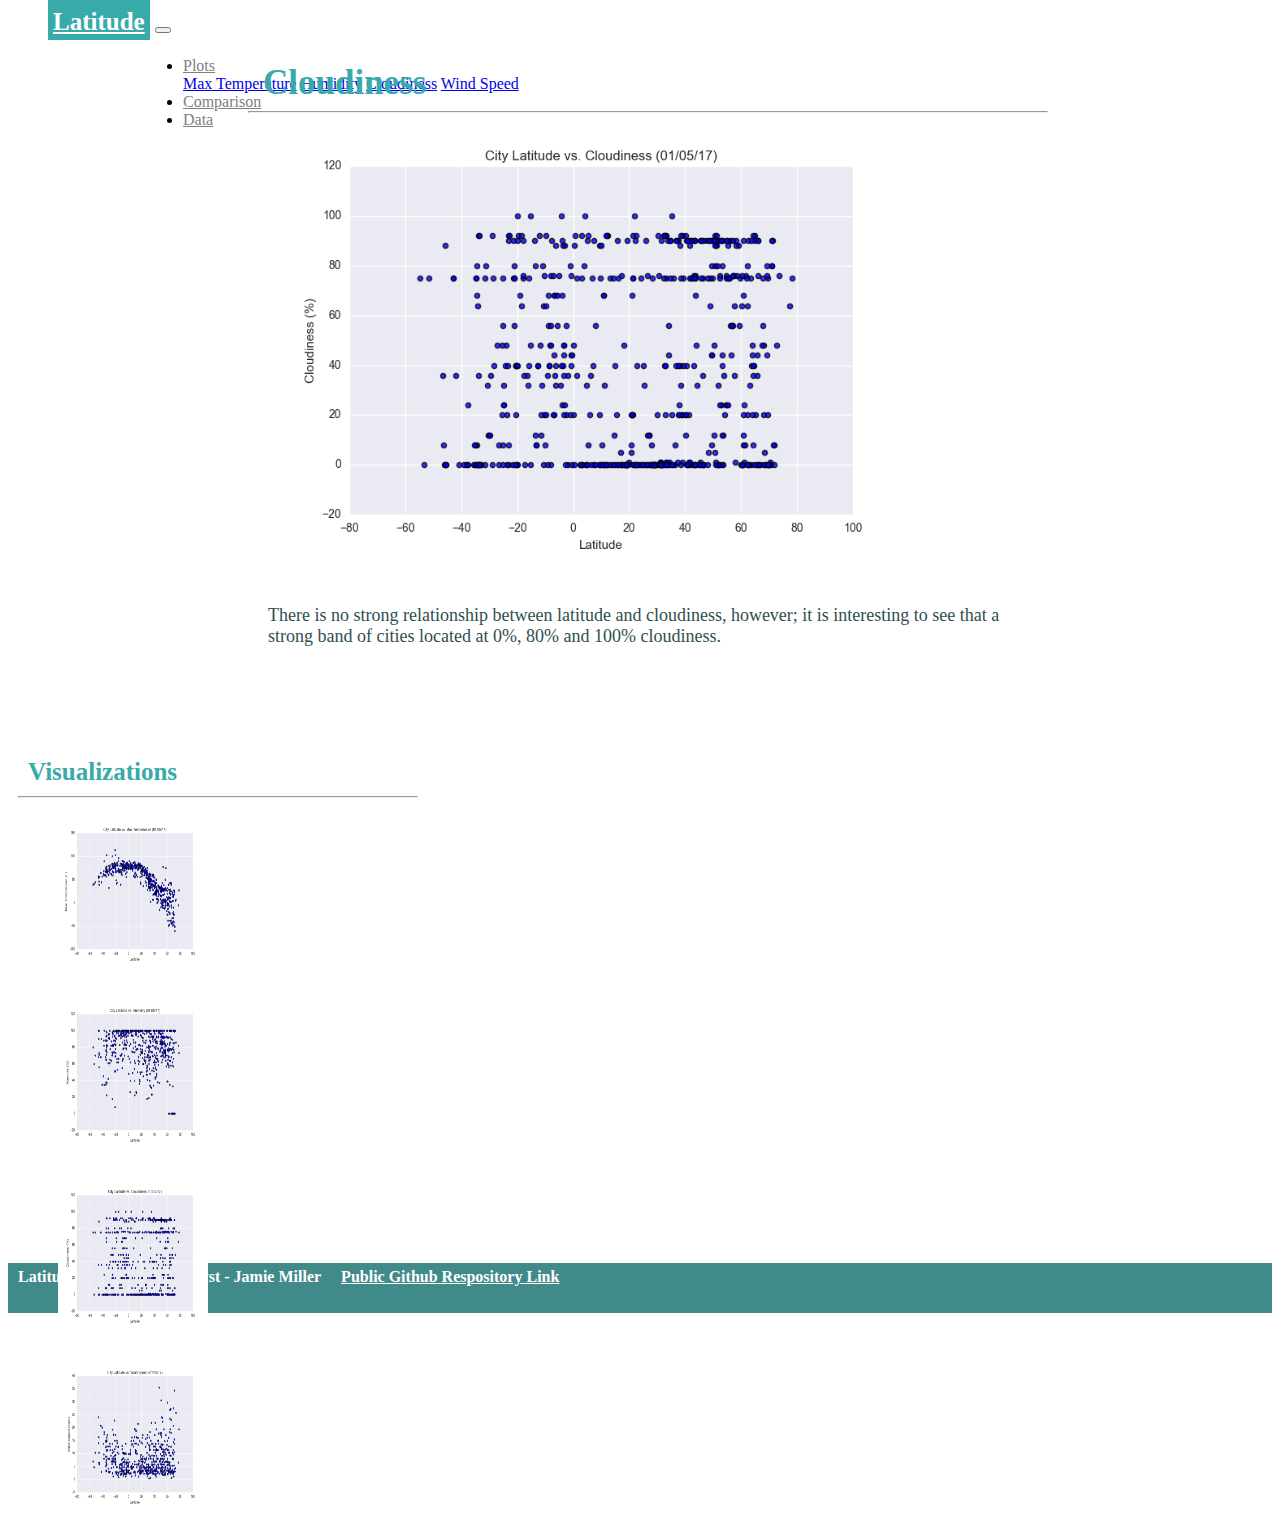
<file: visualizations/cloudiness.html>
<!DOCTYPE html>
<html lang="en">

<head>
    <meta charset="UTF-8">
    <title>Cloudiness</title>

    <!-- Responsive meta tag -->
    <meta name="viewport" content="width=device-width, initial-scale=1, shrink-to-fit=no">

    <!-- Bootstrap startup code -->
    <link rel="stylesheet" href="https://cdn.jsdelivr.net/npm/bootstrap@4.5.3/dist/css/bootstrap.min.css" integrity="sha384-TX8t27EcRE3e/ihU7zmQxVncDAy5uIKz4rEkgIXeMed4M0jlfIDPvg6uqKI2xXr2" crossorigin="anonymous">

    <!-- Link to style.css file located in css folder of assets folder-->
    <link rel="stylesheet" href="../assets/css/style.css">

</head>
<!-- ##################################################################################################### -->

<body>
    <!-- Start of navbar -->
    <nav class="navbar sticky-top navbar-expand-lg navbar-light bg-light">
        <div class="container-fluid navbar-general">
            <!-- Add col-sm-8 for left side of navbar (moves remainder of navbar to the right)-->
            <div class="col-sm-9">
                <a class="navbar-brand" href="../index.html" id="navbar-logo">Latitude</a>
                <button class="navbar-toggler" type="button" data-toggle="collapse" data-target="#navbarNav" aria-controls="navbarNav" aria-expanded="false" aria-label="Toggle navigation">
                    <span class="navbar-toggler-icon"></span>
                </button>
            </div>
            <!-- Add col-sm-4 for right side of navbar  -->
            <div class="col-sm-3">
                <div class="collapse navbar-collapse">
                    <ul class="nav navbar-right">
                        <!-- Start of navbar dropdown menu -->
                        <li class="nav-item dropdown">
                            <a class="nav-link dropdown-toggle" href="" role="button" data-toggle="dropdown" aria-haspopup="true" aria-expanded="false">
                                Plots
                            </a>
                            <div class="dropdown-menu" aria-labelledby="navbarDropdownMenuLink">
                                <a class="dropdown-item" href="temp.html">Max Temperature</a>
                                <a class="dropdown-item" href="humidity.html">Humidity</a>
                                <a class="dropdown-item" href="cloudiness.html">Cloudiness</a>
                                <a class="dropdown-item" href="wind.html">Wind Speed</a>
                            </div>
                        </li>
                        <!-- End of navbar dropdown menu -->
                        <li class="nav-item">
                            <a class="nav-link" href="../comparison.html">Comparison</a>
                        </li>
                        <li class="nav-item">
                            <a class="nav-link" href="../data.html">Data</a>
                        </li>
                    </ul>
                </div>

            </div>
        </div>
    </nav>
    <!-- End of navbar -->

    <!-- Start of jumbotron -->
    <div class="jumbotron">
        <div class="row">
            <!-- Start of Description (Left Box) -->
            <div class="col-md-7">
                <section class="visualizations-description-content">
                    <!-- Title -->
                    <h1 class="description-header"> Cloudiness</h1>
                    <!-- Horizonal Row -->
                    <hr />
                    <img src="../assets/images/Fig3.png" alt="Max Temperature Plot" class="visualization-description-image">
                    <!-- Paragraph -->
                    <article class="description-content-text">
                        <p>There is no strong relationship between latitude and cloudiness, however; it is interesting to see that a strong band of cities located at 0%, 80% and 100% cloudiness.</p>
                    </article>
                </section>
            </div>

            <!-- Start of Navigation by Image Area (Right Box) - -->
            <!-- Title -->
            <div class="col-md-5">
                <section class="nav-image-area">
                    <h2 class="nav-image-header">Visualizations</h2>
                    <!-- Horizonal Row -->
                    <hr />
                    <!-- Navigation by image using anchor tag (to point href to destination html page located in visualizaitons folder) -->
                    <!-- And img tag to point to image to be displayed (images are located in the images folder of assests folder-->
                    <div class="row row-cols-2">
                        <a href="temp.html"><img src="../assets/images/Fig1.png " alt="Latitude vs. Max Temperature Plot " class="img-thumbnail"></a>
                        <a href="humidity.html"><img src="../assets/images/Fig2.png " alt="Latitude vs. Humidity Plot " class="img-thumbnail"></a>
                        <a href="cloudiness.html"><img src="../assets/images/Fig3.png " alt="Latitude vs. Cloudiness Plot " class="img-thumbnail"></a>
                        <a href="wind.html"><img src="../assets/images/Fig4.png " alt="Latitude vs. Wind Speed Plot " class="img-thumbnail"></a>
                    </div>
                </section>
            </div>
            <!-- End of Right Box - Navigation by Image Area -->
        </div>
    </div>
    <!-- End of Jumbotron -->

    <!-- Start of Footer Using Fixed Bottom navbar -->
    <footer class="footer py-3">
        <div class="col-8">
            <span class="footer-text-muted">Latitude Study: Lead Analyst - Jamie Miller</span>

            <a class="footer-text-muted" href="https://github.com/jamie-miller-rva/TA_My-Web-Design-Demo">Public Github Respository Link</a>
        </div>
    </footer>

    <!-- ##################################################################################################### -->

    <!-- Bootstrap jquery, js and popper bundle from Bootstrap Quick Start-->
    <script src=" https://code.jquery.com/jquery-3.5.1.slim.min.js " integrity="sha384-DfXdz2htPH0lsSSs5nCTpuj/zy4C+OGpamoFVy38MVBnE+IbbVYUew+OrCXaRkfj " crossorigin="anonymous "></script>
    <script src="https://cdn.jsdelivr.net/npm/bootstrap@4.5.3/dist/js/bootstrap.bundle.min.js " integrity="sha384-ho+j7jyWK8fNQe+A12Hb8AhRq26LrZ/JpcUGGOn+Y7RsweNrtN/tE3MoK7ZeZDyx " crossorigin="anonymous "></script>

</body>


</html>
</file>
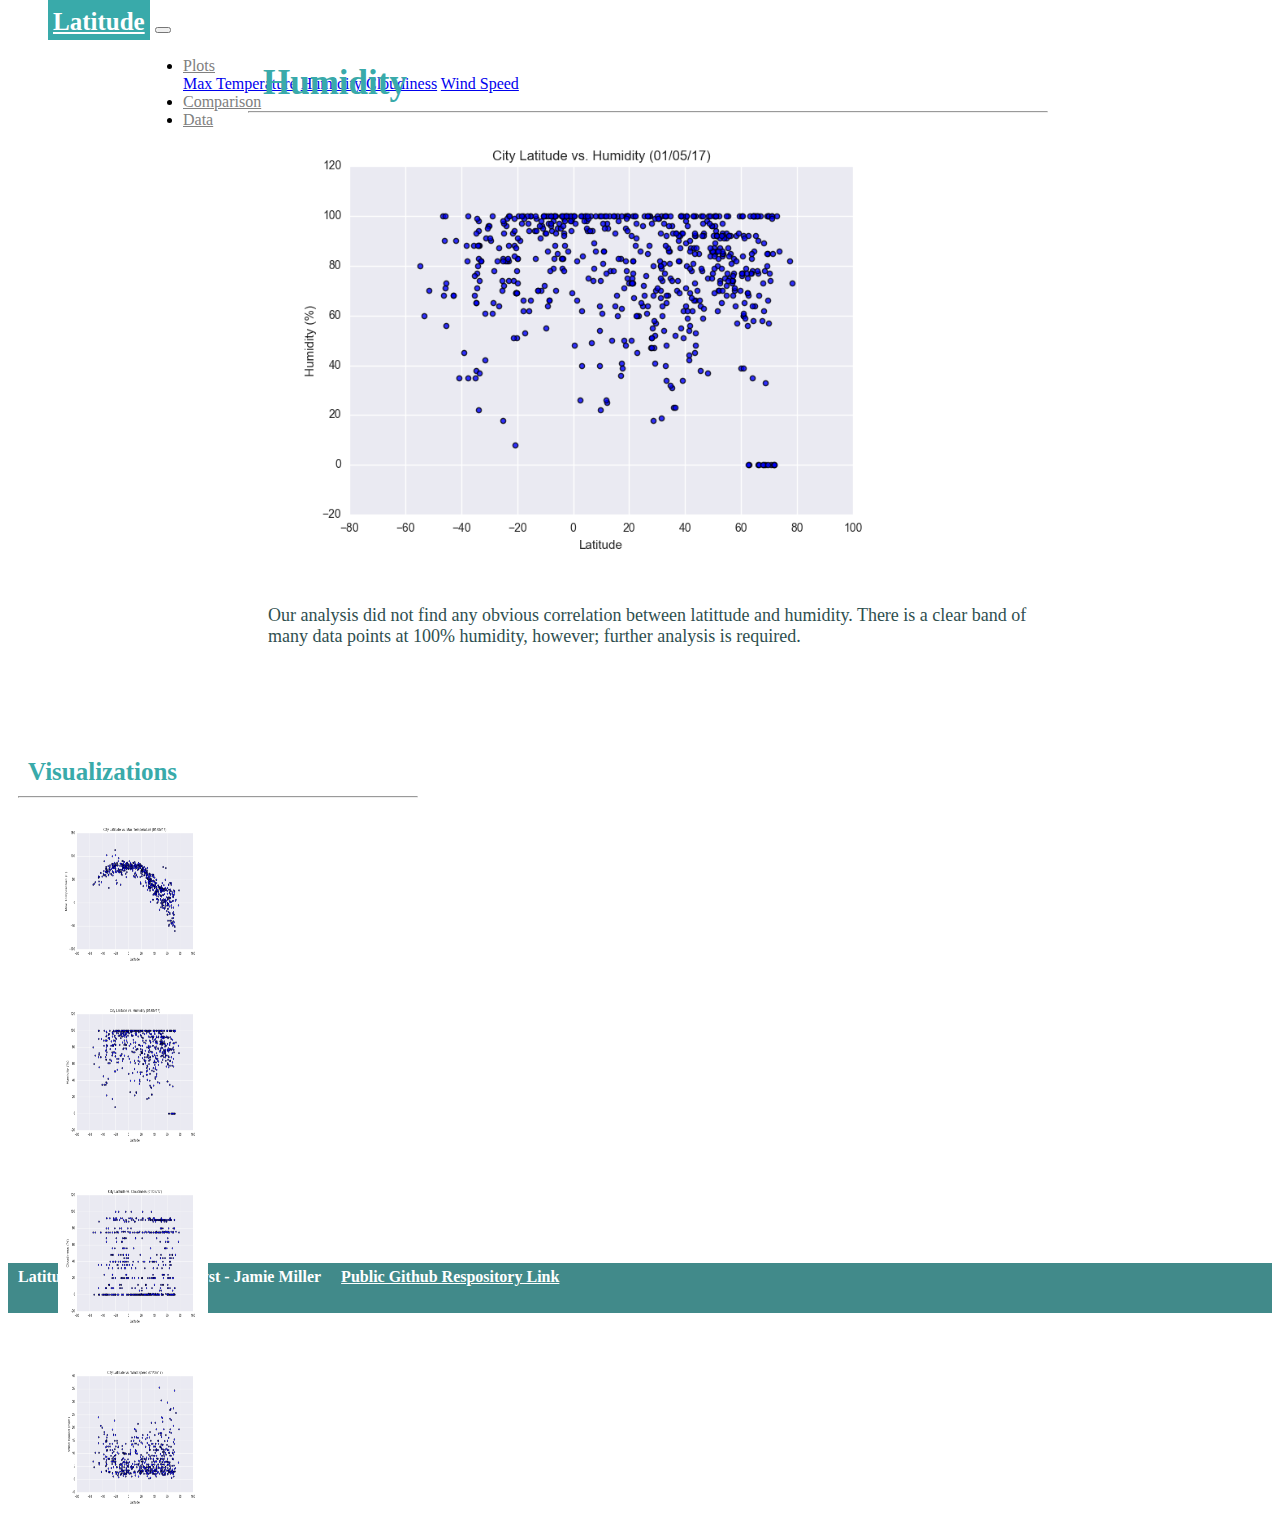
<file: visualizations/humidity.html>
<!DOCTYPE html>
<html lang="en">

<head>
    <meta charset="UTF-8">
    <title>Humidity</title>

    <!-- Responsive meta tag -->
    <meta name="viewport" content="width=device-width, initial-scale=1, shrink-to-fit=no">

    <!-- Bootstrap startup code -->
    <link rel="stylesheet" href="https://cdn.jsdelivr.net/npm/bootstrap@4.5.3/dist/css/bootstrap.min.css" integrity="sha384-TX8t27EcRE3e/ihU7zmQxVncDAy5uIKz4rEkgIXeMed4M0jlfIDPvg6uqKI2xXr2" crossorigin="anonymous">

    <!-- Link to style.css file located in css folder of assets folder-->
    <link rel="stylesheet" href="../assets/css/style.css">

</head>
<!-- ##################################################################################################### -->

<body>
    <!-- Start of navbar -->
    <nav class="navbar sticky-top navbar-expand-lg navbar-light bg-light">
        <div class="container-fluid navbar-general">
            <!-- Add col-sm-8 for left side of navbar (moves remainder of navbar to the right)-->
            <div class="col-sm-9">
                <a class="navbar-brand" href="../index.html" id="navbar-logo">Latitude</a>
                <button class="navbar-toggler" type="button" data-toggle="collapse" data-target="#navbarNav" aria-controls="navbarNav" aria-expanded="false" aria-label="Toggle navigation">
                    <span class="navbar-toggler-icon"></span>
                </button>
            </div>
            <!-- Add col-sm-4 for right side of navbar  -->
            <div class="col-sm-3">
                <div class="collapse navbar-collapse">
                    <ul class="nav navbar-right">
                        <!-- Start of navbar dropdown menu -->
                        <li class="nav-item dropdown">
                            <a class="nav-link dropdown-toggle" href="" role="button" data-toggle="dropdown" aria-haspopup="true" aria-expanded="false">
                                Plots
                            </a>
                            <div class="dropdown-menu" aria-labelledby="navbarDropdownMenuLink">
                                <a class="dropdown-item" href="temp.html">Max Temperature</a>
                                <a class="dropdown-item" href="humidity.html">Humidity</a>
                                <a class="dropdown-item" href="cloudiness.html">Cloudiness</a>
                                <a class="dropdown-item" href="wind.html">Wind Speed</a>
                            </div>
                        </li>
                        <!-- End of navbar dropdown menu -->
                        <li class="nav-item">
                            <a class="nav-link" href="../comparison.html">Comparison</a>
                        </li>
                        <li class="nav-item">
                            <a class="nav-link" href="../data.html">Data</a>
                        </li>
                    </ul>
                </div>

            </div>
        </div>
    </nav>
    <!-- End of navbar -->

    <!-- Start of jumbotron -->
    <div class="jumbotron">
        <div class="row">
            <!-- Start of Description (Left Box) -->
            <div class="col-md-7">
                <section class="visualizations-description-content">
                    <!-- Title -->
                    <h1 class="description-header"> Humidity</h1>
                    <!-- Horizonal Row -->
                    <hr />
                    <img src="../assets/images/Fig2.png" alt="Max Temperature Plot" class="visualization-description-image">
                    <!-- Paragraph -->
                    <article class="description-content-text">
                        <p>Our analysis did not find any obvious correlation between latittude and humidity. There is a clear band of many data points at 100% humidity, however; further analysis is required.</p>
                    </article>
                </section>
            </div>

            <!-- Start of Navigation by Image Area (Right Box) - -->
            <!-- Title -->
            <div class="col-md-5">
                <section class="nav-image-area">
                    <h2 class="nav-image-header">Visualizations</h2>
                    <!-- Horizonal Row -->
                    <hr />
                    <!-- Navigation by image using anchor tag (to point href to destination html page located in visualizaitons folder) -->
                    <!-- And img tag to point to image to be displayed (images are located in the images folder of assests folder-->
                    <div class="row row-cols-2">
                        <a href="temp.html"><img src="../assets/images/Fig1.png " alt="Latitude vs. Max Temperature Plot " class="img-thumbnail"></a>
                        <a href="humidity.html"><img src="../assets/images/Fig2.png " alt="Latitude vs. Humidity Plot " class="img-thumbnail"></a>
                        <a href="cloudiness.html"><img src="../assets/images/Fig3.png " alt="Latitude vs. Cloudiness Plot " class="img-thumbnail"></a>
                        <a href="wind.html"><img src="../assets/images/Fig4.png " alt="Latitude vs. Wind Speed Plot " class="img-thumbnail"></a>
                    </div>
                </section>
            </div>
            <!-- End of Right Box - Navigation by Image Area -->
        </div>
    </div>
    <!-- End of Jumbotron -->

    <!-- Start of Footer Using Fixed Bottom navbar -->
    <footer class="footer py-3">
        <div class="col-8">
            <span class="footer-text-muted">Latitude Study: Lead Analyst - Jamie Miller</span>

            <a class="footer-text-muted" href="https://github.com/jamie-miller-rva/TA_My-Web-Design-Demo">Public Github Respository Link</a>
        </div>
    </footer>

    <!-- ##################################################################################################### -->

    <!-- Bootstrap jquery, js and popper bundle from Bootstrap Quick Start-->
    <script src=" https://code.jquery.com/jquery-3.5.1.slim.min.js " integrity="sha384-DfXdz2htPH0lsSSs5nCTpuj/zy4C+OGpamoFVy38MVBnE+IbbVYUew+OrCXaRkfj " crossorigin="anonymous "></script>
    <script src="https://cdn.jsdelivr.net/npm/bootstrap@4.5.3/dist/js/bootstrap.bundle.min.js " integrity="sha384-ho+j7jyWK8fNQe+A12Hb8AhRq26LrZ/JpcUGGOn+Y7RsweNrtN/tE3MoK7ZeZDyx " crossorigin="anonymous "></script>

</body>


</html>
</file>
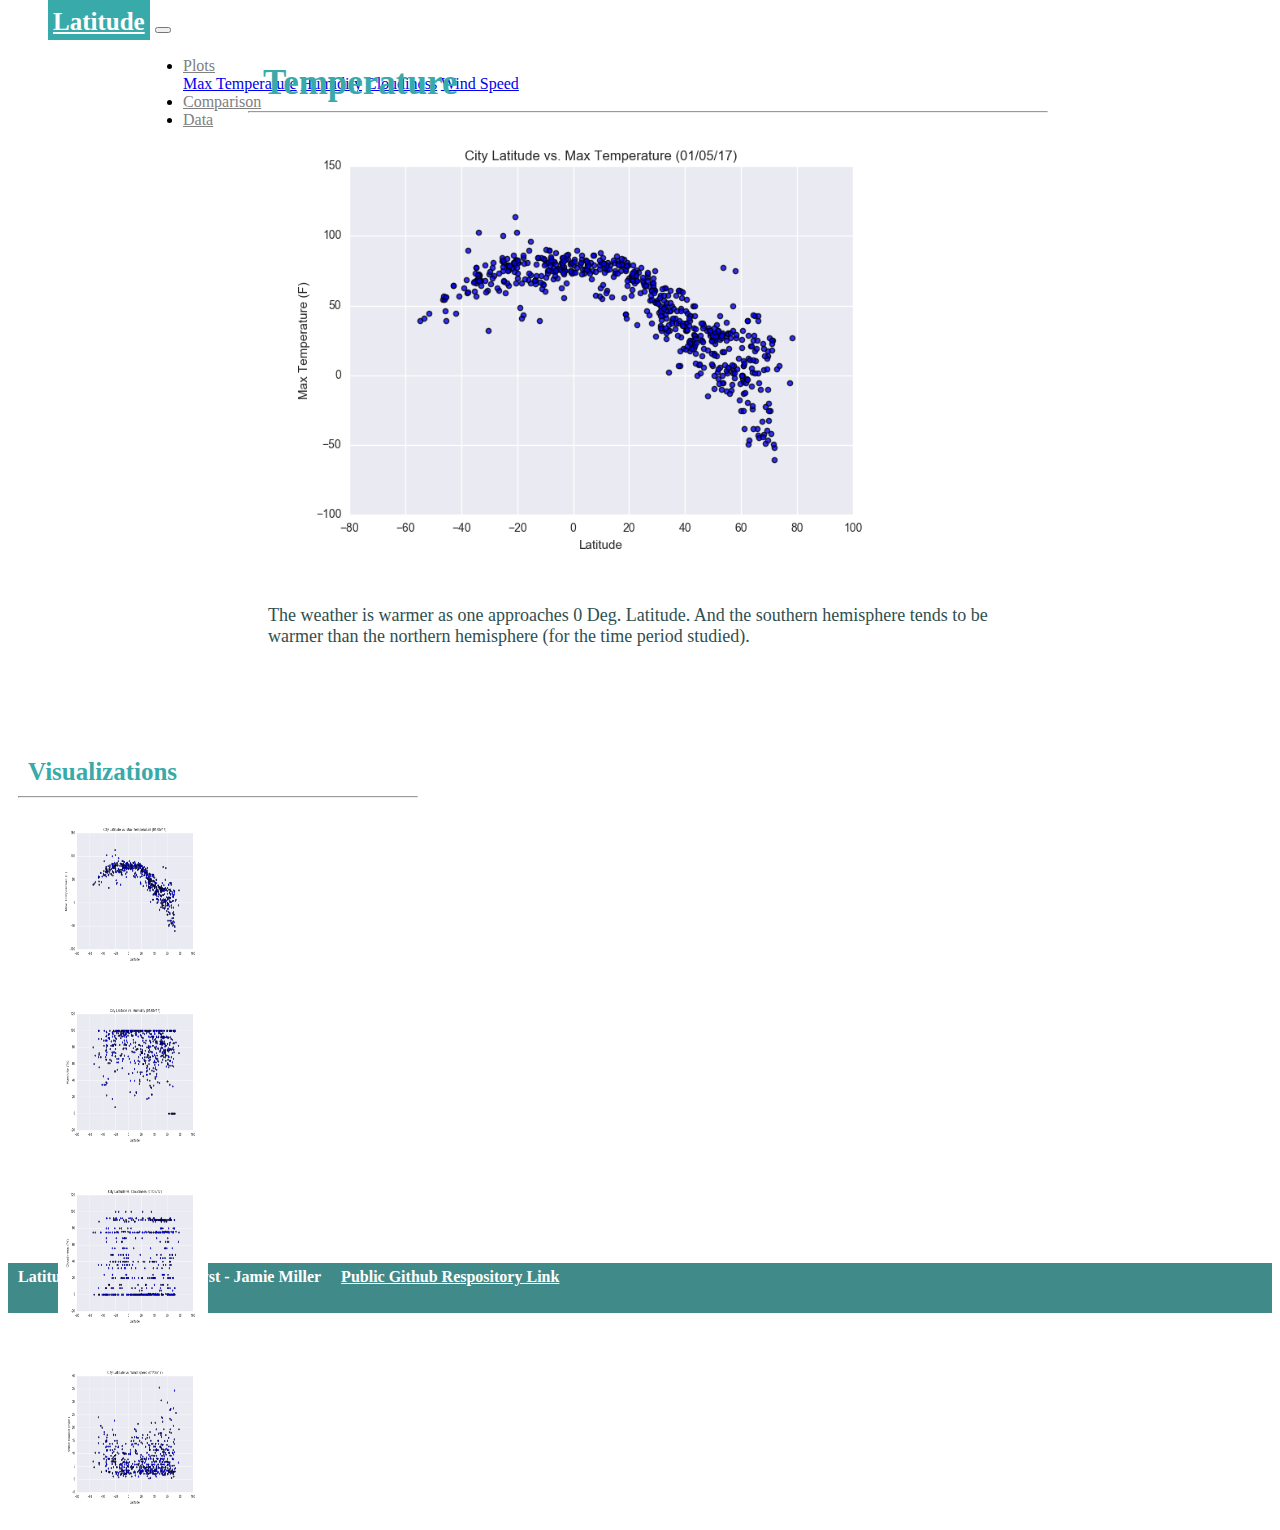
<file: visualizations/temp.html>
<!DOCTYPE html>
<html lang="en">

<head>
    <meta charset="UTF-8">
    <title>Temperature</title>

    <!-- Responsive meta tag -->
    <meta name="viewport" content="width=device-width, initial-scale=1, shrink-to-fit=no">

    <!-- Bootstrap startup code -->
    <link rel="stylesheet" href="https://cdn.jsdelivr.net/npm/bootstrap@4.5.3/dist/css/bootstrap.min.css" integrity="sha384-TX8t27EcRE3e/ihU7zmQxVncDAy5uIKz4rEkgIXeMed4M0jlfIDPvg6uqKI2xXr2" crossorigin="anonymous">

    <!-- Link to style.css file located in css folder of assets folder-->
    <link rel="stylesheet" href="../assets/css/style.css">

</head>
<!-- ##################################################################################################### -->

<body>
    <!-- Start of navbar -->
    <nav class="navbar sticky-top navbar-expand-lg navbar-light bg-light">
        <div class="container-fluid navbar-general">
            <!-- Add col-sm-8 for left side of navbar (moves remainder of navbar to the right)-->
            <div class="col-sm-9">
                <a class="navbar-brand" href="../index.html" id="navbar-logo">Latitude</a>
                <button class="navbar-toggler" type="button" data-toggle="collapse" data-target="#navbarNav" aria-controls="navbarNav" aria-expanded="false" aria-label="Toggle navigation">
                    <span class="navbar-toggler-icon"></span>
                </button>
            </div>
            <!-- Add col-sm-4 for right side of navbar  -->
            <div class="col-sm-3">
                <div class="collapse navbar-collapse">
                    <ul class="nav navbar-right">
                        <!-- Start of navbar dropdown menu -->
                        <li class="nav-item dropdown">
                            <a class="nav-link dropdown-toggle" href="" role="button" data-toggle="dropdown" aria-haspopup="true" aria-expanded="false">
                                Plots
                            </a>
                            <div class="dropdown-menu" aria-labelledby="navbarDropdownMenuLink">
                                <a class="dropdown-item" href="temp.html">Max Temperature</a>
                                <a class="dropdown-item" href="humidity.html">Humidity</a>
                                <a class="dropdown-item" href="cloudiness.html">Cloudiness</a>
                                <a class="dropdown-item" href="wind.html">Wind Speed</a>
                            </div>
                        </li>
                        <!-- End of navbar dropdown menu -->
                        <li class="nav-item">
                            <a class="nav-link" href="../comparison.html">Comparison</a>
                        </li>
                        <li class="nav-item">
                            <a class="nav-link" href="../data.html">Data</a>
                        </li>
                    </ul>
                </div>

            </div>
        </div>
    </nav>
    <!-- End of navbar -->

    <!-- Start of jumbotron -->
    <div class="jumbotron">
        <div class="row">
            <!-- Start of Description (Left Box) -->
            <div class="col-sm-7">
                <section class="visualizations-description-content">
                    <!-- Title -->
                    <h1 class="description-header">Temperature</h1>
                    <!-- Horizonal Row -->
                    <hr />
                    <img src="../assets/images/Fig1.png" alt="Max Temperature Plot" class="visualization-description-image">
                    <!-- Paragraph -->
                    <article class="description-content-text">
                        <p>The weather is warmer as one approaches 0 Deg. Latitude. And the southern hemisphere tends to be warmer than the northern hemisphere (for the time period studied).</p>
                    </article>
                </section>
            </div>

            <!-- Start of Navigation by Image Area (Right Box) - -->
            <!-- Title -->
            <div class="col-sm-5">
                <section class="nav-image-area">
                    <h2 class="nav-image-header">Visualizations</h2>
                    <!-- Horizonal Row -->
                    <hr />
                    <!-- Navigation by image using anchor tag (to point href to destination html page located in visualizaitons folder) -->
                    <!-- And img tag to point to image to be displayed (images are located in the images folder of assests folder-->
                    <div class="row row-cols-2">
                        <a href="temp.html"><img src="../assets/images/Fig1.png " alt="Latitude vs. Max Temperature Plot " class="img-thumbnail"></a>
                        <a href="humidity.html"><img src="../assets/images/Fig2.png " alt="Latitude vs. Humidity Plot " class="img-thumbnail"></a>
                        <a href="cloudiness.html"><img src="../assets/images/Fig3.png " alt="Latitude vs. Cloudiness Plot " class="img-thumbnail"></a>
                        <a href="wind.html"><img src="../assets/images/Fig4.png " alt="Latitude vs. Wind Speed Plot " class="img-thumbnail"></a>
                    </div>
                </section>
            </div>
            <!-- End of Right Box - Navigation by Image Area -->
        </div>
    </div>
    <!-- End of Jumbotron -->

    <!-- Start of Footer Using Fixed Bottom navbar -->
    <footer class="footer py-3">
        <div class="col-8">
            <span class="footer-text-muted">Latitude Study: Lead Analyst - Jamie Miller</span>

            <a class="footer-text-muted" href="https://github.com/jamie-miller-rva/TA_My-Web-Design-Demo">Public Github Respository Link</a>
        </div>
    </footer>

    <!-- ##################################################################################################### -->

    <!-- Bootstrap jquery, js and popper bundle from Bootstrap Quick Start-->
    <script src=" https://code.jquery.com/jquery-3.5.1.slim.min.js " integrity="sha384-DfXdz2htPH0lsSSs5nCTpuj/zy4C+OGpamoFVy38MVBnE+IbbVYUew+OrCXaRkfj " crossorigin="anonymous "></script>
    <script src="https://cdn.jsdelivr.net/npm/bootstrap@4.5.3/dist/js/bootstrap.bundle.min.js " integrity="sha384-ho+j7jyWK8fNQe+A12Hb8AhRq26LrZ/JpcUGGOn+Y7RsweNrtN/tE3MoK7ZeZDyx " crossorigin="anonymous "></script>

</body>


</html>
</file>
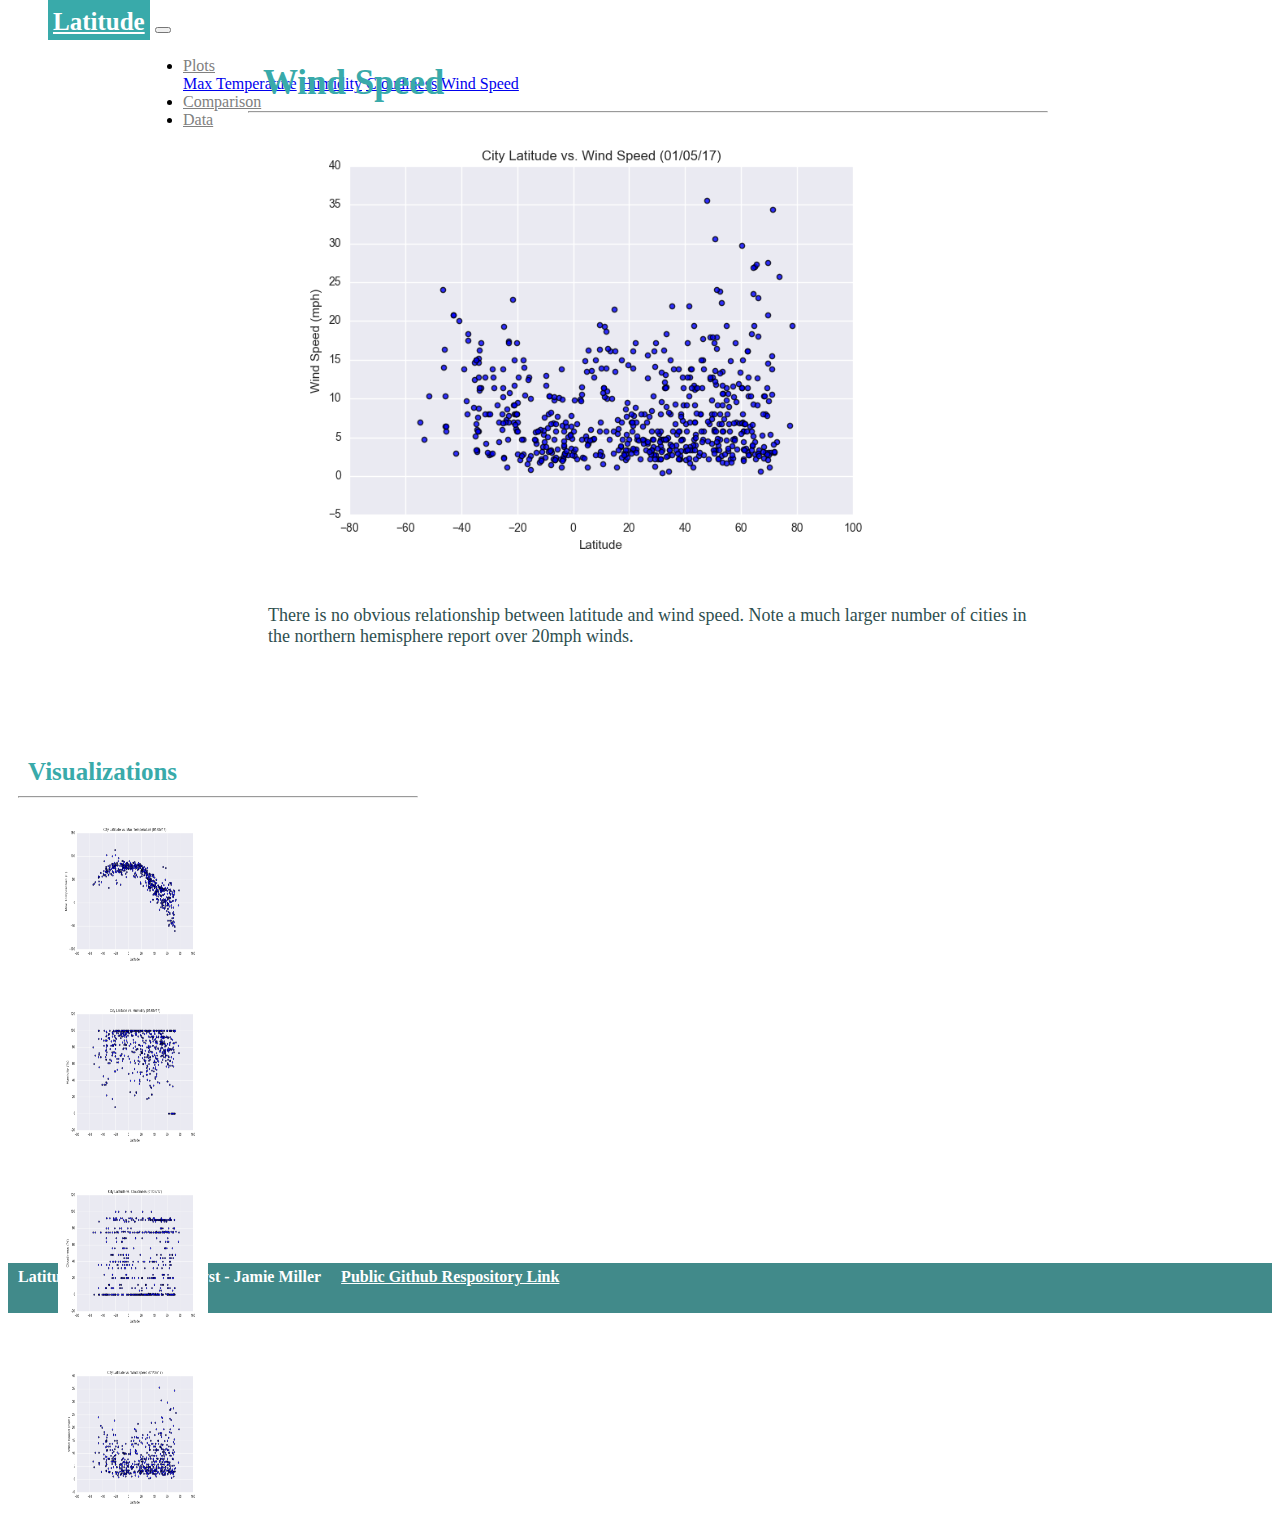
<file: visualizations/wind.html>
<!DOCTYPE html>
<html lang="en">

<head>
    <meta charset="UTF-8">
    <title>Wind</title>

    <!-- Responsive meta tag -->
    <meta name="viewport" content="width=device-width, initial-scale=1, shrink-to-fit=no">

    <!-- Bootstrap startup code -->
    <link rel="stylesheet" href="https://cdn.jsdelivr.net/npm/bootstrap@4.5.3/dist/css/bootstrap.min.css" integrity="sha384-TX8t27EcRE3e/ihU7zmQxVncDAy5uIKz4rEkgIXeMed4M0jlfIDPvg6uqKI2xXr2" crossorigin="anonymous">

    <!-- Link to style.css file located in css folder of assets folder-->
    <link rel="stylesheet" href="../assets/css/style.css">

</head>
<!-- ##################################################################################################### -->

<body>
    <!-- Start of navbar -->
    <nav class="navbar sticky-top navbar-expand-lg navbar-light bg-light">
        <div class="container-fluid navbar-general">
            <!-- Add col-sm-8 for left side of navbar (moves remainder of navbar to the right)-->
            <div class="col-sm-9">
                <a class="navbar-brand" href="../index.html" id="navbar-logo">Latitude</a>
                <button class="navbar-toggler" type="button" data-toggle="collapse" data-target="#navbarNav" aria-controls="navbarNav" aria-expanded="false" aria-label="Toggle navigation">
                    <span class="navbar-toggler-icon"></span>
                </button>
            </div>
            <!-- Add col-sm-4 for right side of navbar  -->
            <div class="col-sm-3">
                <div class="collapse navbar-collapse">
                    <ul class="nav navbar-right">
                        <!-- Start of navbar dropdown menu -->
                        <li class="nav-item dropdown">
                            <a class="nav-link dropdown-toggle" href="" role="button" data-toggle="dropdown" aria-haspopup="true" aria-expanded="false">
                                Plots
                            </a>
                            <div class="dropdown-menu" aria-labelledby="navbarDropdownMenuLink">
                                <a class="dropdown-item" href="temp.html">Max Temperature</a>
                                <a class="dropdown-item" href="humidity.html">Humidity</a>
                                <a class="dropdown-item" href="cloudiness.html">Cloudiness</a>
                                <a class="dropdown-item" href="wind.html">Wind Speed</a>
                            </div>
                        </li>
                        <!-- End of navbar dropdown menu -->
                        <li class="nav-item">
                            <a class="nav-link" href="../comparison.html">Comparison</a>
                        </li>
                        <li class="nav-item">
                            <a class="nav-link" href="../data.html">Data</a>
                        </li>
                    </ul>
                </div>

            </div>
        </div>
    </nav>
    <!-- End of navbar -->

    <!-- Start of jumbotron -->
    <div class="jumbotron">
        <div class="row">
            <!-- Start of Description (Left Box) -->
            <div class="col-sm-7">
                <section class="visualizations-description-content">
                    <!-- Title -->
                    <h1 class="description-header">Wind Speed</h1>
                    <!-- Horizonal Row -->
                    <hr />
                    <img src="../assets/images/Fig4.png" alt="Max Temperature Plot" class="visualization-description-image">
                    <!-- Paragraph -->
                    <article class="description-content-text">
                        <p>There is no obvious relationship between latitude and wind speed. Note a much larger number of cities in the northern hemisphere report over 20mph winds.</p>
                    </article>
                </section>
            </div>

            <!-- Start of Navigation by Image Area (Right Box) - -->
            <!-- Title -->
            <div class="col-sm-5">
                <section class="nav-image-area">
                    <h2 class="nav-image-header">Visualizations</h2>
                    <!-- Horizonal Row -->
                    <hr />
                    <!-- Navigation by image using anchor tag (to point href to destination html page located in visualizaitons folder) -->
                    <!-- And img tag to point to image to be displayed (images are located in the images folder of assests folder-->
                    <div class="row row-cols-2">
                        <a href="temp.html"><img src="../assets/images/Fig1.png " alt="Latitude vs. Max Temperature Plot " class="img-thumbnail"></a>
                        <a href="humidity.html"><img src="../assets/images/Fig2.png " alt="Latitude vs. Humidity Plot " class="img-thumbnail"></a>
                        <a href="cloudiness.html"><img src="../assets/images/Fig3.png " alt="Latitude vs. Cloudiness Plot " class="img-thumbnail"></a>
                        <a href="wind.html"><img src="../assets/images/Fig4.png " alt="Latitude vs. Wind Speed Plot " class="img-thumbnail"></a>
                    </div>
                </section>
            </div>
            <!-- End of Right Box - Navigation by Image Area -->
        </div>
    </div>
    <!-- End of Jumbotron -->

    <!-- Start of Footer Using Fixed Bottom navbar -->
    <footer class="footer py-3">
        <div class="col-8">
            <span class="footer-text-muted">Latitude Study: Lead Analyst - Jamie Miller</span>

            <a class="footer-text-muted" href="https://github.com/jamie-miller-rva/TA_My-Web-Design-Demo">Public Github Respository Link</a>
        </div>
    </footer>

    <!-- ##################################################################################################### -->

    <!-- Bootstrap jquery, js and popper bundle from Bootstrap Quick Start-->
    <script src=" https://code.jquery.com/jquery-3.5.1.slim.min.js " integrity="sha384-DfXdz2htPH0lsSSs5nCTpuj/zy4C+OGpamoFVy38MVBnE+IbbVYUew+OrCXaRkfj " crossorigin="anonymous "></script>
    <script src="https://cdn.jsdelivr.net/npm/bootstrap@4.5.3/dist/js/bootstrap.bundle.min.js " integrity="sha384-ho+j7jyWK8fNQe+A12Hb8AhRq26LrZ/JpcUGGOn+Y7RsweNrtN/tE3MoK7ZeZDyx " crossorigin="anonymous "></script>

</body>


</html>
</file>
<file: assets/css/style.css>
/* Web demo style sheet to customize Bootstrap 4.5 */
    /* Default Styling */
    
    html {
        /* Positioning */
        position: relative;
        /* Box-model */
        min-height: 100%;
    }
    
    body {
        /* Positioning */
        /* Visual */
        background-color: white;
    }
    /* End Default Stying */
    /* Start Navbar Sytling */
    
    .navbar-general {
        /* Box-model */
        height: 50px;
        /* Typography */
        font-family: Georgia, Times, "Times New Roman";
        font-size: 20px;
        color: black;
        /* Visual */
        background-color: white;
    }
    
    #navbar-logo {
        /* Positioning */
        margin-left: 40px;
        /* Box-model */
        height: 60px;
        width: 135px;
        padding: 10px 5px 5px 5px;
        /* Typography */
        font-family: Georgia, Times, "Times New Roman";
        font-size: 25px;
        font-weight: bold;
        text-align: center;
        color: rgb(255, 255, 255);
        /* Visual */
        background: rgb(57, 170, 170);
    }
    
    #navbar-logo:hover {
        opacity: 0.7;
    }
    
    .navbar-right {
        /* Positioning */
        /* Box-model note: padding is top-right-bottom-left*/
        height: 10px;
        padding: 5px 10px 20px 175px;
        /* Typography */
        font-size: 16px;
    }
    
    .navbar-right li>a {
        /* Typography */
        color: gray;
    }
    
    .navbar-right li>a:hover {
        color: rgb(57, 170, 170);
    }
    /* Media query for Nav-bar */
    
    @media only screen and (max-width: 800px) {
        .navbar-right {
            background-color: #4aaaa5;
        }
        #navbar-logo {
            /* Positioning (change from above)*/
            margin-left: 0;
            /* Box-model - (just the width changes)*/
            width: 100%;
            height: 60px;
            padding: 5px 5px 5px 5px;
            /* Typography (no changes)*/
            font-family: Georgia, Times, "Times New Roman";
            font-size: 25px;
            font-weight: bold;
            text-align: center;
            color: rgb(255, 255, 255);
            /* Visual (no changes)*/
            background: rgb(57, 170, 170);
        }
    }
    /* End Navbar Styling */
    /* Start General Description Styling (Left Box) */
    
    .description-content {
        /* Positioning */
        margin: 10px 10px 10px 200px;
        /* Box-model */
        width: 800px;
        height: 475px;
        padding: 30px 10px 10px 10px;
        /* Visual */
        background-color: white;
    }
    
    .description-header {
        /* Positioning */
        margin: 5px 5px 5px 15px;
        /* Typography */
        font-family: Georgia, Times, "Times New Roman";
        font-weight: bold;
        font-size: 35px;
        color: rgb(57, 170, 170);
    }
    
    .description-image {
        /* Positioning */
        float: left;
        margin: 10px 20px 10px 10px;
        /* Box-model */
        width: 250px;
        height: 250px;
    }
    
    .description-content-text>p {
        /* Positioning */
        margin: 10px 10px 10px 10px;
        /* Box-model */
        padding: 15px 10px 10px 10px;
        /* Typography */
        font-size: 18px;
        color: darkslategray;
        /* Visual */
    }
    /* End Description Styling (Left Box) */
    /* Start Nav-image Styling */
    
    .nav-image-area {
        /* Positioning */
        margin: 10px 10px 10px 0px;
        /* Box-model */
        width: 400px;
        height: 475px;
        padding: 30px 10px 10px 10px;
        /* Visual */
        background-color: white;
    }
    
    .nav-image-header {
        /* Positioning */
        margin: 20px 10px 10px 10px;
        /* Typography */
        font-family: Georgia, Times, "Times New Roman";
        font-size: 25px;
        font-weight: bold;
        color: rgb(57, 170, 170);
    }
    
    .img-thumbnail {
        /* Positioning */
        margin: 2px 0px 5px 30px;
        /* Box-model */
        width: 150px;
        height: 150px;
        padding: 10px 10px 10px 10px;
    }
    
    .img-thumbnail:hover {
        /* Visuals */
        opacity: 0.7;
    }
    /* End Nav-image Styling */
    /* Start of Comparison Styling */
    
    .comparison-content {
        /* Positioning */
        margin: 0px 10px 10px 10px;
        /* Box-model */
        width: 1200px;
        height: 1000px;
        padding: 5px 10px 10px 0px;
        /* Visual */
        background-color: white;
    }
    
    .comparison-nav-instructions {
        /* Positioning */
        margin: 5px 5px 15px 15px;
        /* Typography */
        font-family: Georgia, Times, "Times New Roman";
        font-weight: lighter;
        font-size: 18px;
        color: black;
    }
    
    .comparison-title {
        /* Positioning */
        margin: 5px 5px 5px 15px;
        /* Typography */
        font-family: Georgia, Times, "Times New Roman";
        font-weight: bold;
        font-size: 30px;
        color: rgb(57, 170, 170);
    }
    
    .comparison-header {
        /* Positioning */
        margin: 0px 10px 0px 0px;
        /* Topography */
        font-family: Georgia, Times, "Times New Roman";
        font-size: 20px;
        font-weight: bold;
        color: rgb(57, 170, 170);
        text-align: center;
    }
    
    .comparison-image {
        /* Positioning */
        margin: 0px 5px 10px 15px;
        /* Box-model */
        width: 575px;
        height: 400px;
        padding: 5px 5px 5px 5px;
    }
    
    .comparison-footer {
        /* Positioning */
        height: 50px;
        /* Box-mode */
        margin: 40px 0px 30px 0px;
        /* Visual */
        background-color: rgb(65, 138, 138);
    }
    /* End of Comparison Styling */
    /* Start of Visualization Styling */
    
    .visualizations-description-content {
        /* Positioning*/
        margin: 5px 10px 10px 200px;
        /* Box-model */
        width: 800px;
        height: 625px;
        padding: 0px 10px 10px 40px;
        /* Visual */
        background-color: white;
    }
    
    .visualization-description-image {
        /* Positioning */
        margin: 0px 10px 5px 10px;
        /* Box-model */
        width: 650px;
        height: 450px;
        padding: 0px 10px 0px 10px;
    }
    /* End of Visualization Styling */
    /* Start of Table Styling */
    
    .data-table {
        /* Positioning */
        margin: 10px 10px 10px 10px;
        /* Box-model */
        width: 100%;
        height: 100%;
        padding: 10px 10px 10px 10px;
        /* Typograpy */
        font-family: Georgia, Times, "Times New Roman";
        font-weight: normal;
        font-display: block;
        color: black;
        table-layout: auto;
    }
    /* End of Table Styling */
    /* footer */
    
    .footer {
        /* Positioning */
        margin: 40px 0px 30px 0px;
        /* Box-model */
        height: 50px;
        /* Visual */
        background-color: rgb(65, 138, 138);
    }
    
    .footer-text-muted {
        /* Positioning */
        margin: 5px 10px 5px 10px;
        float: left;
        /* Typograpy */
        font-family: Georgia, Times, "Times New Roman";
        font-weight: bold;
        color: white;
    }
</file>
